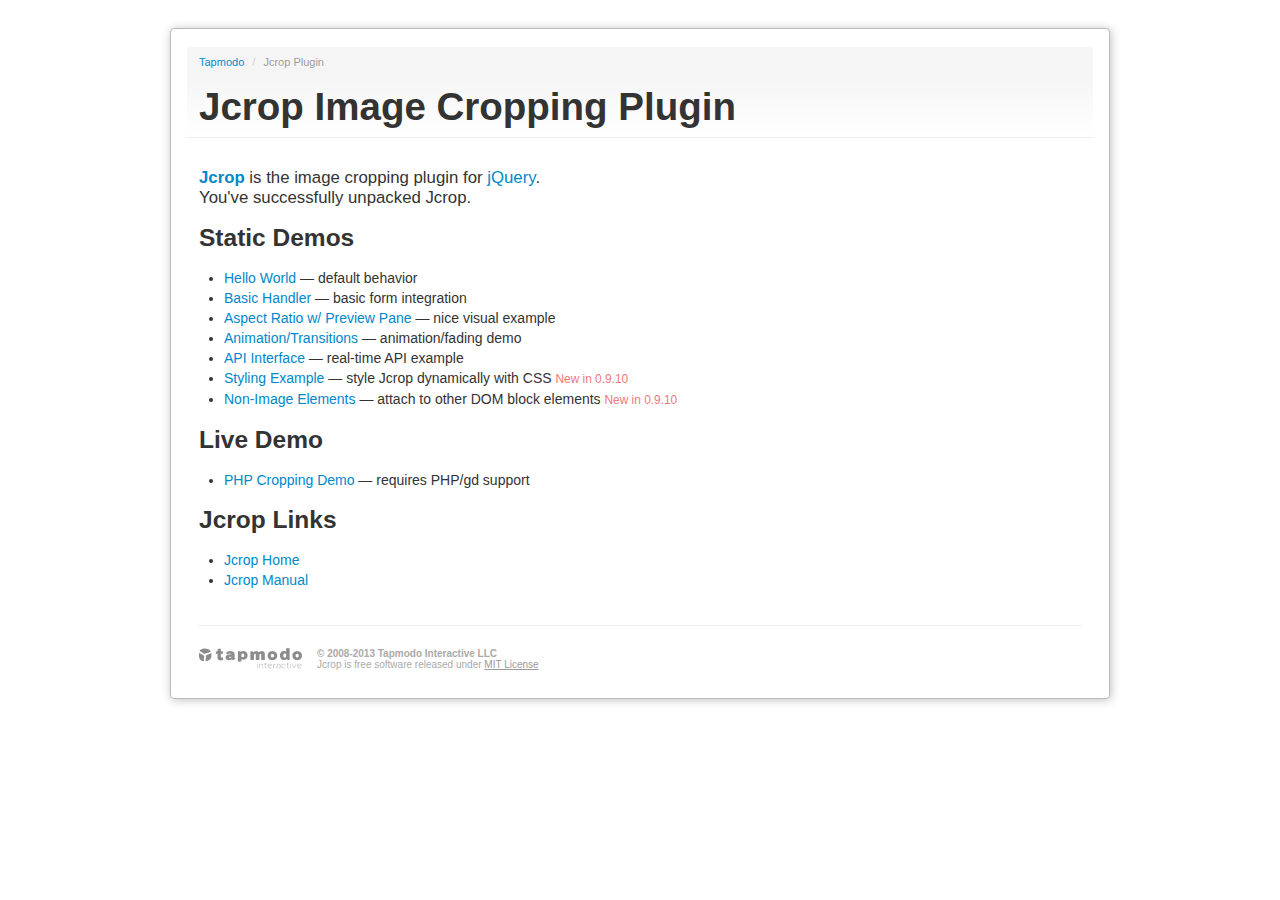
<file: administracion/assets/jcrop/index.html>
<!DOCTYPE html>
<html lang="en">
<head>
  <title>Jcrop: the jQuery Image Cropping Plugin</title>
  <link rel="stylesheet" href="demos/demo_files/main.css" type="text/css" />
  <link rel="stylesheet" href="demos/demo_files/demos.css" type="text/css" />
  <script src="js/jquery.min.js"></script>
  <meta http-equiv="Content-type" content="text/html;charset=UTF-8" />
</head>
<body>

<div class="container">
<div class="row">
<div class="span12">
<div class="jc-demo-box">

<div class="page-header">
<ul class="breadcrumb first">
  <li><a href="http://tapmodo.com/">Tapmodo</a> <span class="divider">/</span></li>
  <li class="active">Jcrop Plugin</li>
</ul>
<h1>Jcrop Image Cropping Plugin</h1>
</div>


<big>
	<a href="http://deepliquid.com/content/Jcrop.html"><b>Jcrop</b></a>
	is the image cropping plugin for
	<a href="http://jquery.com/">jQuery</a>.<br />
	You've successfully unpacked Jcrop.
</big>

<h3>Static Demos</h3>

<ul>
	<li><a href="demos/tutorial1.html">Hello World</a>
		&mdash; default behavior</li>
	<li><a href="demos/tutorial2.html">Basic Handler</a>
		&mdash; basic form integration</li>
	<li><a href="demos/tutorial3.html">Aspect Ratio w/ Preview Pane</a>
		&mdash; nice visual example</li>
	<li><a href="demos/tutorial4.html">Animation/Transitions</a>
		&mdash; animation/fading demo</li>
	<li><a href="demos/tutorial5.html">API Interface</a>
		&mdash; real-time API example</li>
	<li><a href="demos/styling.html">Styling Example</a>
		&mdash; style Jcrop dynamically with CSS
    <small>New in 0.9.10</small>
    </li>
  <li><a href="demos/non-image.html">Non-Image Elements</a>
    &mdash; attach to other DOM block elements
    <small>New in 0.9.10</small>
    </li>
</ul>

<h3>Live Demo</h3>

<ul>
	<li><a href="demos/crop.php">PHP Cropping Demo</a>
		&mdash; requires PHP/gd support</li>
</ul>

<h3>Jcrop Links</h3>

<ul>
	<li><a href="http://deepliquid.com/content/Jcrop.html">Jcrop Home</a></li>
	<li><a href="http://deepliquid.com/content/Jcrop_Manual.html">Jcrop Manual</a></li>
</ul>

<div class="tapmodo-footer">
  <a href="http://tapmodo.com" class="tapmodo-logo segment">tapmodo.com</a>
  <div class="segment"><b>&copy; 2008-2013 Tapmodo Interactive LLC</b><br />
    Jcrop is free software released under <a href="MIT-LICENSE.txt">MIT License</a>
  </div>
</div>
<div class="clearfix"></div>

</div>
</div>
</div>
</div>

</body>
</html>
</file>
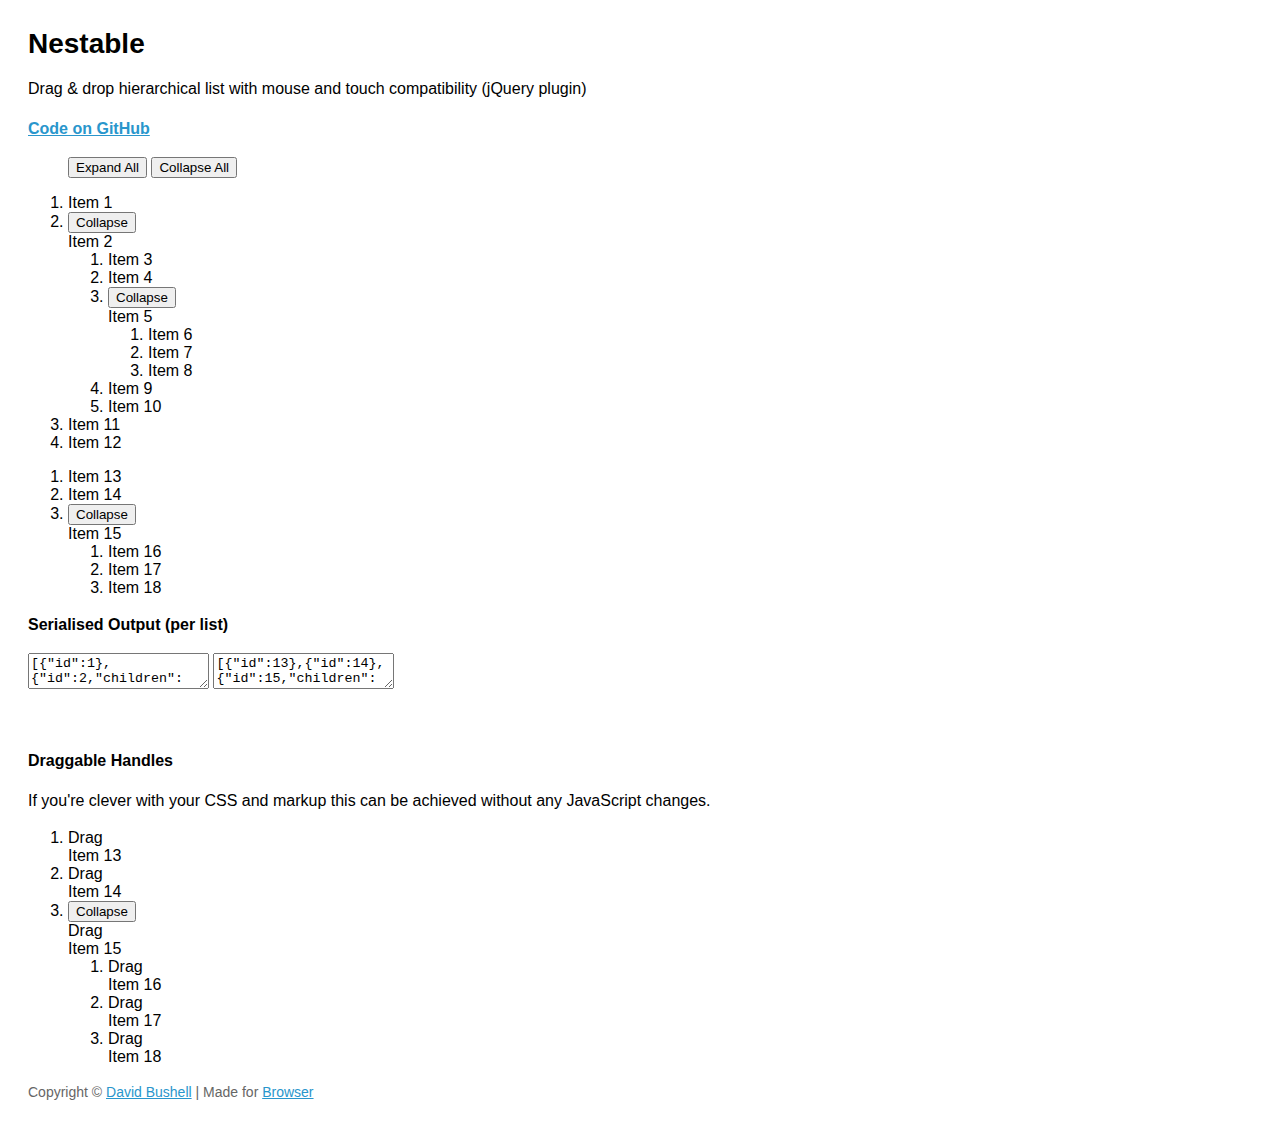
<file: administracion/assets/nestable/index.html>
<!DOCTYPE html>
<!--[if lt IE 7]> <html lang="en" class="lt-ie9 lt-ie8 lt-ie7"> <![endif]-->
<!--[if IE 7]>    <html lang="en" class="lt-ie9 lt-ie8"> <![endif]-->
<!--[if IE 8]>    <html lang="en" class="lt-ie9"> <![endif]-->
<!--[if IE 9]>    <html lang="en" class="ie9"> <![endif]-->
<!--[if gt IE 9]><!--> <html lang="en"> <!--<![endif]-->
<head>
    <meta charset="utf-8">
    <meta name="viewport" content="width=device-width, initial-scale=1, minimum-scale=1">
    <title>Nestable</title>
    <style type="text/css">

.cf:after { visibility: hidden; display: block; font-size: 0; content: " "; clear: both; height: 0; }
* html .cf { zoom: 1; }
*:first-child+html .cf { zoom: 1; }

html { margin: 0; padding: 0; }
body { font-size: 100%; margin: 0; padding: 1.75em; font-family: 'Helvetica Neue', Arial, sans-serif; }

h1 { font-size: 1.75em; margin: 0 0 0.6em 0; }

a { color: #2996cc; }
a:hover { text-decoration: none; }

p { line-height: 1.5em; }
.small { color: #666; font-size: 0.875em; }
.large { font-size: 1.25em; }



    </style>
</head>
<body>

    <h1>Nestable</h1>

    <p>Drag &amp; drop hierarchical list with mouse and touch compatibility (jQuery plugin)</p>

    <p><strong><a href="https://github.com/dbushell/Nestable">Code on GitHub</a></strong></p>

    <menu id="nestable-menu">
        <button type="button" data-action="expand-all">Expand All</button>
        <button type="button" data-action="collapse-all">Collapse All</button>
    </menu>

    <div class="cf nestable-lists">

        <div class="dd" id="nestable">
            <ol class="dd-list">
                <li class="dd-item" data-id="1">
                    <div class="dd-handle">Item 1</div>
                </li>
                <li class="dd-item" data-id="2">
                    <div class="dd-handle">Item 2</div>
                    <ol class="dd-list">
                        <li class="dd-item" data-id="3"><div class="dd-handle">Item 3</div></li>
                        <li class="dd-item" data-id="4"><div class="dd-handle">Item 4</div></li>
                        <li class="dd-item" data-id="5">
                            <div class="dd-handle">Item 5</div>
                            <ol class="dd-list">
                                <li class="dd-item" data-id="6"><div class="dd-handle">Item 6</div></li>
                                <li class="dd-item" data-id="7"><div class="dd-handle">Item 7</div></li>
                                <li class="dd-item" data-id="8"><div class="dd-handle">Item 8</div></li>
                            </ol>
                        </li>
                        <li class="dd-item" data-id="9"><div class="dd-handle">Item 9</div></li>
                        <li class="dd-item" data-id="10"><div class="dd-handle">Item 10</div></li>
                    </ol>
                </li>
                <li class="dd-item" data-id="11">
                    <div class="dd-handle">Item 11</div>
                </li>
                <li class="dd-item" data-id="12">
                    <div class="dd-handle">Item 12</div>
                </li>
            </ol>
        </div>

        <div class="dd" id="nestable2">
            <ol class="dd-list">
                <li class="dd-item" data-id="13">
                    <div class="dd-handle">Item 13</div>
                </li>
                <li class="dd-item" data-id="14">
                    <div class="dd-handle">Item 14</div>
                </li>
                <li class="dd-item" data-id="15">
                    <div class="dd-handle">Item 15</div>
                    <ol class="dd-list">
                        <li class="dd-item" data-id="16"><div class="dd-handle">Item 16</div></li>
                        <li class="dd-item" data-id="17"><div class="dd-handle">Item 17</div></li>
                        <li class="dd-item" data-id="18"><div class="dd-handle">Item 18</div></li>
                    </ol>
                </li>
            </ol>
        </div>

    </div>

    <p><strong>Serialised Output (per list)</strong></p>

    <textarea id="nestable-output"></textarea>
    <textarea id="nestable2-output"></textarea>

    <p>&nbsp;</p>

    <div class="cf nestable-lists">

    <p><strong>Draggable Handles</strong></p>

    <p>If you're clever with your CSS and markup this can be achieved without any JavaScript changes.</p>

        <div class="dd" id="nestable3">
            <ol class="dd-list">
                <li class="dd-item dd3-item" data-id="13">
                    <div class="dd-handle dd3-handle">Drag</div><div class="dd3-content">Item 13</div>
                </li>
                <li class="dd-item dd3-item" data-id="14">
                    <div class="dd-handle dd3-handle">Drag</div><div class="dd3-content">Item 14</div>
                </li>
                <li class="dd-item dd3-item" data-id="15">
                    <div class="dd-handle dd3-handle">Drag</div><div class="dd3-content">Item 15</div>
                    <ol class="dd-list">
                        <li class="dd-item dd3-item" data-id="16">
                            <div class="dd-handle dd3-handle">Drag</div><div class="dd3-content">Item 16</div>
                        </li>
                        <li class="dd-item dd3-item" data-id="17">
                            <div class="dd-handle dd3-handle">Drag</div><div class="dd3-content">Item 17</div>
                        </li>
                        <li class="dd-item dd3-item" data-id="18">
                            <div class="dd-handle dd3-handle">Drag</div><div class="dd3-content">Item 18</div>
                        </li>
                    </ol>
                </li>
            </ol>
        </div>

    </div>

    <p class="small">Copyright &copy; <a href="http://dbushell.com/">David Bushell</a> | Made for <a href="http://www.browserlondon.com/">Browser</a></p>

<script src="http://ajax.googleapis.com/ajax/libs/jquery/1.7.2/jquery.min.js"></script>
<script src="jquery.nestable.js"></script>
<script>

$(document).ready(function()
{

    var updateOutput = function(e)
    {
        var list   = e.length ? e : $(e.target),
            output = list.data('output');
        if (window.JSON) {
            output.val(window.JSON.stringify(list.nestable('serialize')));//, null, 2));
        } else {
            output.val('JSON browser support required for this demo.');
        }
    };

    // activate Nestable for list 1
    $('#nestable').nestable({
        group: 1
    })
    .on('change', updateOutput);
    
    // activate Nestable for list 2
    $('#nestable2').nestable({
        group: 1
    })
    .on('change', updateOutput);

    // output initial serialised data
    updateOutput($('#nestable').data('output', $('#nestable-output')));
    updateOutput($('#nestable2').data('output', $('#nestable2-output')));

    $('#nestable-menu').on('click', function(e)
    {
        var target = $(e.target),
            action = target.data('action');
        if (action === 'expand-all') {
            $('.dd').nestable('expandAll');
        }
        if (action === 'collapse-all') {
            $('.dd').nestable('collapseAll');
        }
    });

    $('#nestable3').nestable();

});
</script>
</body>
</html>
</file>
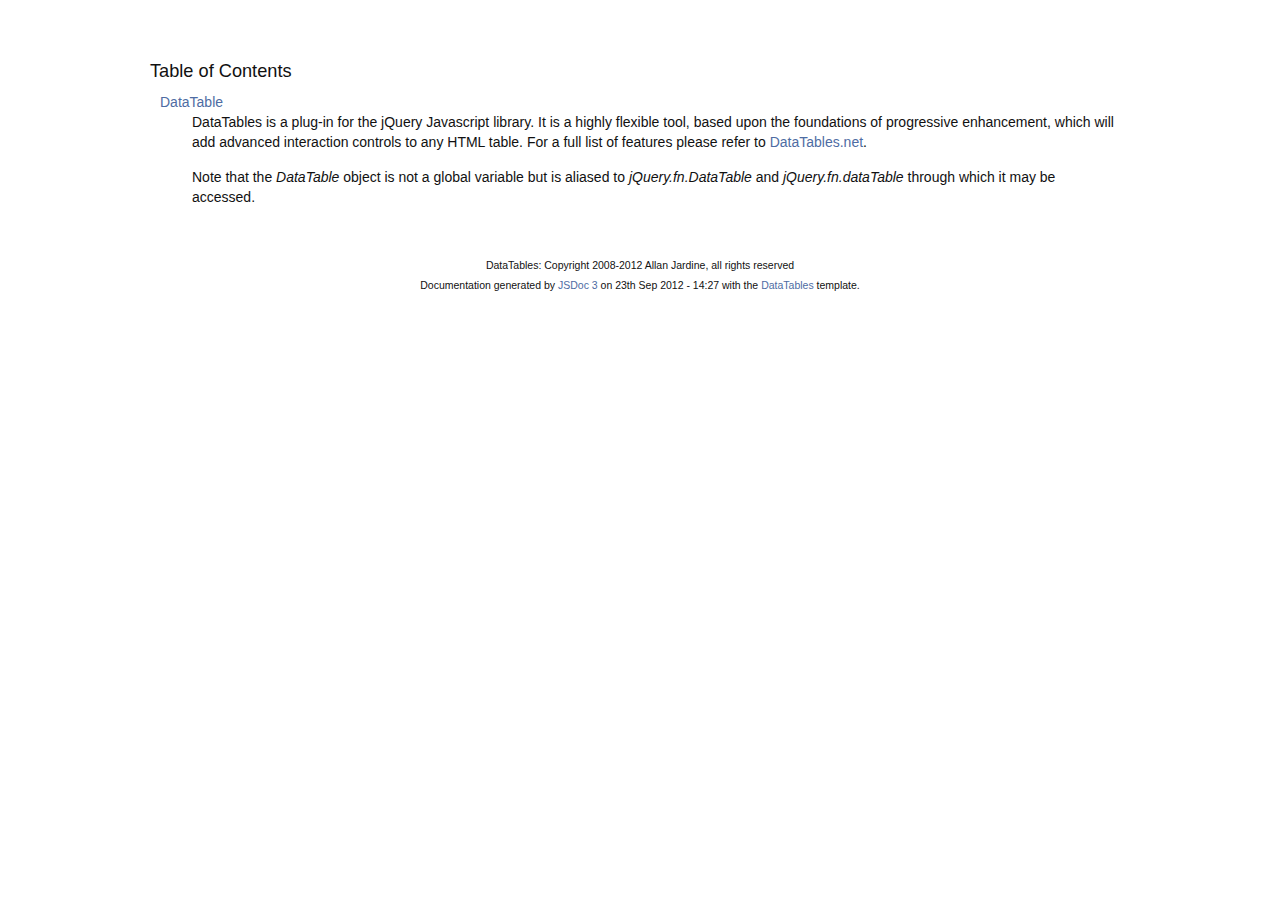
<file: administracion/assets/advanced-datatable/docs/index.html>
<!DOCTYPE HTML PUBLIC "-//W3C//DTD HTML 4.01//EN" "http://www.w3.org/TR/html4/strict.dtd">
<html>
	<head>
		<meta http-equiv="Content-type" content="text/html; charset=utf-8">
		<title>Table of Contents - documentation</title>
  
		<style type="text/css" media="screen">
			@import "media/css/doc.css";
			@import "media/css/shCore.css";
			@import "media/css/shThemeDataTables.css";
		</style>
	
		<script type="text/javascript" src="media/js/shCore.js"></script>
		<script type="text/javascript" src="media/js/shBrushJScript.js"></script>
		<script type="text/javascript" src="media/js/jquery.js"></script>
		<script type="text/javascript" src="media/js/doc.js"></script>
	</head>
	<body>
		<div class="fw_container">
			<a name="top"></a>
			<div class="fw_header">
			</div>

			<div class="fw_content">
				<h3 class="subsection-title">Table of Contents</h3>
				<dl>
					<dt><a href="DataTable.html">DataTable</a></dt><dd><p>DataTables is a plug-in for the jQuery Javascript library. It is a 
highly flexible tool, based upon the foundations of progressive 
enhancement, which will add advanced interaction controls to any 
HTML table. For a full list of features please refer to
<a href="http://datatables.net">DataTables.net</a>.</p>

<p>Note that the <i>DataTable</i> object is not a global variable but is
aliased to <i>jQuery.fn.DataTable</i> and <i>jQuery.fn.dataTable</i> through which 
it may be  accessed.</p></dd>
				</dl>
   			</div>
		</div>

		<div class="fw_footer">
			DataTables: Copyright 2008-2012 Allan Jardine, all rights reserved<br>

			Documentation generated by <a href="https://github.com/micmath/JSDoc">JSDoc 3</a> on
			23th Sep 2012 - 14:27
			with the <a href="http://datatables.net/">DataTables</a> template.
		</div>
	</body>
</html>
</file>
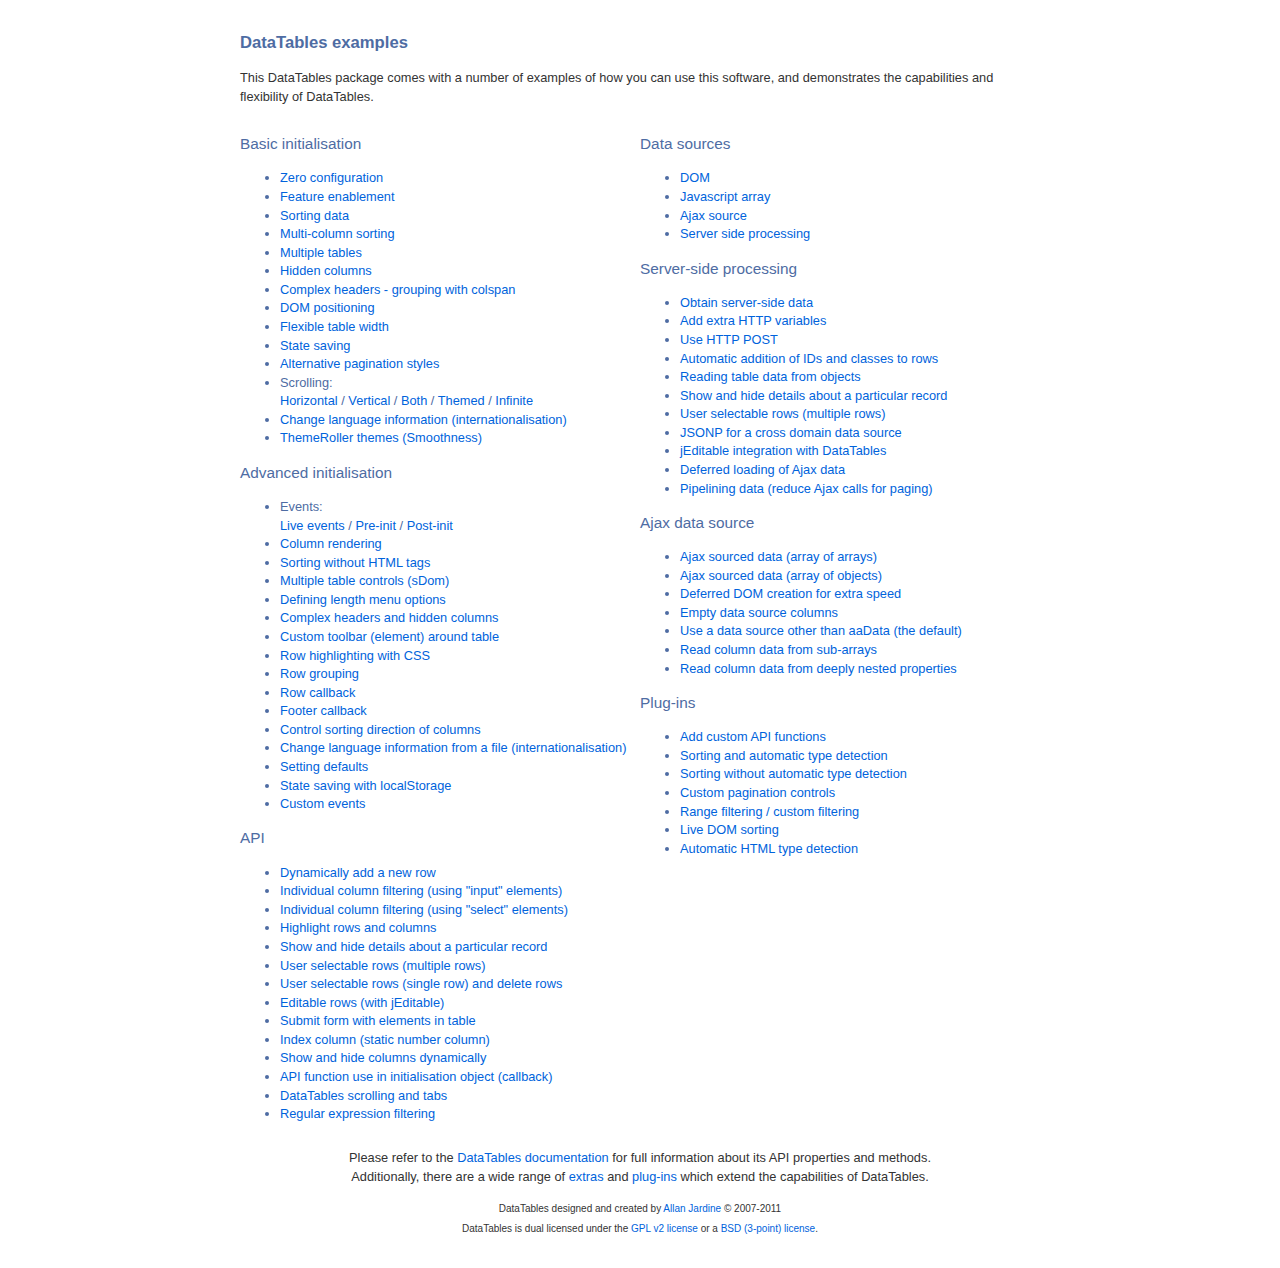
<file: administracion/assets/advanced-datatable/examples/index.html>
<!DOCTYPE HTML PUBLIC "-//W3C//DTD HTML 4.01//EN" "http://www.w3.org/TR/html4/strict.dtd">
<html>
	<head>
		<meta http-equiv="content-type" content="text/html; charset=utf-8" />
		<link rel="shortcut icon" type="image/ico" href="http://www.datatables.net/favicon.ico" />
		
		<title>DataTables example</title>
		<style type="text/css" title="currentStyle">
			@import "../media/css/demo_page.css";
			@import "../media/css/demo_table.css";
		</style>
	</head>
	<body id="dt_example">
		<div id="container">
			<div class="full_width big">
				DataTables examples
			</div>
			
			<p>This DataTables package comes with a number of examples of how you can use this software, and demonstrates the capabilities and flexibility of DataTables.</p>
			
			<div class="demo_links">
				<h2>Basic initialisation</h2>
				<ul>
					<li><a href="basic_init/zero_config.html">Zero configuration</a></li>
					<li><a href="basic_init/filter_only.html">Feature enablement</a></li>
					<li><a href="basic_init/table_sorting.html">Sorting data</a></li>
					<li><a href="basic_init/multi_col_sort.html">Multi-column sorting</a></li>
					<li><a href="basic_init/multiple_tables.html">Multiple tables</a></li>
					<li><a href="basic_init/hidden_columns.html">Hidden columns</a></li>
					<li><a href="basic_init/complex_header.html">Complex headers - grouping with colspan</a></li>
					<li><a href="basic_init/dom.html">DOM positioning</a></li>
					<li><a href="basic_init/flexible_width.html">Flexible table width</a></li>
					<li><a href="basic_init/state_save.html">State saving</a></li>
					<li><a href="basic_init/alt_pagination.html">Alternative pagination styles</a></li>
					<li>Scrolling: <br>
						<a href="basic_init/scroll_x.html">Horizontal</a> / 
						<a href="basic_init/scroll_y.html">Vertical</a> / 
						<a href="basic_init/scroll_xy.html">Both</a> / 
						<a href="basic_init/scroll_y_theme.html">Themed</a> / 
						<a href="basic_init/scroll_y_infinite.html">Infinite</a>
					</li>
					<li><a href="basic_init/language.html">Change language information (internationalisation)</a></li>
					<li><a href="basic_init/themes.html">ThemeRoller themes (Smoothness)</a></li>
				</ul>
				
				<h2>Advanced initialisation</h2>
				<ul>
					<li>Events: <br>
						<a href="advanced_init/events_live.html">Live events</a> / 
						<a href="advanced_init/events_pre_init.html">Pre-init</a> / 
						<a href="advanced_init/events_post_init.html">Post-init</a>
					</li>
					<li><a href="advanced_init/column_render.html">Column rendering</a></li>
					<li><a href="advanced_init/html_sort.html">Sorting without HTML tags</a></li>
					<li><a href="advanced_init/dom_multiple_elements.html">Multiple table controls (sDom)</a></li>
					<li><a href="advanced_init/length_menu.html">Defining length menu options</a></li>
					<li><a href="advanced_init/complex_header.html">Complex headers and hidden columns</a></li>
					<li><a href="advanced_init/dom_toolbar.html">Custom toolbar (element) around table</a></li>
					<li><a href="advanced_init/highlight.html">Row highlighting with CSS</a></li>
					<li><a href="advanced_init/row_grouping.html">Row grouping</a></li>
					<li><a href="advanced_init/row_callback.html">Row callback</a></li>
					<li><a href="advanced_init/footer_callback.html">Footer callback</a></li>
					<li><a href="advanced_init/sorting_control.html">Control sorting direction of columns</a></li>
					<li><a href="advanced_init/language_file.html">Change language information from a file (internationalisation)</a></li>
					<li><a href="advanced_init/defaults.html">Setting defaults</a></li>
					<li><a href="advanced_init/localstorage.html">State saving with localStorage</a></li>
					<li><a href="advanced_init/dt_events.html">Custom events</a></li>
				</ul>
				
				<h2>API</h2>
				<ul>
					<li><a href="api/add_row.html">Dynamically add a new row</a></li>
					<li><a href="api/multi_filter.html">Individual column filtering (using "input" elements)</a></li>
					<li><a href="api/multi_filter_select.html">Individual column filtering (using "select" elements)</a></li>
					<li><a href="api/highlight.html">Highlight rows and columns</a></li>
					<li><a href="api/row_details.html">Show and hide details about a particular record</a></li>
					<li><a href="api/select_row.html">User selectable rows (multiple rows)</a></li>
					<li><a href="api/select_single_row.html">User selectable rows (single row) and delete rows</a></li>
					<li><a href="api/editable.html">Editable rows (with jEditable)</a></li>
					<li><a href="api/form.html">Submit form with elements in table</a></li>
					<li><a href="api/counter_column.html">Index column (static number column)</a></li>
					<li><a href="api/show_hide.html">Show and hide columns dynamically</a></li>
					<li><a href="api/api_in_init.html">API function use in initialisation object (callback)</a></li>
					<li><a href="api/tabs_and_scrolling.html">DataTables scrolling and tabs</a></li>
					<li><a href="api/regex.html">Regular expression filtering</a></li>
				</ul>
			</div>
			
			<div class="demo_links">
				<h2>Data sources</h2>
				<ul>
					<li><a href="data_sources/dom.html">DOM</a></li>
					<li><a href="data_sources/js_array.html">Javascript array</a></li>
					<li><a href="data_sources/ajax.html">Ajax source</a></li>
					<li><a href="data_sources/server_side.html">Server side processing</a></li>
				</ul>
				
				<h2>Server-side processing</h2>
				<ul>
					<li><a href="server_side/server_side.html">Obtain server-side data</a></li>
					<li><a href="server_side/custom_vars.html">Add extra HTTP variables</a></li>
					<li><a href="server_side/post.html">Use HTTP POST</a></li>
					<li><a href="server_side/ids.html">Automatic addition of IDs and classes to rows</a></li>
					<li><a href="server_side/object_data.html">Reading table data from objects</a></li>
					<li><a href="server_side/row_details.html">Show and hide details about a particular record</a></li>
					<li><a href="server_side/select_rows.html">User selectable rows (multiple rows)</a></li>
					<li><a href="server_side/jsonp.html">JSONP for a cross domain data source</a></li>
					<li><a href="server_side/editable.html">jEditable integration with DataTables</a></li>
					<li><a href="server_side/defer_loading.html">Deferred loading of Ajax data</a></li>
					<li><a href="server_side/pipeline.html">Pipelining data (reduce Ajax calls for paging)</a></li>
				</ul>
				
				<h2>Ajax data source</h2>
				<ul>
					<li><a href="ajax/ajax.html">Ajax sourced data (array of arrays)</a></li>
					<li><a href="ajax/objects.html">Ajax sourced data (array of objects)</a></li>
					<li><a href="ajax/defer_render.html">Deferred DOM creation for extra speed</a></li>
					<li><a href="ajax/null_data_source.html">Empty data source columns</a></li>
					<li><a href="ajax/custom_data_property.html">Use a data source other than aaData (the default)</a></li>
					<li><a href="ajax/objects_subarrays.html">Read column data from sub-arrays</a></li>
					<li><a href="ajax/deep.html">Read column data from deeply nested properties</a></li>
				</ul>
				
				<h2>Plug-ins</h2>
				<ul>
					<li><a href="plug-ins/plugin_api.html">Add custom API functions</a></li>
					<li><a href="plug-ins/sorting_plugin.html">Sorting and automatic type detection</a></li>
					<li><a href="plug-ins/sorting_sType.html">Sorting without automatic type detection</a></li>
					<li><a href="plug-ins/paging_plugin.html">Custom pagination controls</a></li>
					<li><a href="plug-ins/range_filtering.html">Range filtering / custom filtering</a></li>
					<li><a href="plug-ins/dom_sort.html">Live DOM sorting</a></li>
					<li><a href="plug-ins/html_sort.html">Automatic HTML type detection</a></li>
				</ul>
			</div>
			
			
			<div id="footer" class="clear" style="text-align:center;">
				<p>
					Please refer to the <a href="http://www.datatables.net/usage">DataTables documentation</a> for full information about its API properties and methods.<br>
					Additionally, there are a wide range of <a href="http://www.datatables.net/extras">extras</a> and <a href="http://www.datatables.net/plug-ins">plug-ins</a> which extend the capabilities of DataTables.
				</p>
				
				<span style="font-size:10px;">
					DataTables designed and created by <a href="http://www.sprymedia.co.uk">Allan Jardine</a> &copy; 2007-2011<br>
					DataTables is dual licensed under the <a href="http://www.datatables.net/license_gpl2">GPL v2 license</a> or a <a href="http://www.datatables.net/license_bsd">BSD (3-point) license</a>.
				</span>
			</div>
		</div>
	</body>
</html>
</file>
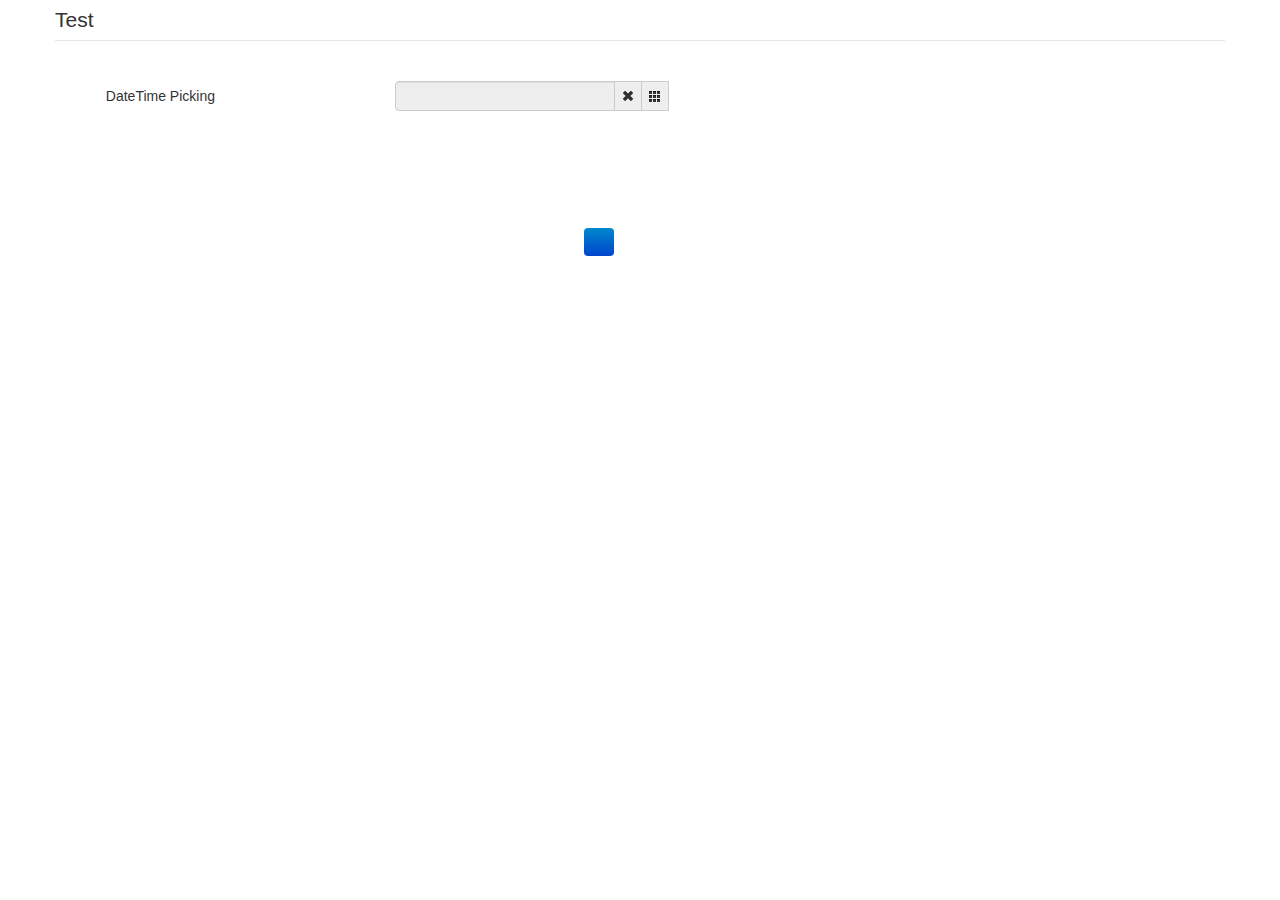
<file: administracion/assets/bootstrap-datetimepicker/sample/index.html>
<!DOCTYPE html>
<html>
<head>
    <title></title>
    <link href="./bootstrap/css/bootstrap.min.css" rel="stylesheet" media="screen">
    <link href="../css/datetimepicker.css" rel="stylesheet" media="screen">
</head>

<body>
<div class="container">
    <form action="" class="form-horizontal">
        <fieldset>
            <legend>Test</legend>
            <div class="control-group">
                <label class="control-label">DateTime Picking</label>
                <div class="controls input-append date form_datetime" data-date="1979-09-16T05:25:07Z" data-date-format="dd MM yyyy - HH:ii p" data-link-field="dtp_input1">
                    <input size="16" type="text" value="" readonly>
                    <span class="add-on"><i class="icon-remove"></i></span>
					<span class="add-on"><i class="icon-th"></i></span>
                </div>
				<input type="hidden" id="dtp_input1" value="" /><br/>
            </div>
			<!--div class="control-group">
                <label class="control-label">Date Picking</label>
                <div class="controls input-append date form_date" data-date="" data-date-format="dd MM yyyy" data-link-field="dtp_input2" data-link-format="yyyy-mm-dd">
                    <input size="16" type="text" value="" readonly>
                    <span class="add-on"><i class="icon-remove"></i></span>
					<span class="add-on"><i class="icon-th"></i></span>
                </div>
				<input type="hidden" id="dtp_input2" value="" /><br/>
            </div>
			<div class="control-group">
                <label class="control-label">Time Picking</label>
                <div class="controls input-append date form_time" data-date="" data-date-format="hh:ii" data-link-field="dtp_input3" data-link-format="hh:ii">
                    <input size="16" type="text" value="" readonly>
                    <span class="add-on"><i class="icon-remove"></i></span>
					<span class="add-on"><i class="icon-th"></i></span>
                </div>
				<input type="hidden" id="dtp_input3" value="" /><br/>
            </div-->
        </fieldset>
    </form>
</div>

<script type="text/javascript" src="./jquery/jquery-1.8.3.min.js" charset="UTF-8"></script>
<script type="text/javascript" src="./bootstrap/js/bootstrap.min.js"></script>
<script type="text/javascript" src="../js/bootstrap-datetimepicker.js" charset="UTF-8"></script>
<script type="text/javascript" src="../js/locales/bootstrap-datetimepicker.fr.js" charset="UTF-8"></script>
<script type="text/javascript">
    $('.form_datetime').datetimepicker({
        //language:  'fr',
        weekStart: 1,
        todayBtn:  1,
		autoclose: 1,
		todayHighlight: 1,
		startView: 2,
		forceParse: 0,
        showMeridian: 1
    });
	/*$('.form_date').datetimepicker({
        language:  'fr',
        weekStart: 1,
        todayBtn:  1,
		autoclose: 1,
		todayHighlight: 1,
		startView: 2,
		minView: 2,
		forceParse: 0
    });
	$('.form_time').datetimepicker({
        language:  'fr',
        weekStart: 1,
        todayBtn:  1,
		autoclose: 1,
		todayHighlight: 1,
		startView: 1,
		minView: 0,
		maxView: 1,
		forceParse: 0
    });*/
</script>

</body>
</html>
</file>
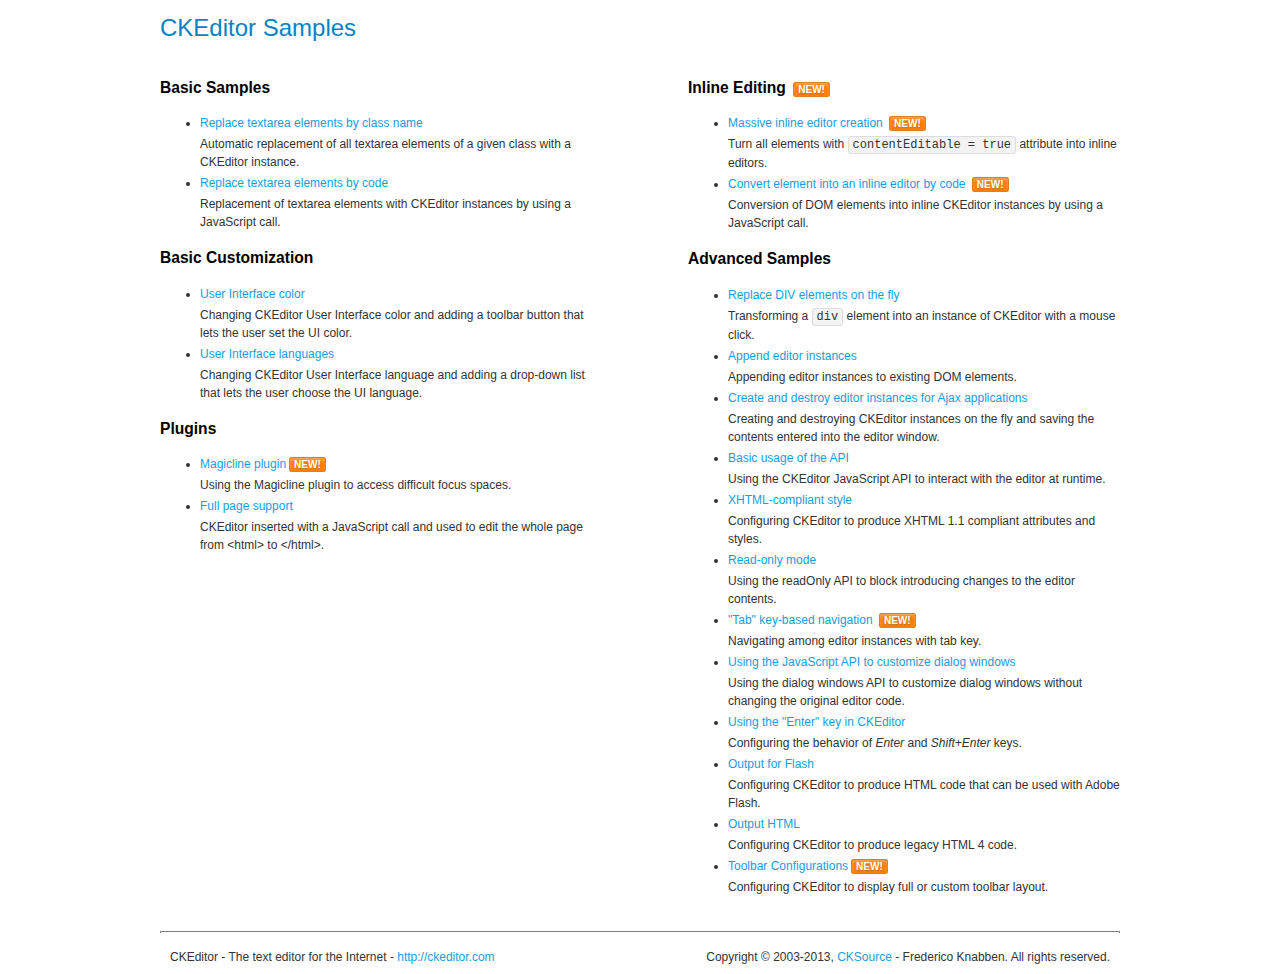
<file: administracion/assets/ckeditor/samples/index.html>
<!DOCTYPE html>
<!--
Copyright (c) 2003-2013, CKSource - Frederico Knabben. All rights reserved.
For licensing, see LICENSE.html or http://ckeditor.com/license
-->
<html>
<head>
	<title>CKEditor Samples</title>
	<meta charset="utf-8">
	<link rel="stylesheet" href="sample.css">
</head>
<body>
	<h1 class="samples">
		CKEditor Samples
	</h1>
	<div class="twoColumns">
		<div class="twoColumnsLeft">
			<h2 class="samples">
				Basic Samples
			</h2>
			<dl class="samples">
				<dt><a class="samples" href="replacebyclass.html">Replace textarea elements by class name</a></dt>
				<dd>Automatic replacement of all textarea elements of a given class with a CKEditor instance.</dd>

				<dt><a class="samples" href="replacebycode.html">Replace textarea elements by code</a></dt>
				<dd>Replacement of textarea elements with CKEditor instances by using a JavaScript call.</dd>
			</dl>

			<h2 class="samples">
				Basic Customization
			</h2>
			<dl class="samples">
				<dt><a class="samples" href="uicolor.html">User Interface color</a></dt>
				<dd>Changing CKEditor User Interface color and adding a toolbar button that lets the user set the UI color.</dd>

				<dt><a class="samples" href="uilanguages.html">User Interface languages</a></dt>
				<dd>Changing CKEditor User Interface language and adding a drop-down list that lets the user choose the UI language.</dd>
			</dl>


			<h2 class="samples">Plugins</h2>
<dl class="samples">
<dt><a class="samples" href="plugins/magicline/magicline.html">Magicline plugin</a><span class="new">New!</span></dt>
<dd>Using the Magicline plugin to access difficult focus spaces.</dd>

<dt><a class="samples" href="plugins/wysiwygarea/fullpage.html">Full page support</a></dt>
<dd>CKEditor inserted with a JavaScript call and used to edit the whole page from &lt;html&gt; to &lt;/html&gt;.</dd>
</dl>
		</div>
		<div class="twoColumnsRight">
			<h2 class="samples">
				Inline Editing <span class="new">New!</span>
			</h2>
			<dl class="samples">
				<dt><a class="samples" href="inlineall.html">Massive inline editor creation</a> <span class="new">New!</span></dt>
				<dd>Turn all elements with <code>contentEditable = true</code> attribute into inline editors.</dd>

				<dt><a class="samples" href="inlinebycode.html">Convert element into an inline editor by code</a> <span class="new">New!</span></dt>
				<dd>Conversion of DOM elements into inline CKEditor instances by using a JavaScript call.</dd>

				
			</dl>

			<h2 class="samples">
				Advanced Samples
			</h2>
			<dl class="samples">
				<dt><a class="samples" href="divreplace.html">Replace DIV elements on the fly</a></dt>
				<dd>Transforming a <code>div</code> element into an instance of CKEditor with a mouse click.</dd>

				<dt><a class="samples" href="appendto.html">Append editor instances</a></dt>
				<dd>Appending editor instances to existing DOM elements.</dd>

				<dt><a class="samples" href="ajax.html">Create and destroy editor instances for Ajax applications</a></dt>
				<dd>Creating and destroying CKEditor instances on the fly and saving the contents entered into the editor window.</dd>

				<dt><a class="samples" href="api.html">Basic usage of the API</a></dt>
				<dd>Using the CKEditor JavaScript API to interact with the editor at runtime.</dd>

				<dt><a class="samples" href="xhtmlstyle.html">XHTML-compliant style</a></dt>
				<dd>Configuring CKEditor to produce XHTML 1.1 compliant attributes and styles.</dd>

				<dt><a class="samples" href="readonly.html">Read-only mode</a></dt>
				<dd>Using the readOnly API to block introducing changes to the editor contents.</dd>

				<dt><a class="samples" href="tabindex.html">"Tab" key-based navigation</a> <span class="new">New!</span></dt>
				<dd>Navigating among editor instances with tab key.</dd>


				
<dt><a class="samples" href="plugins/dialog/dialog.html">Using the JavaScript API to customize dialog windows</a></dt>
<dd>Using the dialog windows API to customize dialog windows without changing the original editor code.</dd>

<dt><a class="samples" href="plugins/enterkey/enterkey.html">Using the &quot;Enter&quot; key in CKEditor</a></dt>
<dd>Configuring the behavior of <em>Enter</em> and <em>Shift+Enter</em> keys.</dd>

<dt><a class="samples" href="plugins/htmlwriter/outputforflash.html">Output for Flash</a></dt>
<dd>Configuring CKEditor to produce HTML code that can be used with Adobe Flash.</dd>

<dt><a class="samples" href="plugins/htmlwriter/outputhtml.html">Output HTML</a></dt>
<dd>Configuring CKEditor to produce legacy HTML 4 code.</dd>

<dt><a class="samples" href="plugins/toolbar/toolbar.html">Toolbar Configurations</a><span class="new">New!</span></dt>
<dd>Configuring CKEditor to display full or custom toolbar layout.</dd>

			</dl>
		</div>
	</div>
	<div id="footer">
		<hr>
		<p>
			CKEditor - The text editor for the Internet - <a class="samples" href="http://ckeditor.com/">http://ckeditor.com</a>
		</p>
		<p id="copy">
			Copyright &copy; 2003-2013, <a class="samples" href="http://cksource.com/">CKSource</a> - Frederico Knabben. All rights reserved.
		</p>
	</div>
</body>
</html>
</file>
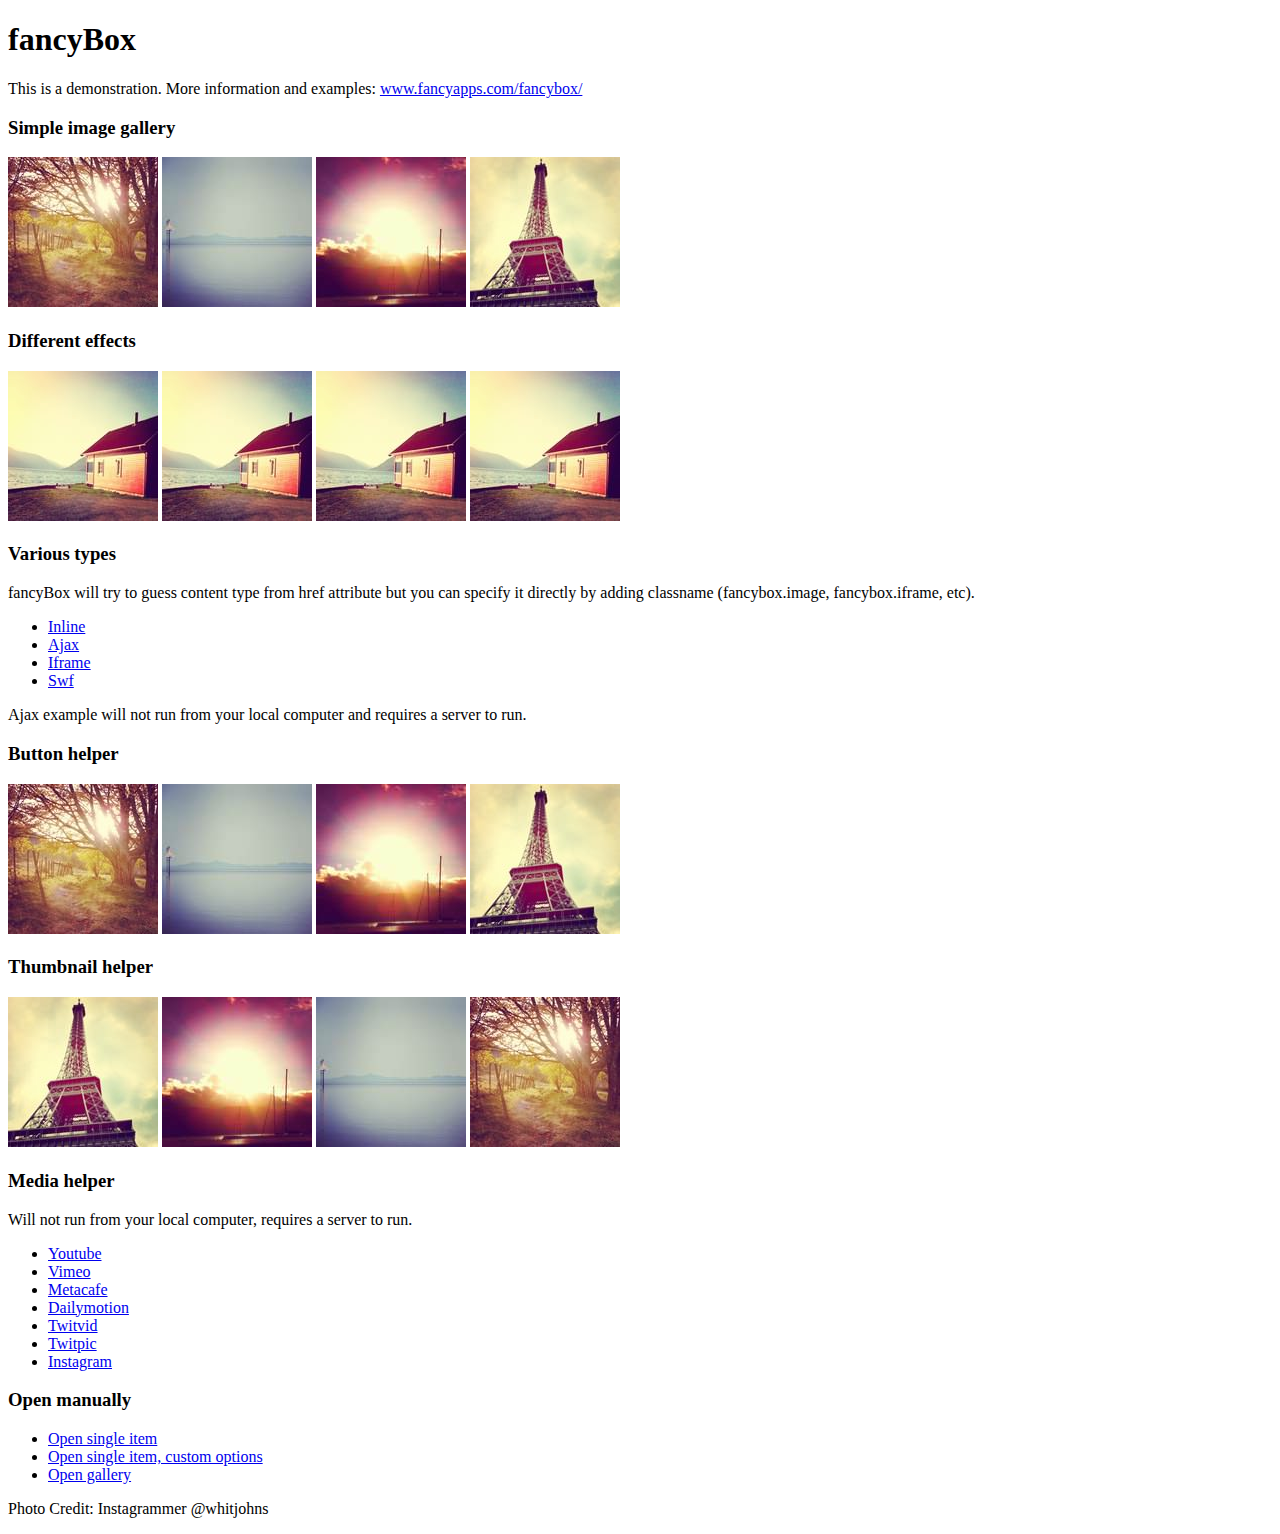
<file: administracion/assets/fancybox/demo/index.html>
<!DOCTYPE html>
<html>
<head>
	<title>fancyBox - Fancy jQuery Lightbox Alternative | Demonstration</title>
	<meta http-equiv="Content-Type" content="text/html; charset=UTF-8" />

	<!-- Add jQuery library -->
	<script type="text/javascript" src="../lib/jquery-1.8.2.min.js"></script>

	<!-- Add mousewheel plugin (this is optional) -->
	<script type="text/javascript" src="../lib/jquery.mousewheel-3.0.6.pack.js"></script>

	<!-- Add fancyBox main JS and CSS files -->
	<script type="text/javascript" src="../source/jquery.fancybox.js?v=2.1.3"></script>
	<link rel="stylesheet" type="text/css" href="../source/jquery.fancybox.css?v=2.1.2" media="screen" />

	<!-- Add Button helper (this is optional) -->
	<link rel="stylesheet" type="text/css" href="../source/helpers/jquery.fancybox-buttons.css?v=1.0.5" />
	<script type="text/javascript" src="../source/helpers/jquery.fancybox-buttons.js?v=1.0.5"></script>

	<!-- Add Thumbnail helper (this is optional) -->
	<link rel="stylesheet" type="text/css" href="../source/helpers/jquery.fancybox-thumbs.css?v=1.0.7" />
	<script type="text/javascript" src="../source/helpers/jquery.fancybox-thumbs.js?v=1.0.7"></script>

	<!-- Add Media helper (this is optional) -->
	<script type="text/javascript" src="../source/helpers/jquery.fancybox-media.js?v=1.0.5"></script>

	<script type="text/javascript">
		$(document).ready(function() {
			/*
			 *  Simple image gallery. Uses default settings
			 */

			$('.fancybox').fancybox();

			/*
			 *  Different effects
			 */

			// Change title type, overlay closing speed
			$(".fancybox-effects-a").fancybox({
				helpers: {
					title : {
						type : 'outside'
					},
					overlay : {
						speedOut : 0
					}
				}
			});

			// Disable opening and closing animations, change title type
			$(".fancybox-effects-b").fancybox({
				openEffect  : 'none',
				closeEffect	: 'none',

				helpers : {
					title : {
						type : 'over'
					}
				}
			});

			// Set custom style, close if clicked, change title type and overlay color
			$(".fancybox-effects-c").fancybox({
				wrapCSS    : 'fancybox-custom',
				closeClick : true,

				openEffect : 'none',

				helpers : {
					title : {
						type : 'inside'
					},
					overlay : {
						css : {
							'background' : 'rgba(238,238,238,0.85)'
						}
					}
				}
			});

			// Remove padding, set opening and closing animations, close if clicked and disable overlay
			$(".fancybox-effects-d").fancybox({
				padding: 0,

				openEffect : 'elastic',
				openSpeed  : 150,

				closeEffect : 'elastic',
				closeSpeed  : 150,

				closeClick : true,

				helpers : {
					overlay : null
				}
			});

			/*
			 *  Button helper. Disable animations, hide close button, change title type and content
			 */

			$('.fancybox-buttons').fancybox({
				openEffect  : 'none',
				closeEffect : 'none',

				prevEffect : 'none',
				nextEffect : 'none',

				closeBtn  : false,

				helpers : {
					title : {
						type : 'inside'
					},
					buttons	: {}
				},

				afterLoad : function() {
					this.title = 'Image ' + (this.index + 1) + ' of ' + this.group.length + (this.title ? ' - ' + this.title : '');
				}
			});


			/*
			 *  Thumbnail helper. Disable animations, hide close button, arrows and slide to next gallery item if clicked
			 */

			$('.fancybox-thumbs').fancybox({
				prevEffect : 'none',
				nextEffect : 'none',

				closeBtn  : false,
				arrows    : false,
				nextClick : true,

				helpers : {
					thumbs : {
						width  : 50,
						height : 50
					}
				}
			});

			/*
			 *  Media helper. Group items, disable animations, hide arrows, enable media and button helpers.
			*/
			$('.fancybox-media')
				.attr('rel', 'media-gallery')
				.fancybox({
					openEffect : 'none',
					closeEffect : 'none',
					prevEffect : 'none',
					nextEffect : 'none',

					arrows : false,
					helpers : {
						media : {},
						buttons : {}
					}
				});

			/*
			 *  Open manually
			 */

			$("#fancybox-manual-a").click(function() {
				$.fancybox.open('1_b.jpg');
			});

			$("#fancybox-manual-b").click(function() {
				$.fancybox.open({
					href : 'iframe.html',
					type : 'iframe',
					padding : 5
				});
			});

			$("#fancybox-manual-c").click(function() {
				$.fancybox.open([
					{
						href : '1_b.jpg',
						title : 'My title'
					}, {
						href : '2_b.jpg',
						title : '2nd title'
					}, {
						href : '3_b.jpg'
					}
				], {
					helpers : {
						thumbs : {
							width: 75,
							height: 50
						}
					}
				});
			});


		});
	</script>
	<style type="text/css">
		.fancybox-custom .fancybox-skin {
			box-shadow: 0 0 50px #222;
		}
	</style>
</head>
<body>
	<h1>fancyBox</h1>

	<p>This is a demonstration. More information and examples: <a href="http://fancyapps.com/fancybox/">www.fancyapps.com/fancybox/</a></p>

	<h3>Simple image gallery</h3>
	<p>
		<a class="fancybox" href="1_b.jpg" data-fancybox-group="gallery" title="Lorem ipsum dolor sit amet"><img src="1_s.jpg" alt="" /></a>

		<a class="fancybox" href="2_b.jpg" data-fancybox-group="gallery" title="Etiam quis mi eu elit temp"><img src="2_s.jpg" alt="" /></a>

		<a class="fancybox" href="3_b.jpg" data-fancybox-group="gallery" title="Cras neque mi, semper leon"><img src="3_s.jpg" alt="" /></a>

		<a class="fancybox" href="4_b.jpg" data-fancybox-group="gallery" title="Sed vel sapien vel sem uno"><img src="4_s.jpg" alt="" /></a>
	</p>

	<h3>Different effects</h3>
	<p>
		<a class="fancybox-effects-a" href="5_b.jpg" title="Lorem ipsum dolor sit amet, consectetur adipiscing elit"><img src="5_s.jpg" alt="" /></a>

		<a class="fancybox-effects-b" href="5_b.jpg" title="Lorem ipsum dolor sit amet, consectetur adipiscing elit"><img src="5_s.jpg" alt="" /></a>

		<a class="fancybox-effects-c" href="5_b.jpg" title="Lorem ipsum dolor sit amet, consectetur adipiscing elit"><img src="5_s.jpg" alt="" /></a>

		<a class="fancybox-effects-d" href="5_b.jpg" title="Lorem ipsum dolor sit amet, consectetur adipiscing elit"><img src="5_s.jpg" alt="" /></a>
	</p>

	<h3>Various types</h3>
	<p>
		fancyBox will try to guess content type from href attribute but you can specify it directly by adding classname (fancybox.image, fancybox.iframe, etc).
	</p>
	<ul>
		<li><a class="fancybox" href="#inline1" title="Lorem ipsum dolor sit amet">Inline</a></li>
		<li><a class="fancybox fancybox.ajax" href="ajax.txt">Ajax</a></li>
		<li><a class="fancybox fancybox.iframe" href="iframe.html">Iframe</a></li>
		<li><a class="fancybox" href="http://www.adobe.com/jp/events/cs3_web_edition_tour/swfs/perform.swf">Swf</a></li>
	</ul>

	<div id="inline1" style="width:400px;display: none;">
		<h3>Etiam quis mi eu elit</h3>
		<p>
			Lorem ipsum dolor sit amet, consectetur adipiscing elit. Etiam quis mi eu elit tempor facilisis id et neque. Nulla sit amet sem sapien. Vestibulum imperdiet porta ante ac ornare. Nulla et lorem eu nibh adipiscing ultricies nec at lacus. Cras laoreet ultricies sem, at blandit mi eleifend aliquam. Nunc enim ipsum, vehicula non pretium varius, cursus ac tortor. Vivamus fringilla congue laoreet. Quisque ultrices sodales orci, quis rhoncus justo auctor in. Phasellus dui eros, bibendum eu feugiat ornare, faucibus eu mi. Nunc aliquet tempus sem, id aliquam diam varius ac. Maecenas nisl nunc, molestie vitae eleifend vel, iaculis sed magna. Aenean tempus lacus vitae orci posuere porttitor eget non felis. Donec lectus elit, aliquam nec eleifend sit amet, vestibulum sed nunc.
		</p>
	</div>

	<p>
		Ajax example will not run from your local computer and requires a server to run.
	</p>

	<h3>Button helper</h3>
	<p>
		<a class="fancybox-buttons" data-fancybox-group="button" href="1_b.jpg"><img src="1_s.jpg" alt="" /></a>

		<a class="fancybox-buttons" data-fancybox-group="button" href="2_b.jpg"><img src="2_s.jpg" alt="" /></a>

		<a class="fancybox-buttons" data-fancybox-group="button" href="3_b.jpg"><img src="3_s.jpg" alt="" /></a>

		<a class="fancybox-buttons" data-fancybox-group="button" href="4_b.jpg"><img src="4_s.jpg" alt="" /></a>
	</p>

	<h3>Thumbnail helper</h3>
	<p>
		<a class="fancybox-thumbs" data-fancybox-group="thumb" href="4_b.jpg"><img src="4_s.jpg" alt="" /></a>

		<a class="fancybox-thumbs" data-fancybox-group="thumb" href="3_b.jpg"><img src="3_s.jpg" alt="" /></a>

		<a class="fancybox-thumbs" data-fancybox-group="thumb" href="2_b.jpg"><img src="2_s.jpg" alt="" /></a>

		<a class="fancybox-thumbs" data-fancybox-group="thumb" href="1_b.jpg"><img src="1_s.jpg" alt="" /></a>
	</p>

	<h3>Media helper</h3>
	<p>
		Will not run from your local computer, requires a server to run.
	</p>

	<ul>
		<li><a class="fancybox-media" href="http://www.youtube.com/watch?v=opj24KnzrWo">Youtube</a></li>
		<li><a class="fancybox-media" href="http://vimeo.com/25634903">Vimeo</a></li>
		<li><a class="fancybox-media" href="http://www.metacafe.com/watch/7635964/">Metacafe</a></li>
		<li><a class="fancybox-media" href="http://www.dailymotion.com/video/xoeylt_electric-guest-this-head-i-hold_music">Dailymotion</a></li>
		<li><a class="fancybox-media" href="http://twitvid.com/QY7MD">Twitvid</a></li>
		<li><a class="fancybox-media" href="http://twitpic.com/7p93st">Twitpic</a></li>
		<li><a class="fancybox-media" href="http://instagr.am/p/IejkuUGxQn">Instagram</a></li>
	</ul>

	<h3>Open manually</h3>
	<ul>
		<li><a id="fancybox-manual-a" href="javascript:;">Open single item</a></li>
		<li><a id="fancybox-manual-b" href="javascript:;">Open single item, custom options</a></li>
		<li><a id="fancybox-manual-c" href="javascript:;">Open gallery</a></li>
	</ul>

	<p>
		Photo Credit: Instagrammer @whitjohns
	</p>
</body>
</html>
</file>
<file: administracion/assets/ckeditor/samples/sample.css>
/*
Copyright (c) 2003-2013, CKSource - Frederico Knabben. All rights reserved.
For licensing, see LICENSE.html or http://ckeditor.com/license
*/

html, body, h1, h2, h3, h4, h5, h6, div, span, blockquote, p, address, form, fieldset, img, ul, ol, dl, dt, dd, li, hr, table, td, th, strong, em, sup, sub, dfn, ins, del, q, cite, var, samp, code, kbd, tt, pre
{
	line-height: 1.5em;
}

body
{
	padding: 10px 30px;
}

input, textarea, select, option, optgroup, button, td, th
{
	font-size: 100%;
}

pre, code, kbd, samp, tt
{
	font-family: monospace,monospace;
	font-size: 1em;
}

body {
    width: 960px;
    margin: 0 auto;
}

code
{
	background: #f3f3f3;
	border: 1px solid #ddd;
	padding: 1px 4px;

	-moz-border-radius: 3px;
	-webkit-border-radius: 3px;
	border-radius: 3px;
}

.new
{
	background: #FF7E00;
	border: 1px solid #DA8028;
	color: #fff;
	font-size: 10px;
	font-weight: bold;
	padding: 1px 4px;
	text-shadow: 0 1px 0 #C97626;
	text-transform: uppercase;
	margin: 0 0 0 3px;

	-moz-border-radius: 3px;
	-webkit-border-radius: 3px;
	border-radius: 3px;

	-moz-box-shadow: 0 2px 3px 0 #FFA54E inset;
	-webkit-box-shadow: 0 2px 3px 0 #FFA54E inset;
	box-shadow: 0 2px 3px 0 #FFA54E inset;
}

h1.samples
{
	color: #0782C1;
	font-size: 200%;
	font-weight: normal;
	margin: 0;
	padding: 0;
}

h1.samples a
{
	color: #0782C1;
	text-decoration: none;
	border-bottom: 1px dotted #0782C1;
}

.samples a:hover
{
	border-bottom: 1px dotted #0782C1;
}

h2.samples
{
	color: #000000;
	font-size: 130%;
	margin: 15px 0 0 0;
	padding: 0;
}

p, blockquote, address, form, pre, dl, h1.samples, h2.samples
{
	margin-bottom: 15px;
}

ul.samples
{
	margin-bottom: 15px;
}

.clear
{
	clear: both;
}

fieldset
{
	margin: 0;
	padding: 10px;
}

body, input, textarea
{
	color: #333333;
	font-family: Arial, Helvetica, sans-serif;
}

body
{
	font-size: 75%;
}

a.samples
{
	color: #189DE1;
	text-decoration: none;
}

form
{
	margin: 0;
	padding: 0;
}

pre.samples
{
	background-color: #F7F7F7;
	border: 1px solid #D7D7D7;
	overflow: auto;
	padding: 0.25em;
	white-space: pre-wrap; /* CSS 2.1 */
	word-wrap: break-word; /* IE7 */
	-moz-tab-size: 4;
	-o-tab-size: 4;
	-webkit-tab-size: 4;
	tab-size: 4;
}

#footer
{
	clear: both;
	padding-top: 10px;
}

#footer hr
{
	margin: 10px 0 15px 0;
	height: 1px;
	border: solid 1px gray;
	border-bottom: none;
}

#footer p
{
	margin: 0 10px 10px 10px;
	float: left;
}

#footer #copy
{
	float: right;
}

#outputSample
{
	width: 100%;
	table-layout: fixed;
}

#outputSample thead th
{
	color: #dddddd;
	background-color: #999999;
	padding: 4px;
	white-space: nowrap;
}

#outputSample tbody th
{
	vertical-align: top;
	text-align: left;
}

#outputSample pre
{
	margin: 0;
	padding: 0;
}

.description
{
	border: 1px dotted #B7B7B7;
	margin-bottom: 10px;
	padding: 10px 10px 0;
	overflow: hidden;
}

label
{
	display: block;
	margin-bottom: 6px;
}

/**
 *	CKEditor editables are automatically set with the "cke_editable" class
 *	plus cke_editable_(inline|themed) depending on the editor type.
 */

/* Style a bit the inline editables. */
.cke_editable.cke_editable_inline
{
	cursor: pointer;
}

/* Once an editable element gets focused, the "cke_focus" class is
   added to it, so we can style it differently. */
.cke_editable.cke_editable_inline.cke_focus
{
	box-shadow: inset 0px 0px 20px 3px #ddd, inset 0 0 1px #000;
	outline: none;
	background: #eee;
	cursor: text;
}

/* Avoid pre-formatted overflows inline editable. */
.cke_editable_inline pre
{
	white-space: pre-wrap;
	word-wrap: break-word;
}

/**
 *	Samples index styles.
 */

.twoColumns,
.twoColumnsLeft,
.twoColumnsRight
{
	overflow: hidden;
}

.twoColumnsLeft,
.twoColumnsRight
{
	width: 45%;
}

.twoColumnsLeft
{
	float: left;
}

.twoColumnsRight
{
	float: right;
}

dl.samples
{
	padding: 0 0 0 40px;
}
dl.samples > dt
{
	display: list-item;
	list-style-type: disc;
	list-style-position: outside;
	margin: 0 0 3px;
}
dl.samples > dd
{
	margin: 0 0 3px;
}
.warning
{
    color: #ff0000;
	background-color: #FFCCBA;
    border: 2px dotted #ff0000;
	padding: 15px 10px;
	margin: 10px 0;
}

/* Used on inline samples */

blockquote
{
	font-style: italic;
	font-family: Georgia, Times, "Times New Roman", serif;
	padding: 2px 0;
	border-style: solid;
	border-color: #ccc;
	border-width: 0;
}

.cke_contents_ltr blockquote
{
	padding-left: 20px;
	padding-right: 8px;
	border-left-width: 5px;
}

.cke_contents_rtl blockquote
{
	padding-left: 8px;
	padding-right: 20px;
	border-right-width: 5px;
}

img.right {
    border: 1px solid #ccc;
    float: right;
    margin-left: 15px;
    padding: 5px;
}

img.left {
    border: 1px solid #ccc;
    float: left;
    margin-right: 15px;
    padding: 5px;
}
</file>
<file: administracion/assets/jcrop/demos/demo_files/main.css>
/* Jcrop Demo Site CSS - 2012 Tapmodo Interactive LLC - MIT License
   Not required to run Jcrop - contains twitter bootstrap code */
/*!
 * Bootstrap v2.2.1
 *
 * Copyright 2012 Twitter, Inc
 * Licensed under the Apache License v2.0
 * http://www.apache.org/licenses/LICENSE-2.0
 *
 * Designed and built with all the love in the world @twitter by @mdo and @fat.
 */
article,
aside,
details,
figcaption,
figure,
footer,
header,
hgroup,
nav,
section {
  display: block;
}
audio,
canvas,
video {
  display: inline-block;
  *display: inline;
  *zoom: 1;
}
audio:not([controls]) {
  display: none;
}
html {
  font-size: 100%;
  -webkit-text-size-adjust: 100%;
  -ms-text-size-adjust: 100%;
}
a:focus {
  outline: thin dotted #333;
  outline: 5px auto -webkit-focus-ring-color;
  outline-offset: -2px;
}
a:hover,
a:active {
  outline: 0;
}
sub,
sup {
  position: relative;
  font-size: 75%;
  line-height: 0;
  vertical-align: baseline;
}
sup {
  top: -0.5em;
}
sub {
  bottom: -0.25em;
}
button,
input,
select,
textarea {
  margin: 0;
  font-size: 100%;
  vertical-align: middle;
}
button,
input {
  *overflow: visible;
  line-height: normal;
}
button::-moz-focus-inner,
input::-moz-focus-inner {
  padding: 0;
  border: 0;
}
button,
html input[type="button"],
input[type="reset"],
input[type="submit"] {
  -webkit-appearance: button;
  cursor: pointer;
}
input[type="search"] {
  -webkit-box-sizing: content-box;
  -moz-box-sizing: content-box;
  box-sizing: content-box;
  -webkit-appearance: textfield;
}
input[type="search"]::-webkit-search-decoration,
input[type="search"]::-webkit-search-cancel-button {
  -webkit-appearance: none;
}
textarea {
  overflow: auto;
  vertical-align: top;
}
.clearfix {
  *zoom: 1;
}
.clearfix:before,
.clearfix:after {
  display: table;
  content: "";
  line-height: 0;
}
.clearfix:after {
  clear: both;
}
.hide-text {
  font: 0/0 a;
  color: transparent;
  text-shadow: none;
  background-color: transparent;
  border: 0;
}
.input-block-level {
  display: block;
  width: 100%;
  min-height: 30px;
  -webkit-box-sizing: border-box;
  -moz-box-sizing: border-box;
  box-sizing: border-box;
}
body {
  margin: 0;
  font-family: "Helvetica Neue", Helvetica, Arial, sans-serif;
  font-size: 14px;
  line-height: 20px;
  color: #333333;
  background-color: #ffffff;
}
a {
  color: #0088cc;
  text-decoration: none;
}
a:hover {
  color: #005580;
  text-decoration: underline;
}
.img-rounded {
  -webkit-border-radius: 6px;
  -moz-border-radius: 6px;
  border-radius: 6px;
}
.img-polaroid {
  padding: 4px;
  background-color: #fff;
  border: 1px solid #ccc;
  border: 1px solid rgba(0, 0, 0, 0.2);
  -webkit-box-shadow: 0 1px 3px rgba(0, 0, 0, 0.1);
  -moz-box-shadow: 0 1px 3px rgba(0, 0, 0, 0.1);
  box-shadow: 0 1px 3px rgba(0, 0, 0, 0.1);
}
.img-circle {
  -webkit-border-radius: 500px;
  -moz-border-radius: 500px;
  border-radius: 500px;
}
.row {
  margin-left: -20px;
  *zoom: 1;
}
.row:before,
.row:after {
  display: table;
  content: "";
  line-height: 0;
}
.row:after {
  clear: both;
}
[class*="span"] {
  float: left;
  min-height: 1px;
  margin-left: 20px;
}
.container,
.navbar-static-top .container,
.navbar-fixed-top .container,
.navbar-fixed-bottom .container {
  width: 940px;
}
.span12 {
  width: 940px;
}
.span11 {
  width: 860px;
}
.span10 {
  width: 780px;
}
.span9 {
  width: 700px;
}
.span8 {
  width: 620px;
}
.span7 {
  width: 540px;
}
.span6 {
  width: 460px;
}
.span5 {
  width: 380px;
}
.span4 {
  width: 300px;
}
.span3 {
  width: 220px;
}
.span2 {
  width: 140px;
}
.span1 {
  width: 60px;
}
.offset12 {
  margin-left: 980px;
}
.offset11 {
  margin-left: 900px;
}
.offset10 {
  margin-left: 820px;
}
.offset9 {
  margin-left: 740px;
}
.offset8 {
  margin-left: 660px;
}
.offset7 {
  margin-left: 580px;
}
.offset6 {
  margin-left: 500px;
}
.offset5 {
  margin-left: 420px;
}
.offset4 {
  margin-left: 340px;
}
.offset3 {
  margin-left: 260px;
}
.offset2 {
  margin-left: 180px;
}
.offset1 {
  margin-left: 100px;
}
.row-fluid {
  width: 100%;
  *zoom: 1;
}
.row-fluid:before,
.row-fluid:after {
  display: table;
  content: "";
  line-height: 0;
}
.row-fluid:after {
  clear: both;
}
.row-fluid [class*="span"] {
  display: block;
  width: 100%;
  min-height: 30px;
  -webkit-box-sizing: border-box;
  -moz-box-sizing: border-box;
  box-sizing: border-box;
  float: left;
  margin-left: 2.127659574468085%;
  *margin-left: 2.074468085106383%;
}
.row-fluid [class*="span"]:first-child {
  margin-left: 0;
}
.row-fluid .controls-row [class*="span"] + [class*="span"] {
  margin-left: 2.127659574468085%;
}
.row-fluid .span12 {
  width: 100%;
  *width: 99.94680851063829%;
}
.row-fluid .span11 {
  width: 91.48936170212765%;
  *width: 91.43617021276594%;
}
.row-fluid .span10 {
  width: 82.97872340425532%;
  *width: 82.92553191489361%;
}
.row-fluid .span9 {
  width: 74.46808510638297%;
  *width: 74.41489361702126%;
}
.row-fluid .span8 {
  width: 65.95744680851064%;
  *width: 65.90425531914893%;
}
.row-fluid .span7 {
  width: 57.44680851063829%;
  *width: 57.39361702127659%;
}
.row-fluid .span6 {
  width: 48.93617021276595%;
  *width: 48.88297872340425%;
}
.row-fluid .span5 {
  width: 40.42553191489362%;
  *width: 40.37234042553192%;
}
.row-fluid .span4 {
  width: 31.914893617021278%;
  *width: 31.861702127659576%;
}
.row-fluid .span3 {
  width: 23.404255319148934%;
  *width: 23.351063829787233%;
}
.row-fluid .span2 {
  width: 14.893617021276595%;
  *width: 14.840425531914894%;
}
.row-fluid .span1 {
  width: 6.382978723404255%;
  *width: 6.329787234042553%;
}
.row-fluid .offset12 {
  margin-left: 104.25531914893617%;
  *margin-left: 104.14893617021275%;
}
.row-fluid .offset12:first-child {
  margin-left: 102.12765957446808%;
  *margin-left: 102.02127659574467%;
}
.row-fluid .offset11 {
  margin-left: 95.74468085106382%;
  *margin-left: 95.6382978723404%;
}
.row-fluid .offset11:first-child {
  margin-left: 93.61702127659574%;
  *margin-left: 93.51063829787232%;
}
.row-fluid .offset10 {
  margin-left: 87.23404255319149%;
  *margin-left: 87.12765957446807%;
}
.row-fluid .offset10:first-child {
  margin-left: 85.1063829787234%;
  *margin-left: 84.99999999999999%;
}
.row-fluid .offset9 {
  margin-left: 78.72340425531914%;
  *margin-left: 78.61702127659572%;
}
.row-fluid .offset9:first-child {
  margin-left: 76.59574468085106%;
  *margin-left: 76.48936170212764%;
}
.row-fluid .offset8 {
  margin-left: 70.2127659574468%;
  *margin-left: 70.10638297872339%;
}
.row-fluid .offset8:first-child {
  margin-left: 68.08510638297872%;
  *margin-left: 67.9787234042553%;
}
.row-fluid .offset7 {
  margin-left: 61.70212765957446%;
  *margin-left: 61.59574468085106%;
}
.row-fluid .offset7:first-child {
  margin-left: 59.574468085106375%;
  *margin-left: 59.46808510638297%;
}
.row-fluid .offset6 {
  margin-left: 53.191489361702125%;
  *margin-left: 53.085106382978715%;
}
.row-fluid .offset6:first-child {
  margin-left: 51.063829787234035%;
  *margin-left: 50.95744680851063%;
}
.row-fluid .offset5 {
  margin-left: 44.68085106382979%;
  *margin-left: 44.57446808510638%;
}
.row-fluid .offset5:first-child {
  margin-left: 42.5531914893617%;
  *margin-left: 42.4468085106383%;
}
.row-fluid .offset4 {
  margin-left: 36.170212765957444%;
  *margin-left: 36.06382978723405%;
}
.row-fluid .offset4:first-child {
  margin-left: 34.04255319148936%;
  *margin-left: 33.93617021276596%;
}
.row-fluid .offset3 {
  margin-left: 27.659574468085104%;
  *margin-left: 27.5531914893617%;
}
.row-fluid .offset3:first-child {
  margin-left: 25.53191489361702%;
  *margin-left: 25.425531914893618%;
}
.row-fluid .offset2 {
  margin-left: 19.148936170212764%;
  *margin-left: 19.04255319148936%;
}
.row-fluid .offset2:first-child {
  margin-left: 17.02127659574468%;
  *margin-left: 16.914893617021278%;
}
.row-fluid .offset1 {
  margin-left: 10.638297872340425%;
  *margin-left: 10.53191489361702%;
}
.row-fluid .offset1:first-child {
  margin-left: 8.51063829787234%;
  *margin-left: 8.404255319148938%;
}
[class*="span"].hide,
.row-fluid [class*="span"].hide {
  display: none;
}
[class*="span"].pull-right,
.row-fluid [class*="span"].pull-right {
  float: right;
}
.container {
  margin-right: auto;
  margin-left: auto;
  *zoom: 1;
}
.container:before,
.container:after {
  display: table;
  content: "";
  line-height: 0;
}
.container:after {
  clear: both;
}
.container-fluid {
  padding-right: 20px;
  padding-left: 20px;
  *zoom: 1;
}
.container-fluid:before,
.container-fluid:after {
  display: table;
  content: "";
  line-height: 0;
}
.container-fluid:after {
  clear: both;
}
p {
  margin: 0 0 10px;
}
.lead {
  margin-bottom: 20px;
  font-size: 21px;
  font-weight: 200;
  line-height: 30px;
}
small {
  font-size: 85%;
}
strong {
  font-weight: bold;
}
em {
  font-style: italic;
}
cite {
  font-style: normal;
}
.muted {
  color: #999999;
}
.text-warning {
  color: #c09853;
}
a.text-warning:hover {
  color: #a47e3c;
}
.text-error {
  color: #b94a48;
}
a.text-error:hover {
  color: #953b39;
}
.text-info {
  color: #3a87ad;
}
a.text-info:hover {
  color: #2d6987;
}
.text-success {
  color: #468847;
}
a.text-success:hover {
  color: #356635;
}
h1,
h2,
h3,
h4,
h5,
h6 {
  margin: 10px 0;
  font-family: inherit;
  font-weight: bold;
  line-height: 20px;
  color: inherit;
  text-rendering: optimizelegibility;
}
h1 small,
h2 small,
h3 small,
h4 small,
h5 small,
h6 small {
  font-weight: normal;
  line-height: 1;
  color: #999999;
}
h1,
h2,
h3 {
  line-height: 40px;
}
h1 {
  font-size: 38.5px;
}
h2 {
  font-size: 31.5px;
}
h3 {
  font-size: 24.5px;
}
h4 {
  font-size: 17.5px;
}
h5 {
  font-size: 14px;
}
h6 {
  font-size: 11.9px;
}
h1 small {
  font-size: 24.5px;
}
h2 small {
  font-size: 17.5px;
}
h3 small {
  font-size: 14px;
}
h4 small {
  font-size: 14px;
}
.page-header {
  padding-bottom: 9px;
  margin: 20px 0 30px;
  border-bottom: 1px solid #eeeeee;
}
ul,
ol {
  padding: 0;
  margin: 0 0 10px 25px;
}
ul ul,
ul ol,
ol ol,
ol ul {
  margin-bottom: 0;
}
li {
  line-height: 20px;
}
ul.unstyled,
ol.unstyled {
  margin-left: 0;
  list-style: none;
}
dl {
  margin-bottom: 20px;
}
dt,
dd {
  line-height: 20px;
}
dt {
  font-weight: bold;
}
dd {
  margin-left: 10px;
}
.dl-horizontal {
  *zoom: 1;
}
.dl-horizontal:before,
.dl-horizontal:after {
  display: table;
  content: "";
  line-height: 0;
}
.dl-horizontal:after {
  clear: both;
}
.dl-horizontal dt {
  float: left;
  width: 160px;
  clear: left;
  text-align: right;
  overflow: hidden;
  text-overflow: ellipsis;
  white-space: nowrap;
}
.dl-horizontal dd {
  margin-left: 180px;
}
hr {
  margin: 20px 0;
  border: 0;
  border-top: 1px solid #eeeeee;
  border-bottom: 1px solid #ffffff;
}
abbr[title],
abbr[data-original-title] {
  cursor: help;
  border-bottom: 1px dotted #999999;
}
abbr.initialism {
  font-size: 90%;
  text-transform: uppercase;
}
blockquote {
  padding: 0 0 0 15px;
  margin: 0 0 20px;
  border-left: 5px solid #eeeeee;
}
blockquote p {
  margin-bottom: 0;
  font-size: 16px;
  font-weight: 300;
  line-height: 25px;
}
blockquote small {
  display: block;
  line-height: 20px;
  color: #999999;
}
blockquote small:before {
  content: '\2014 \00A0';
}
blockquote.pull-right {
  float: right;
  padding-right: 15px;
  padding-left: 0;
  border-right: 5px solid #eeeeee;
  border-left: 0;
}
blockquote.pull-right p,
blockquote.pull-right small {
  text-align: right;
}
blockquote.pull-right small:before {
  content: '';
}
blockquote.pull-right small:after {
  content: '\00A0 \2014';
}
q:before,
q:after,
blockquote:before,
blockquote:after {
  content: "";
}
address {
  display: block;
  margin-bottom: 20px;
  font-style: normal;
  line-height: 20px;
}
code,
pre {
  padding: 0 3px 2px;
  font-family: Monaco, Menlo, Consolas, "Courier New", monospace;
  font-size: 12px;
  color: #333333;
  -webkit-border-radius: 3px;
  -moz-border-radius: 3px;
  border-radius: 3px;
}
code {
  padding: 2px 4px;
  color: #d14;
  background-color: #f7f7f9;
  border: 1px solid #e1e1e8;
}
pre {
  display: block;
  padding: 9.5px;
  margin: 0 0 10px;
  font-size: 13px;
  line-height: 20px;
  word-break: break-all;
  word-wrap: break-word;
  white-space: pre;
  white-space: pre-wrap;
  background-color: #f5f5f5;
  border: 1px solid #ccc;
  border: 1px solid rgba(0, 0, 0, 0.15);
  -webkit-border-radius: 4px;
  -moz-border-radius: 4px;
  border-radius: 4px;
}
pre.prettyprint {
  margin-bottom: 20px;
}
pre code {
  padding: 0;
  color: inherit;
  background-color: transparent;
  border: 0;
}
.pre-scrollable {
  max-height: 340px;
  overflow-y: scroll;
}
form {
  margin: 0 0 20px;
}
fieldset {
  padding: 0;
  margin: 0;
  border: 0;
}
legend {
  display: block;
  width: 100%;
  padding: 0;
  margin-bottom: 20px;
  font-size: 21px;
  line-height: 40px;
  color: #333333;
  border: 0;
  border-bottom: 1px solid #e5e5e5;
}
legend small {
  font-size: 15px;
  color: #999999;
}
label,
input,
button,
select,
textarea {
  font-size: 14px;
  font-weight: normal;
  line-height: 20px;
}
input,
button,
select,
textarea {
  font-family: "Helvetica Neue", Helvetica, Arial, sans-serif;
}
label {
  display: block;
  margin-bottom: 5px;
}
select,
textarea,
input[type="text"],
input[type="password"],
input[type="datetime"],
input[type="datetime-local"],
input[type="date"],
input[type="month"],
input[type="time"],
input[type="week"],
input[type="number"],
input[type="email"],
input[type="url"],
input[type="search"],
input[type="tel"],
input[type="color"],
.uneditable-input {
  display: inline-block;
  height: 20px;
  padding: 4px 6px;
  margin-bottom: 10px;
  font-size: 14px;
  line-height: 20px;
  color: #555555;
  -webkit-border-radius: 4px;
  -moz-border-radius: 4px;
  border-radius: 4px;
  vertical-align: middle;
}
input,
textarea,
.uneditable-input {
  width: 206px;
}
textarea {
  height: auto;
}
textarea,
input[type="text"],
input[type="password"],
input[type="datetime"],
input[type="datetime-local"],
input[type="date"],
input[type="month"],
input[type="time"],
input[type="week"],
input[type="number"],
input[type="email"],
input[type="url"],
input[type="search"],
input[type="tel"],
input[type="color"],
.uneditable-input {
  background-color: #ffffff;
  border: 1px solid #cccccc;
  -webkit-box-shadow: inset 0 1px 1px rgba(0, 0, 0, 0.075);
  -moz-box-shadow: inset 0 1px 1px rgba(0, 0, 0, 0.075);
  box-shadow: inset 0 1px 1px rgba(0, 0, 0, 0.075);
  -webkit-transition: border linear .2s, box-shadow linear .2s;
  -moz-transition: border linear .2s, box-shadow linear .2s;
  -o-transition: border linear .2s, box-shadow linear .2s;
  transition: border linear .2s, box-shadow linear .2s;
}
textarea:focus,
input[type="text"]:focus,
input[type="password"]:focus,
input[type="datetime"]:focus,
input[type="datetime-local"]:focus,
input[type="date"]:focus,
input[type="month"]:focus,
input[type="time"]:focus,
input[type="week"]:focus,
input[type="number"]:focus,
input[type="email"]:focus,
input[type="url"]:focus,
input[type="search"]:focus,
input[type="tel"]:focus,
input[type="color"]:focus,
.uneditable-input:focus {
  border-color: rgba(82, 168, 236, 0.8);
  outline: 0;
  outline: thin dotted \9;
  /* IE6-9 */

  -webkit-box-shadow: inset 0 1px 1px rgba(0,0,0,.075), 0 0 8px rgba(82,168,236,.6);
  -moz-box-shadow: inset 0 1px 1px rgba(0,0,0,.075), 0 0 8px rgba(82,168,236,.6);
  box-shadow: inset 0 1px 1px rgba(0,0,0,.075), 0 0 8px rgba(82,168,236,.6);
}
input[type="radio"],
input[type="checkbox"] {
  margin: 4px 0 0;
  *margin-top: 0;
  /* IE7 */

  margin-top: 1px \9;
  /* IE8-9 */

  line-height: normal;
  cursor: pointer;
}
input[type="file"],
input[type="image"],
input[type="submit"],
input[type="reset"],
input[type="button"],
input[type="radio"],
input[type="checkbox"] {
  width: auto;
}
select,
input[type="file"] {
  height: 30px;
  /* In IE7, the height of the select element cannot be changed by height, only font-size */

  *margin-top: 4px;
  /* For IE7, add top margin to align select with labels */

  line-height: 30px;
}
select {
  width: 220px;
  border: 1px solid #cccccc;
  background-color: #ffffff;
}
select[multiple],
select[size] {
  height: auto;
}
select:focus,
input[type="file"]:focus,
input[type="radio"]:focus,
input[type="checkbox"]:focus {
  outline: thin dotted #333;
  outline: 5px auto -webkit-focus-ring-color;
  outline-offset: -2px;
}
.uneditable-input,
.uneditable-textarea {
  color: #999999;
  background-color: #fcfcfc;
  border-color: #cccccc;
  -webkit-box-shadow: inset 0 1px 2px rgba(0, 0, 0, 0.025);
  -moz-box-shadow: inset 0 1px 2px rgba(0, 0, 0, 0.025);
  box-shadow: inset 0 1px 2px rgba(0, 0, 0, 0.025);
  cursor: not-allowed;
}
.uneditable-input {
  overflow: hidden;
  white-space: nowrap;
}
.uneditable-textarea {
  width: auto;
  height: auto;
}
input:-moz-placeholder,
textarea:-moz-placeholder {
  color: #999999;
}
input:-ms-input-placeholder,
textarea:-ms-input-placeholder {
  color: #999999;
}
input::-webkit-input-placeholder,
textarea::-webkit-input-placeholder {
  color: #999999;
}
.radio,
.checkbox {
  min-height: 20px;
  padding-left: 20px;
}
.radio input[type="radio"],
.checkbox input[type="checkbox"] {
  float: left;
  margin-left: -20px;
}
.controls > .radio:first-child,
.controls > .checkbox:first-child {
  padding-top: 5px;
}
.radio.inline,
.checkbox.inline {
  display: inline-block;
  padding-top: 5px;
  margin-bottom: 0;
  vertical-align: middle;
}
.radio.inline + .radio.inline,
.checkbox.inline + .checkbox.inline {
  margin-left: 10px;
}
.input-mini {
  width: 60px;
}
.input-small {
  width: 90px;
}
.input-medium {
  width: 150px;
}
.input-large {
  width: 210px;
}
.input-xlarge {
  width: 270px;
}
.input-xxlarge {
  width: 530px;
}
input[class*="span"],
select[class*="span"],
textarea[class*="span"],
.uneditable-input[class*="span"],
.row-fluid input[class*="span"],
.row-fluid select[class*="span"],
.row-fluid textarea[class*="span"],
.row-fluid .uneditable-input[class*="span"] {
  float: none;
  margin-left: 0;
}
.input-append input[class*="span"],
.input-append .uneditable-input[class*="span"],
.input-prepend input[class*="span"],
.input-prepend .uneditable-input[class*="span"],
.row-fluid input[class*="span"],
.row-fluid select[class*="span"],
.row-fluid textarea[class*="span"],
.row-fluid .uneditable-input[class*="span"],
.row-fluid .input-prepend [class*="span"],
.row-fluid .input-append [class*="span"] {
  display: inline-block;
}
input,
textarea,
.uneditable-input {
  margin-left: 0;
}
.controls-row [class*="span"] + [class*="span"] {
  margin-left: 20px;
}
input.span12, textarea.span12, .uneditable-input.span12 {
  width: 926px;
}
input.span11, textarea.span11, .uneditable-input.span11 {
  width: 846px;
}
input.span10, textarea.span10, .uneditable-input.span10 {
  width: 766px;
}
input.span9, textarea.span9, .uneditable-input.span9 {
  width: 686px;
}
input.span8, textarea.span8, .uneditable-input.span8 {
  width: 606px;
}
input.span7, textarea.span7, .uneditable-input.span7 {
  width: 526px;
}
input.span6, textarea.span6, .uneditable-input.span6 {
  width: 446px;
}
input.span5, textarea.span5, .uneditable-input.span5 {
  width: 366px;
}
input.span4, textarea.span4, .uneditable-input.span4 {
  width: 286px;
}
input.span3, textarea.span3, .uneditable-input.span3 {
  width: 206px;
}
input.span2, textarea.span2, .uneditable-input.span2 {
  width: 126px;
}
input.span1, textarea.span1, .uneditable-input.span1 {
  width: 46px;
}
.controls-row {
  *zoom: 1;
}
.controls-row:before,
.controls-row:after {
  display: table;
  content: "";
  line-height: 0;
}
.controls-row:after {
  clear: both;
}
.controls-row [class*="span"],
.row-fluid .controls-row [class*="span"] {
  float: left;
}
.controls-row .checkbox[class*="span"],
.controls-row .radio[class*="span"] {
  padding-top: 5px;
}
input[disabled],
select[disabled],
textarea[disabled],
input[readonly],
select[readonly],
textarea[readonly] {
  cursor: not-allowed;
  background-color: #eeeeee;
}
input[type="radio"][disabled],
input[type="checkbox"][disabled],
input[type="radio"][readonly],
input[type="checkbox"][readonly] {
  background-color: transparent;
}
.control-group.warning > label,
.control-group.warning .help-block,
.control-group.warning .help-inline {
  color: #c09853;
}
.control-group.warning .checkbox,
.control-group.warning .radio,
.control-group.warning input,
.control-group.warning select,
.control-group.warning textarea {
  color: #c09853;
}
.control-group.warning input,
.control-group.warning select,
.control-group.warning textarea {
  border-color: #c09853;
  -webkit-box-shadow: inset 0 1px 1px rgba(0, 0, 0, 0.075);
  -moz-box-shadow: inset 0 1px 1px rgba(0, 0, 0, 0.075);
  box-shadow: inset 0 1px 1px rgba(0, 0, 0, 0.075);
}
.control-group.warning input:focus,
.control-group.warning select:focus,
.control-group.warning textarea:focus {
  border-color: #a47e3c;
  -webkit-box-shadow: inset 0 1px 1px rgba(0, 0, 0, 0.075), 0 0 6px #dbc59e;
  -moz-box-shadow: inset 0 1px 1px rgba(0, 0, 0, 0.075), 0 0 6px #dbc59e;
  box-shadow: inset 0 1px 1px rgba(0, 0, 0, 0.075), 0 0 6px #dbc59e;
}
.control-group.warning .input-prepend .add-on,
.control-group.warning .input-append .add-on {
  color: #c09853;
  background-color: #fcf8e3;
  border-color: #c09853;
}
.control-group.error > label,
.control-group.error .help-block,
.control-group.error .help-inline {
  color: #b94a48;
}
.control-group.error .checkbox,
.control-group.error .radio,
.control-group.error input,
.control-group.error select,
.control-group.error textarea {
  color: #b94a48;
}
.control-group.error input,
.control-group.error select,
.control-group.error textarea {
  border-color: #b94a48;
  -webkit-box-shadow: inset 0 1px 1px rgba(0, 0, 0, 0.075);
  -moz-box-shadow: inset 0 1px 1px rgba(0, 0, 0, 0.075);
  box-shadow: inset 0 1px 1px rgba(0, 0, 0, 0.075);
}
.control-group.error input:focus,
.control-group.error select:focus,
.control-group.error textarea:focus {
  border-color: #953b39;
  -webkit-box-shadow: inset 0 1px 1px rgba(0, 0, 0, 0.075), 0 0 6px #d59392;
  -moz-box-shadow: inset 0 1px 1px rgba(0, 0, 0, 0.075), 0 0 6px #d59392;
  box-shadow: inset 0 1px 1px rgba(0, 0, 0, 0.075), 0 0 6px #d59392;
}
.control-group.error .input-prepend .add-on,
.control-group.error .input-append .add-on {
  color: #b94a48;
  background-color: #f2dede;
  border-color: #b94a48;
}
.control-group.success > label,
.control-group.success .help-block,
.control-group.success .help-inline {
  color: #468847;
}
.control-group.success .checkbox,
.control-group.success .radio,
.control-group.success input,
.control-group.success select,
.control-group.success textarea {
  color: #468847;
}
.control-group.success input,
.control-group.success select,
.control-group.success textarea {
  border-color: #468847;
  -webkit-box-shadow: inset 0 1px 1px rgba(0, 0, 0, 0.075);
  -moz-box-shadow: inset 0 1px 1px rgba(0, 0, 0, 0.075);
  box-shadow: inset 0 1px 1px rgba(0, 0, 0, 0.075);
}
.control-group.success input:focus,
.control-group.success select:focus,
.control-group.success textarea:focus {
  border-color: #356635;
  -webkit-box-shadow: inset 0 1px 1px rgba(0, 0, 0, 0.075), 0 0 6px #7aba7b;
  -moz-box-shadow: inset 0 1px 1px rgba(0, 0, 0, 0.075), 0 0 6px #7aba7b;
  box-shadow: inset 0 1px 1px rgba(0, 0, 0, 0.075), 0 0 6px #7aba7b;
}
.control-group.success .input-prepend .add-on,
.control-group.success .input-append .add-on {
  color: #468847;
  background-color: #dff0d8;
  border-color: #468847;
}
.control-group.info > label,
.control-group.info .help-block,
.control-group.info .help-inline {
  color: #3a87ad;
}
.control-group.info .checkbox,
.control-group.info .radio,
.control-group.info input,
.control-group.info select,
.control-group.info textarea {
  color: #3a87ad;
}
.control-group.info input,
.control-group.info select,
.control-group.info textarea {
  border-color: #3a87ad;
  -webkit-box-shadow: inset 0 1px 1px rgba(0, 0, 0, 0.075);
  -moz-box-shadow: inset 0 1px 1px rgba(0, 0, 0, 0.075);
  box-shadow: inset 0 1px 1px rgba(0, 0, 0, 0.075);
}
.control-group.info input:focus,
.control-group.info select:focus,
.control-group.info textarea:focus {
  border-color: #2d6987;
  -webkit-box-shadow: inset 0 1px 1px rgba(0, 0, 0, 0.075), 0 0 6px #7ab5d3;
  -moz-box-shadow: inset 0 1px 1px rgba(0, 0, 0, 0.075), 0 0 6px #7ab5d3;
  box-shadow: inset 0 1px 1px rgba(0, 0, 0, 0.075), 0 0 6px #7ab5d3;
}
.control-group.info .input-prepend .add-on,
.control-group.info .input-append .add-on {
  color: #3a87ad;
  background-color: #d9edf7;
  border-color: #3a87ad;
}
input:focus:required:invalid,
textarea:focus:required:invalid,
select:focus:required:invalid {
  color: #b94a48;
  border-color: #ee5f5b;
}
input:focus:required:invalid:focus,
textarea:focus:required:invalid:focus,
select:focus:required:invalid:focus {
  border-color: #e9322d;
  -webkit-box-shadow: 0 0 6px #f8b9b7;
  -moz-box-shadow: 0 0 6px #f8b9b7;
  box-shadow: 0 0 6px #f8b9b7;
}
.form-actions {
  padding: 19px 20px 20px;
  margin-top: 20px;
  margin-bottom: 20px;
  background-color: #f5f5f5;
  border-top: 1px solid #e5e5e5;
  *zoom: 1;
}
.form-actions:before,
.form-actions:after {
  display: table;
  content: "";
  line-height: 0;
}
.form-actions:after {
  clear: both;
}
.help-block,
.help-inline {
  color: #595959;
}
.help-block {
  display: block;
  margin-bottom: 10px;
}
.help-inline {
  display: inline-block;
  *display: inline;
  /* IE7 inline-block hack */

  *zoom: 1;
  vertical-align: middle;
  padding-left: 5px;
}
.input-append,
.input-prepend {
  margin-bottom: 5px;
  font-size: 0;
  white-space: nowrap;
}
.input-append input,
.input-prepend input,
.input-append select,
.input-prepend select,
.input-append .uneditable-input,
.input-prepend .uneditable-input,
.input-append .dropdown-menu,
.input-prepend .dropdown-menu {
  font-size: 14px;
}
.input-append input,
.input-prepend input,
.input-append select,
.input-prepend select,
.input-append .uneditable-input,
.input-prepend .uneditable-input {
  position: relative;
  margin-bottom: 0;
  *margin-left: 0;
  vertical-align: top;
  -webkit-border-radius: 0 4px 4px 0;
  -moz-border-radius: 0 4px 4px 0;
  border-radius: 0 4px 4px 0;
}
.input-append input:focus,
.input-prepend input:focus,
.input-append select:focus,
.input-prepend select:focus,
.input-append .uneditable-input:focus,
.input-prepend .uneditable-input:focus {
  z-index: 2;
}
.input-append .add-on,
.input-prepend .add-on {
  display: inline-block;
  width: auto;
  height: 20px;
  min-width: 16px;
  padding: 4px 5px;
  font-size: 14px;
  font-weight: normal;
  line-height: 20px;
  text-align: center;
  text-shadow: 0 1px 0 #ffffff;
  background-color: #eeeeee;
  border: 1px solid #ccc;
}
.input-append .add-on,
.input-prepend .add-on,
.input-append .btn,
.input-prepend .btn {
  vertical-align: top;
  -webkit-border-radius: 0;
  -moz-border-radius: 0;
  border-radius: 0;
}
.input-append .active,
.input-prepend .active {
  background-color: #a9dba9;
  border-color: #46a546;
}
.input-prepend .add-on,
.input-prepend .btn {
  margin-right: -1px;
}
.input-prepend .add-on:first-child,
.input-prepend .btn:first-child {
  -webkit-border-radius: 4px 0 0 4px;
  -moz-border-radius: 4px 0 0 4px;
  border-radius: 4px 0 0 4px;
}
.input-append input,
.input-append select,
.input-append .uneditable-input {
  -webkit-border-radius: 4px 0 0 4px;
  -moz-border-radius: 4px 0 0 4px;
  border-radius: 4px 0 0 4px;
}
.input-append input + .btn-group .btn,
.input-append select + .btn-group .btn,
.input-append .uneditable-input + .btn-group .btn {
  -webkit-border-radius: 0 4px 4px 0;
  -moz-border-radius: 0 4px 4px 0;
  border-radius: 0 4px 4px 0;
}
.input-append .add-on,
.input-append .btn,
.input-append .btn-group {
  margin-left: -1px;
}
.input-append .add-on:last-child,
.input-append .btn:last-child {
  -webkit-border-radius: 0 4px 4px 0;
  -moz-border-radius: 0 4px 4px 0;
  border-radius: 0 4px 4px 0;
}
.input-prepend.input-append input,
.input-prepend.input-append select,
.input-prepend.input-append .uneditable-input {
  -webkit-border-radius: 0;
  -moz-border-radius: 0;
  border-radius: 0;
}
.input-prepend.input-append input + .btn-group .btn,
.input-prepend.input-append select + .btn-group .btn,
.input-prepend.input-append .uneditable-input + .btn-group .btn {
  -webkit-border-radius: 0 4px 4px 0;
  -moz-border-radius: 0 4px 4px 0;
  border-radius: 0 4px 4px 0;
}
.input-prepend.input-append .add-on:first-child,
.input-prepend.input-append .btn:first-child {
  margin-right: -1px;
  -webkit-border-radius: 4px 0 0 4px;
  -moz-border-radius: 4px 0 0 4px;
  border-radius: 4px 0 0 4px;
}
.input-prepend.input-append .add-on:last-child,
.input-prepend.input-append .btn:last-child {
  margin-left: -1px;
  -webkit-border-radius: 0 4px 4px 0;
  -moz-border-radius: 0 4px 4px 0;
  border-radius: 0 4px 4px 0;
}
.input-prepend.input-append .btn-group:first-child {
  margin-left: 0;
}
input.search-query {
  padding-right: 14px;
  padding-right: 4px \9;
  padding-left: 14px;
  padding-left: 4px \9;
  /* IE7-8 doesn't have border-radius, so don't indent the padding */

  margin-bottom: 0;
  -webkit-border-radius: 15px;
  -moz-border-radius: 15px;
  border-radius: 15px;
}
/* Allow for input prepend/append in search forms */
.form-search .input-append .search-query,
.form-search .input-prepend .search-query {
  -webkit-border-radius: 0;
  -moz-border-radius: 0;
  border-radius: 0;
}
.form-search .input-append .search-query {
  -webkit-border-radius: 14px 0 0 14px;
  -moz-border-radius: 14px 0 0 14px;
  border-radius: 14px 0 0 14px;
}
.form-search .input-append .btn {
  -webkit-border-radius: 0 14px 14px 0;
  -moz-border-radius: 0 14px 14px 0;
  border-radius: 0 14px 14px 0;
}
.form-search .input-prepend .search-query {
  -webkit-border-radius: 0 14px 14px 0;
  -moz-border-radius: 0 14px 14px 0;
  border-radius: 0 14px 14px 0;
}
.form-search .input-prepend .btn {
  -webkit-border-radius: 14px 0 0 14px;
  -moz-border-radius: 14px 0 0 14px;
  border-radius: 14px 0 0 14px;
}
.form-search input,
.form-inline input,
.form-horizontal input,
.form-search textarea,
.form-inline textarea,
.form-horizontal textarea,
.form-search select,
.form-inline select,
.form-horizontal select,
.form-search .help-inline,
.form-inline .help-inline,
.form-horizontal .help-inline,
.form-search .uneditable-input,
.form-inline .uneditable-input,
.form-horizontal .uneditable-input,
.form-search .input-prepend,
.form-inline .input-prepend,
.form-horizontal .input-prepend,
.form-search .input-append,
.form-inline .input-append,
.form-horizontal .input-append {
  display: inline-block;
  *display: inline;
  /* IE7 inline-block hack */

  *zoom: 1;
  margin-bottom: 0;
  vertical-align: middle;
}
.form-search .hide,
.form-inline .hide,
.form-horizontal .hide {
  display: none;
}
.form-search label,
.form-inline label,
.form-search .btn-group,
.form-inline .btn-group {
  display: inline-block;
}
.form-search .input-append,
.form-inline .input-append,
.form-search .input-prepend,
.form-inline .input-prepend {
  margin-bottom: 0;
}
.form-search .radio,
.form-search .checkbox,
.form-inline .radio,
.form-inline .checkbox {
  padding-left: 0;
  margin-bottom: 0;
  vertical-align: middle;
}
.form-search .radio input[type="radio"],
.form-search .checkbox input[type="checkbox"],
.form-inline .radio input[type="radio"],
.form-inline .checkbox input[type="checkbox"] {
  float: left;
  margin-right: 3px;
  margin-left: 0;
}
.control-group {
  margin-bottom: 10px;
}
legend + .control-group {
  margin-top: 20px;
  -webkit-margin-top-collapse: separate;
}
.form-horizontal .control-group {
  margin-bottom: 20px;
  *zoom: 1;
}
.form-horizontal .control-group:before,
.form-horizontal .control-group:after {
  display: table;
  content: "";
  line-height: 0;
}
.form-horizontal .control-group:after {
  clear: both;
}
.form-horizontal .control-label {
  float: left;
  width: 160px;
  padding-top: 5px;
  text-align: right;
}
.form-horizontal .controls {
  *display: inline-block;
  *padding-left: 20px;
  margin-left: 180px;
  *margin-left: 0;
}
.form-horizontal .controls:first-child {
  *padding-left: 180px;
}
.form-horizontal .help-block {
  margin-bottom: 0;
}
.form-horizontal input + .help-block,
.form-horizontal select + .help-block,
.form-horizontal textarea + .help-block {
  margin-top: 10px;
}
.form-horizontal .form-actions {
  padding-left: 180px;
}
table {
  max-width: 100%;
  background-color: transparent;
  border-collapse: collapse;
  border-spacing: 0;
}
.table {
  width: 100%;
  margin-bottom: 20px;
}
.table th,
.table td {
  padding: 8px;
  line-height: 20px;
  text-align: left;
  vertical-align: top;
  border-top: 1px solid #dddddd;
}
.table th {
  font-weight: bold;
}
.table thead th {
  vertical-align: bottom;
}
.table caption + thead tr:first-child th,
.table caption + thead tr:first-child td,
.table colgroup + thead tr:first-child th,
.table colgroup + thead tr:first-child td,
.table thead:first-child tr:first-child th,
.table thead:first-child tr:first-child td {
  border-top: 0;
}
.table tbody + tbody {
  border-top: 2px solid #dddddd;
}
.table-condensed th,
.table-condensed td {
  padding: 4px 5px;
}
.table-bordered {
  border: 1px solid #dddddd;
  border-collapse: separate;
  *border-collapse: collapse;
  border-left: 0;
  -webkit-border-radius: 4px;
  -moz-border-radius: 4px;
  border-radius: 4px;
}
.table-bordered th,
.table-bordered td {
  border-left: 1px solid #dddddd;
}
.table-bordered caption + thead tr:first-child th,
.table-bordered caption + tbody tr:first-child th,
.table-bordered caption + tbody tr:first-child td,
.table-bordered colgroup + thead tr:first-child th,
.table-bordered colgroup + tbody tr:first-child th,
.table-bordered colgroup + tbody tr:first-child td,
.table-bordered thead:first-child tr:first-child th,
.table-bordered tbody:first-child tr:first-child th,
.table-bordered tbody:first-child tr:first-child td {
  border-top: 0;
}
.table-bordered thead:first-child tr:first-child th:first-child,
.table-bordered tbody:first-child tr:first-child td:first-child {
  -webkit-border-top-left-radius: 4px;
  border-top-left-radius: 4px;
  -moz-border-radius-topleft: 4px;
}
.table-bordered thead:first-child tr:first-child th:last-child,
.table-bordered tbody:first-child tr:first-child td:last-child {
  -webkit-border-top-right-radius: 4px;
  border-top-right-radius: 4px;
  -moz-border-radius-topright: 4px;
}
.table-bordered thead:last-child tr:last-child th:first-child,
.table-bordered tbody:last-child tr:last-child td:first-child,
.table-bordered tfoot:last-child tr:last-child td:first-child {
  -webkit-border-radius: 0 0 0 4px;
  -moz-border-radius: 0 0 0 4px;
  border-radius: 0 0 0 4px;
  -webkit-border-bottom-left-radius: 4px;
  border-bottom-left-radius: 4px;
  -moz-border-radius-bottomleft: 4px;
}
.table-bordered thead:last-child tr:last-child th:last-child,
.table-bordered tbody:last-child tr:last-child td:last-child,
.table-bordered tfoot:last-child tr:last-child td:last-child {
  -webkit-border-bottom-right-radius: 4px;
  border-bottom-right-radius: 4px;
  -moz-border-radius-bottomright: 4px;
}
.table-bordered caption + thead tr:first-child th:first-child,
.table-bordered caption + tbody tr:first-child td:first-child,
.table-bordered colgroup + thead tr:first-child th:first-child,
.table-bordered colgroup + tbody tr:first-child td:first-child {
  -webkit-border-top-left-radius: 4px;
  border-top-left-radius: 4px;
  -moz-border-radius-topleft: 4px;
}
.table-bordered caption + thead tr:first-child th:last-child,
.table-bordered caption + tbody tr:first-child td:last-child,
.table-bordered colgroup + thead tr:first-child th:last-child,
.table-bordered colgroup + tbody tr:first-child td:last-child {
  -webkit-border-top-right-radius: 4px;
  border-top-right-radius: 4px;
  -moz-border-radius-topright: 4px;
}
.table-striped tbody tr:nth-child(odd) td,
.table-striped tbody tr:nth-child(odd) th {
  background-color: #f9f9f9;
}
.table-hover tbody tr:hover td,
.table-hover tbody tr:hover th {
  background-color: #f5f5f5;
}
table td[class*="span"],
table th[class*="span"],
.row-fluid table td[class*="span"],
.row-fluid table th[class*="span"] {
  display: table-cell;
  float: none;
  margin-left: 0;
}
.table td.span1,
.table th.span1 {
  float: none;
  width: 44px;
  margin-left: 0;
}
.table td.span2,
.table th.span2 {
  float: none;
  width: 124px;
  margin-left: 0;
}
.table td.span3,
.table th.span3 {
  float: none;
  width: 204px;
  margin-left: 0;
}
.table td.span4,
.table th.span4 {
  float: none;
  width: 284px;
  margin-left: 0;
}
.table td.span5,
.table th.span5 {
  float: none;
  width: 364px;
  margin-left: 0;
}
.table td.span6,
.table th.span6 {
  float: none;
  width: 444px;
  margin-left: 0;
}
.table td.span7,
.table th.span7 {
  float: none;
  width: 524px;
  margin-left: 0;
}
.table td.span8,
.table th.span8 {
  float: none;
  width: 604px;
  margin-left: 0;
}
.table td.span9,
.table th.span9 {
  float: none;
  width: 684px;
  margin-left: 0;
}
.table td.span10,
.table th.span10 {
  float: none;
  width: 764px;
  margin-left: 0;
}
.table td.span11,
.table th.span11 {
  float: none;
  width: 844px;
  margin-left: 0;
}
.table td.span12,
.table th.span12 {
  float: none;
  width: 924px;
  margin-left: 0;
}
.table tbody tr.success td {
  background-color: #dff0d8;
}
.table tbody tr.error td {
  background-color: #f2dede;
}
.table tbody tr.warning td {
  background-color: #fcf8e3;
}
.table tbody tr.info td {
  background-color: #d9edf7;
}
.table-hover tbody tr.success:hover td {
  background-color: #d0e9c6;
}
.table-hover tbody tr.error:hover td {
  background-color: #ebcccc;
}
.table-hover tbody tr.warning:hover td {
  background-color: #faf2cc;
}
.table-hover tbody tr.info:hover td {
  background-color: #c4e3f3;
}
[class^="icon-"],
[class*=" icon-"] {
  display: inline-block;
  width: 14px;
  height: 14px;
  *margin-right: .3em;
  line-height: 14px;
  vertical-align: text-top;
  background-image: url("../img/glyphicons-halflings.png");
  background-position: 14px 14px;
  background-repeat: no-repeat;
  margin-top: 1px;
}
/* White icons with optional class, or on hover/active states of certain elements */
.icon-white,
.nav-pills > .active > a > [class^="icon-"],
.nav-pills > .active > a > [class*=" icon-"],
.nav-list > .active > a > [class^="icon-"],
.nav-list > .active > a > [class*=" icon-"],
.navbar-inverse .nav > .active > a > [class^="icon-"],
.navbar-inverse .nav > .active > a > [class*=" icon-"],
.dropdown-menu > li > a:hover > [class^="icon-"],
.dropdown-menu > li > a:hover > [class*=" icon-"],
.dropdown-menu > .active > a > [class^="icon-"],
.dropdown-menu > .active > a > [class*=" icon-"],
.dropdown-submenu:hover > a > [class^="icon-"],
.dropdown-submenu:hover > a > [class*=" icon-"] {
  background-image: url("../img/glyphicons-halflings-white.png");
}
.icon-glass {
  background-position: 0      0;
}
.icon-music {
  background-position: -24px 0;
}
.icon-search {
  background-position: -48px 0;
}
.icon-envelope {
  background-position: -72px 0;
}
.icon-heart {
  background-position: -96px 0;
}
.icon-star {
  background-position: -120px 0;
}
.icon-star-empty {
  background-position: -144px 0;
}
.icon-user {
  background-position: -168px 0;
}
.icon-film {
  background-position: -192px 0;
}
.icon-th-large {
  background-position: -216px 0;
}
.icon-th {
  background-position: -240px 0;
}
.icon-th-list {
  background-position: -264px 0;
}
.icon-ok {
  background-position: -288px 0;
}
.icon-remove {
  background-position: -312px 0;
}
.icon-zoom-in {
  background-position: -336px 0;
}
.icon-zoom-out {
  background-position: -360px 0;
}
.icon-off {
  background-position: -384px 0;
}
.icon-signal {
  background-position: -408px 0;
}
.icon-cog {
  background-position: -432px 0;
}
.icon-trash {
  background-position: -456px 0;
}
.icon-home {
  background-position: 0 -24px;
}
.icon-file {
  background-position: -24px -24px;
}
.icon-time {
  background-position: -48px -24px;
}
.icon-road {
  background-position: -72px -24px;
}
.icon-download-alt {
  background-position: -96px -24px;
}
.icon-download {
  background-position: -120px -24px;
}
.icon-upload {
  background-position: -144px -24px;
}
.icon-inbox {
  background-position: -168px -24px;
}
.icon-play-circle {
  background-position: -192px -24px;
}
.icon-repeat {
  background-position: -216px -24px;
}
.icon-refresh {
  background-position: -240px -24px;
}
.icon-list-alt {
  background-position: -264px -24px;
}
.icon-lock {
  background-position: -287px -24px;
}
.icon-flag {
  background-position: -312px -24px;
}
.icon-headphones {
  background-position: -336px -24px;
}
.icon-volume-off {
  background-position: -360px -24px;
}
.icon-volume-down {
  background-position: -384px -24px;
}
.icon-volume-up {
  background-position: -408px -24px;
}
.icon-qrcode {
  background-position: -432px -24px;
}
.icon-barcode {
  background-position: -456px -24px;
}
.icon-tag {
  background-position: 0 -48px;
}
.icon-tags {
  background-position: -25px -48px;
}
.icon-book {
  background-position: -48px -48px;
}
.icon-bookmark {
  background-position: -72px -48px;
}
.icon-print {
  background-position: -96px -48px;
}
.icon-camera {
  background-position: -120px -48px;
}
.icon-font {
  background-position: -144px -48px;
}
.icon-bold {
  background-position: -167px -48px;
}
.icon-italic {
  background-position: -192px -48px;
}
.icon-text-height {
  background-position: -216px -48px;
}
.icon-text-width {
  background-position: -240px -48px;
}
.icon-align-left {
  background-position: -264px -48px;
}
.icon-align-center {
  background-position: -288px -48px;
}
.icon-align-right {
  background-position: -312px -48px;
}
.icon-align-justify {
  background-position: -336px -48px;
}
.icon-list {
  background-position: -360px -48px;
}
.icon-indent-left {
  background-position: -384px -48px;
}
.icon-indent-right {
  background-position: -408px -48px;
}
.icon-facetime-video {
  background-position: -432px -48px;
}
.icon-picture {
  background-position: -456px -48px;
}
.icon-pencil {
  background-position: 0 -72px;
}
.icon-map-marker {
  background-position: -24px -72px;
}
.icon-adjust {
  background-position: -48px -72px;
}
.icon-tint {
  background-position: -72px -72px;
}
.icon-edit {
  background-position: -96px -72px;
}
.icon-share {
  background-position: -120px -72px;
}
.icon-check {
  background-position: -144px -72px;
}
.icon-move {
  background-position: -168px -72px;
}
.icon-step-backward {
  background-position: -192px -72px;
}
.icon-fast-backward {
  background-position: -216px -72px;
}
.icon-backward {
  background-position: -240px -72px;
}
.icon-play {
  background-position: -264px -72px;
}
.icon-pause {
  background-position: -288px -72px;
}
.icon-stop {
  background-position: -312px -72px;
}
.icon-forward {
  background-position: -336px -72px;
}
.icon-fast-forward {
  background-position: -360px -72px;
}
.icon-step-forward {
  background-position: -384px -72px;
}
.icon-eject {
  background-position: -408px -72px;
}
.icon-chevron-left {
  background-position: -432px -72px;
}
.icon-chevron-right {
  background-position: -456px -72px;
}
.icon-plus-sign {
  background-position: 0 -96px;
}
.icon-minus-sign {
  background-position: -24px -96px;
}
.icon-remove-sign {
  background-position: -48px -96px;
}
.icon-ok-sign {
  background-position: -72px -96px;
}
.icon-question-sign {
  background-position: -96px -96px;
}
.icon-info-sign {
  background-position: -120px -96px;
}
.icon-screenshot {
  background-position: -144px -96px;
}
.icon-remove-circle {
  background-position: -168px -96px;
}
.icon-ok-circle {
  background-position: -192px -96px;
}
.icon-ban-circle {
  background-position: -216px -96px;
}
.icon-arrow-left {
  background-position: -240px -96px;
}
.icon-arrow-right {
  background-position: -264px -96px;
}
.icon-arrow-up {
  background-position: -289px -96px;
}
.icon-arrow-down {
  background-position: -312px -96px;
}
.icon-share-alt {
  background-position: -336px -96px;
}
.icon-resize-full {
  background-position: -360px -96px;
}
.icon-resize-small {
  background-position: -384px -96px;
}
.icon-plus {
  background-position: -408px -96px;
}
.icon-minus {
  background-position: -433px -96px;
}
.icon-asterisk {
  background-position: -456px -96px;
}
.icon-exclamation-sign {
  background-position: 0 -120px;
}
.icon-gift {
  background-position: -24px -120px;
}
.icon-leaf {
  background-position: -48px -120px;
}
.icon-fire {
  background-position: -72px -120px;
}
.icon-eye-open {
  background-position: -96px -120px;
}
.icon-eye-close {
  background-position: -120px -120px;
}
.icon-warning-sign {
  background-position: -144px -120px;
}
.icon-plane {
  background-position: -168px -120px;
}
.icon-calendar {
  background-position: -192px -120px;
}
.icon-random {
  background-position: -216px -120px;
  width: 16px;
}
.icon-comment {
  background-position: -240px -120px;
}
.icon-magnet {
  background-position: -264px -120px;
}
.icon-chevron-up {
  background-position: -288px -120px;
}
.icon-chevron-down {
  background-position: -313px -119px;
}
.icon-retweet {
  background-position: -336px -120px;
}
.icon-shopping-cart {
  background-position: -360px -120px;
}
.icon-folder-close {
  background-position: -384px -120px;
}
.icon-folder-open {
  background-position: -408px -120px;
  width: 16px;
}
.icon-resize-vertical {
  background-position: -432px -119px;
}
.icon-resize-horizontal {
  background-position: -456px -118px;
}
.icon-hdd {
  background-position: 0 -144px;
}
.icon-bullhorn {
  background-position: -24px -144px;
}
.icon-bell {
  background-position: -48px -144px;
}
.icon-certificate {
  background-position: -72px -144px;
}
.icon-thumbs-up {
  background-position: -96px -144px;
}
.icon-thumbs-down {
  background-position: -120px -144px;
}
.icon-hand-right {
  background-position: -144px -144px;
}
.icon-hand-left {
  background-position: -168px -144px;
}
.icon-hand-up {
  background-position: -192px -144px;
}
.icon-hand-down {
  background-position: -216px -144px;
}
.icon-circle-arrow-right {
  background-position: -240px -144px;
}
.icon-circle-arrow-left {
  background-position: -264px -144px;
}
.icon-circle-arrow-up {
  background-position: -288px -144px;
}
.icon-circle-arrow-down {
  background-position: -312px -144px;
}
.icon-globe {
  background-position: -336px -144px;
}
.icon-wrench {
  background-position: -360px -144px;
}
.icon-tasks {
  background-position: -384px -144px;
}
.icon-filter {
  background-position: -408px -144px;
}
.icon-briefcase {
  background-position: -432px -144px;
}
.icon-fullscreen {
  background-position: -456px -144px;
}
.dropup,
.dropdown {
  position: relative;
}
.dropdown-toggle {
  *margin-bottom: -3px;
}
.dropdown-toggle:active,
.open .dropdown-toggle {
  outline: 0;
}
.caret {
  display: inline-block;
  width: 0;
  height: 0;
  vertical-align: top;
  border-top: 4px solid #000000;
  border-right: 4px solid transparent;
  border-left: 4px solid transparent;
  content: "";
}
.dropdown .caret {
  margin-top: 8px;
  margin-left: 2px;
}
.dropdown-menu {
  position: absolute;
  top: 100%;
  left: 0;
  z-index: 1000;
  display: none;
  float: left;
  min-width: 160px;
  padding: 5px 0;
  margin: 2px 0 0;
  list-style: none;
  background-color: #ffffff;
  border: 1px solid #ccc;
  border: 1px solid rgba(0, 0, 0, 0.2);
  *border-right-width: 2px;
  *border-bottom-width: 2px;
  -webkit-border-radius: 6px;
  -moz-border-radius: 6px;
  border-radius: 6px;
  -webkit-box-shadow: 0 5px 10px rgba(0, 0, 0, 0.2);
  -moz-box-shadow: 0 5px 10px rgba(0, 0, 0, 0.2);
  box-shadow: 0 5px 10px rgba(0, 0, 0, 0.2);
  -webkit-background-clip: padding-box;
  -moz-background-clip: padding;
  background-clip: padding-box;
}
.dropdown-menu.pull-right {
  right: 0;
  left: auto;
}
.dropdown-menu .divider {
  *width: 100%;
  height: 1px;
  margin: 9px 1px;
  *margin: -5px 0 5px;
  overflow: hidden;
  background-color: #e5e5e5;
  border-bottom: 1px solid #ffffff;
}
.dropdown-menu li > a {
  display: block;
  padding: 3px 20px;
  clear: both;
  font-weight: normal;
  line-height: 20px;
  color: #333333;
  white-space: nowrap;
}
.dropdown-menu li > a:hover,
.dropdown-menu li > a:focus,
.dropdown-submenu:hover > a {
  text-decoration: none;
  color: #ffffff;
  background-color: #0081c2;
  background-image: -moz-linear-gradient(top, #0088cc, #0077b3);
  background-image: -webkit-gradient(linear, 0 0, 0 100%, from(#0088cc), to(#0077b3));
  background-image: -webkit-linear-gradient(top, #0088cc, #0077b3);
  background-image: -o-linear-gradient(top, #0088cc, #0077b3);
  background-image: linear-gradient(to bottom, #0088cc, #0077b3);
  background-repeat: repeat-x;
  filter: progid:DXImageTransform.Microsoft.gradient(startColorstr='#ff0088cc', endColorstr='#ff0077b3', GradientType=0);
}
.dropdown-menu .active > a,
.dropdown-menu .active > a:hover {
  color: #333333;
  text-decoration: none;
  outline: 0;
  background-color: #0081c2;
  background-image: -moz-linear-gradient(top, #0088cc, #0077b3);
  background-image: -webkit-gradient(linear, 0 0, 0 100%, from(#0088cc), to(#0077b3));
  background-image: -webkit-linear-gradient(top, #0088cc, #0077b3);
  background-image: -o-linear-gradient(top, #0088cc, #0077b3);
  background-image: linear-gradient(to bottom, #0088cc, #0077b3);
  background-repeat: repeat-x;
  filter: progid:DXImageTransform.Microsoft.gradient(startColorstr='#ff0088cc', endColorstr='#ff0077b3', GradientType=0);
}
.dropdown-menu .disabled > a,
.dropdown-menu .disabled > a:hover {
  color: #999999;
}
.dropdown-menu .disabled > a:hover {
  text-decoration: none;
  background-color: transparent;
  background-image: none;
  cursor: default;
}
.open {
  *z-index: 1000;
}
.open  > .dropdown-menu {
  display: block;
}
.pull-right > .dropdown-menu {
  right: 0;
  left: auto;
}
.dropup .caret,
.navbar-fixed-bottom .dropdown .caret {
  border-top: 0;
  border-bottom: 4px solid #000000;
  content: "";
}
.dropup .dropdown-menu,
.navbar-fixed-bottom .dropdown .dropdown-menu {
  top: auto;
  bottom: 100%;
  margin-bottom: 1px;
}
.dropdown-submenu {
  position: relative;
}
.dropdown-submenu > .dropdown-menu {
  top: 0;
  left: 100%;
  margin-top: -6px;
  margin-left: -1px;
  -webkit-border-radius: 0 6px 6px 6px;
  -moz-border-radius: 0 6px 6px 6px;
  border-radius: 0 6px 6px 6px;
}
.dropdown-submenu:hover > .dropdown-menu {
  display: block;
}
.dropup .dropdown-submenu > .dropdown-menu {
  top: auto;
  bottom: 0;
  margin-top: 0;
  margin-bottom: -2px;
  -webkit-border-radius: 5px 5px 5px 0;
  -moz-border-radius: 5px 5px 5px 0;
  border-radius: 5px 5px 5px 0;
}
.dropdown-submenu > a:after {
  display: block;
  content: " ";
  float: right;
  width: 0;
  height: 0;
  border-color: transparent;
  border-style: solid;
  border-width: 5px 0 5px 5px;
  border-left-color: #cccccc;
  margin-top: 5px;
  margin-right: -10px;
}
.dropdown-submenu:hover > a:after {
  border-left-color: #ffffff;
}
.dropdown-submenu.pull-left {
  float: none;
}
.dropdown-submenu.pull-left > .dropdown-menu {
  left: -100%;
  margin-left: 10px;
  -webkit-border-radius: 6px 0 6px 6px;
  -moz-border-radius: 6px 0 6px 6px;
  border-radius: 6px 0 6px 6px;
}
.dropdown .dropdown-menu .nav-header {
  padding-left: 20px;
  padding-right: 20px;
}
.typeahead {
  margin-top: 2px;
  -webkit-border-radius: 4px;
  -moz-border-radius: 4px;
  border-radius: 4px;
}
.well {
  min-height: 20px;
  padding: 19px;
  margin-bottom: 20px;
  background-color: #f5f5f5;
  border: 1px solid #e3e3e3;
  -webkit-border-radius: 4px;
  -moz-border-radius: 4px;
  border-radius: 4px;
  -webkit-box-shadow: inset 0 1px 1px rgba(0, 0, 0, 0.05);
  -moz-box-shadow: inset 0 1px 1px rgba(0, 0, 0, 0.05);
  box-shadow: inset 0 1px 1px rgba(0, 0, 0, 0.05);
}
.well blockquote {
  border-color: #ddd;
  border-color: rgba(0, 0, 0, 0.15);
}
.well-large {
  padding: 24px;
  -webkit-border-radius: 6px;
  -moz-border-radius: 6px;
  border-radius: 6px;
}
.well-small {
  padding: 9px;
  -webkit-border-radius: 3px;
  -moz-border-radius: 3px;
  border-radius: 3px;
}
.fade {
  opacity: 0;
  -webkit-transition: opacity 0.15s linear;
  -moz-transition: opacity 0.15s linear;
  -o-transition: opacity 0.15s linear;
  transition: opacity 0.15s linear;
}
.fade.in {
  opacity: 1;
}
.collapse {
  position: relative;
  height: 0;
  overflow: hidden;
  -webkit-transition: height 0.35s ease;
  -moz-transition: height 0.35s ease;
  -o-transition: height 0.35s ease;
  transition: height 0.35s ease;
}
.collapse.in {
  height: auto;
}
.close {
  float: right;
  font-size: 20px;
  font-weight: bold;
  line-height: 20px;
  color: #000000;
  text-shadow: 0 1px 0 #ffffff;
  opacity: 0.2;
  filter: alpha(opacity=20);
}
.close:hover {
  color: #000000;
  text-decoration: none;
  cursor: pointer;
  opacity: 0.4;
  filter: alpha(opacity=40);
}
button.close {
  padding: 0;
  cursor: pointer;
  background: transparent;
  border: 0;
  -webkit-appearance: none;
}
.btn {
  display: inline-block;
  *display: inline;
  /* IE7 inline-block hack */

  *zoom: 1;
  padding: 4px 12px;
  margin-bottom: 0;
  font-size: 14px;
  line-height: 20px;
  *line-height: 20px;
  text-align: center;
  vertical-align: middle;
  cursor: pointer;
  color: #333333;
  text-shadow: 0 1px 1px rgba(255, 255, 255, 0.75);
  background-color: #f5f5f5;
  background-image: -moz-linear-gradient(top, #ffffff, #e6e6e6);
  background-image: -webkit-gradient(linear, 0 0, 0 100%, from(#ffffff), to(#e6e6e6));
  background-image: -webkit-linear-gradient(top, #ffffff, #e6e6e6);
  background-image: -o-linear-gradient(top, #ffffff, #e6e6e6);
  background-image: linear-gradient(to bottom, #ffffff, #e6e6e6);
  background-repeat: repeat-x;
  filter: progid:DXImageTransform.Microsoft.gradient(startColorstr='#ffffffff', endColorstr='#ffe6e6e6', GradientType=0);
  border-color: #e6e6e6 #e6e6e6 #bfbfbf;
  border-color: rgba(0, 0, 0, 0.1) rgba(0, 0, 0, 0.1) rgba(0, 0, 0, 0.25);
  *background-color: #e6e6e6;
  /* Darken IE7 buttons by default so they stand out more given they won't have borders */

  filter: progid:DXImageTransform.Microsoft.gradient(enabled = false);
  border: 1px solid #bbbbbb;
  *border: 0;
  border-bottom-color: #a2a2a2;
  -webkit-border-radius: 4px;
  -moz-border-radius: 4px;
  border-radius: 4px;
  *margin-left: .3em;
  -webkit-box-shadow: inset 0 1px 0 rgba(255,255,255,.2), 0 1px 2px rgba(0,0,0,.05);
  -moz-box-shadow: inset 0 1px 0 rgba(255,255,255,.2), 0 1px 2px rgba(0,0,0,.05);
  box-shadow: inset 0 1px 0 rgba(255,255,255,.2), 0 1px 2px rgba(0,0,0,.05);
}
.btn:hover,
.btn:active,
.btn.active,
.btn.disabled,
.btn[disabled] {
  color: #333333;
  background-color: #e6e6e6;
  *background-color: #d9d9d9;
}
.btn:active,
.btn.active {
  background-color: #cccccc \9;
}
.btn:first-child {
  *margin-left: 0;
}
.btn:hover {
  color: #333333;
  text-decoration: none;
  background-color: #e6e6e6;
  *background-color: #d9d9d9;
  /* Buttons in IE7 don't get borders, so darken on hover */

  background-position: 0 -15px;
  -webkit-transition: background-position 0.1s linear;
  -moz-transition: background-position 0.1s linear;
  -o-transition: background-position 0.1s linear;
  transition: background-position 0.1s linear;
}
.btn:focus {
  outline: thin dotted #333;
  outline: 5px auto -webkit-focus-ring-color;
  outline-offset: -2px;
}
.btn.active,
.btn:active {
  background-color: #e6e6e6;
  background-color: #d9d9d9 \9;
  background-image: none;
  outline: 0;
  -webkit-box-shadow: inset 0 2px 4px rgba(0,0,0,.15), 0 1px 2px rgba(0,0,0,.05);
  -moz-box-shadow: inset 0 2px 4px rgba(0,0,0,.15), 0 1px 2px rgba(0,0,0,.05);
  box-shadow: inset 0 2px 4px rgba(0,0,0,.15), 0 1px 2px rgba(0,0,0,.05);
}
.btn.disabled,
.btn[disabled] {
  cursor: default;
  background-color: #e6e6e6;
  background-image: none;
  opacity: 0.65;
  filter: alpha(opacity=65);
  -webkit-box-shadow: none;
  -moz-box-shadow: none;
  box-shadow: none;
}
.btn-large {
  padding: 11px 19px;
  font-size: 17.5px;
  -webkit-border-radius: 6px;
  -moz-border-radius: 6px;
  border-radius: 6px;
}
.btn-large [class^="icon-"],
.btn-large [class*=" icon-"] {
  margin-top: 2px;
}
.btn-small {
  padding: 2px 10px;
  font-size: 11.9px;
  -webkit-border-radius: 3px;
  -moz-border-radius: 3px;
  border-radius: 3px;
}
.btn-small [class^="icon-"],
.btn-small [class*=" icon-"] {
  margin-top: 0;
}
.btn-mini {
  padding: 1px 6px;
  font-size: 10.5px;
  -webkit-border-radius: 3px;
  -moz-border-radius: 3px;
  border-radius: 3px;
}
.btn-block {
  display: block;
  width: 100%;
  padding-left: 0;
  padding-right: 0;
  -webkit-box-sizing: border-box;
  -moz-box-sizing: border-box;
  box-sizing: border-box;
}
.btn-block + .btn-block {
  margin-top: 5px;
}
input[type="submit"].btn-block,
input[type="reset"].btn-block,
input[type="button"].btn-block {
  width: 100%;
}
.btn-primary.active,
.btn-warning.active,
.btn-danger.active,
.btn-success.active,
.btn-info.active,
.btn-inverse.active {
  color: rgba(255, 255, 255, 0.75);
}
.btn {
  border-color: #c5c5c5;
  border-color: rgba(0, 0, 0, 0.15) rgba(0, 0, 0, 0.15) rgba(0, 0, 0, 0.25);
}
.btn-primary {
  color: #ffffff;
  text-shadow: 0 -1px 0 rgba(0, 0, 0, 0.25);
  background-color: #006dcc;
  background-image: -moz-linear-gradient(top, #0088cc, #0044cc);
  background-image: -webkit-gradient(linear, 0 0, 0 100%, from(#0088cc), to(#0044cc));
  background-image: -webkit-linear-gradient(top, #0088cc, #0044cc);
  background-image: -o-linear-gradient(top, #0088cc, #0044cc);
  background-image: linear-gradient(to bottom, #0088cc, #0044cc);
  background-repeat: repeat-x;
  filter: progid:DXImageTransform.Microsoft.gradient(startColorstr='#ff0088cc', endColorstr='#ff0044cc', GradientType=0);
  border-color: #0044cc #0044cc #002a80;
  border-color: rgba(0, 0, 0, 0.1) rgba(0, 0, 0, 0.1) rgba(0, 0, 0, 0.25);
  *background-color: #0044cc;
  /* Darken IE7 buttons by default so they stand out more given they won't have borders */

  filter: progid:DXImageTransform.Microsoft.gradient(enabled = false);
}
.btn-primary:hover,
.btn-primary:active,
.btn-primary.active,
.btn-primary.disabled,
.btn-primary[disabled] {
  color: #ffffff;
  background-color: #0044cc;
  *background-color: #003bb3;
}
.btn-primary:active,
.btn-primary.active {
  background-color: #003399 \9;
}
.btn-warning {
  color: #ffffff;
  text-shadow: 0 -1px 0 rgba(0, 0, 0, 0.25);
  background-color: #faa732;
  background-image: -moz-linear-gradient(top, #fbb450, #f89406);
  background-image: -webkit-gradient(linear, 0 0, 0 100%, from(#fbb450), to(#f89406));
  background-image: -webkit-linear-gradient(top, #fbb450, #f89406);
  background-image: -o-linear-gradient(top, #fbb450, #f89406);
  background-image: linear-gradient(to bottom, #fbb450, #f89406);
  background-repeat: repeat-x;
  filter: progid:DXImageTransform.Microsoft.gradient(startColorstr='#fffbb450', endColorstr='#fff89406', GradientType=0);
  border-color: #f89406 #f89406 #ad6704;
  border-color: rgba(0, 0, 0, 0.1) rgba(0, 0, 0, 0.1) rgba(0, 0, 0, 0.25);
  *background-color: #f89406;
  /* Darken IE7 buttons by default so they stand out more given they won't have borders */

  filter: progid:DXImageTransform.Microsoft.gradient(enabled = false);
}
.btn-warning:hover,
.btn-warning:active,
.btn-warning.active,
.btn-warning.disabled,
.btn-warning[disabled] {
  color: #ffffff;
  background-color: #f89406;
  *background-color: #df8505;
}
.btn-warning:active,
.btn-warning.active {
  background-color: #c67605 \9;
}
.btn-danger {
  color: #ffffff;
  text-shadow: 0 -1px 0 rgba(0, 0, 0, 0.25);
  background-color: #da4f49;
  background-image: -moz-linear-gradient(top, #ee5f5b, #bd362f);
  background-image: -webkit-gradient(linear, 0 0, 0 100%, from(#ee5f5b), to(#bd362f));
  background-image: -webkit-linear-gradient(top, #ee5f5b, #bd362f);
  background-image: -o-linear-gradient(top, #ee5f5b, #bd362f);
  background-image: linear-gradient(to bottom, #ee5f5b, #bd362f);
  background-repeat: repeat-x;
  filter: progid:DXImageTransform.Microsoft.gradient(startColorstr='#ffee5f5b', endColorstr='#ffbd362f', GradientType=0);
  border-color: #bd362f #bd362f #802420;
  border-color: rgba(0, 0, 0, 0.1) rgba(0, 0, 0, 0.1) rgba(0, 0, 0, 0.25);
  *background-color: #bd362f;
  /* Darken IE7 buttons by default so they stand out more given they won't have borders */

  filter: progid:DXImageTransform.Microsoft.gradient(enabled = false);
}
.btn-danger:hover,
.btn-danger:active,
.btn-danger.active,
.btn-danger.disabled,
.btn-danger[disabled] {
  color: #ffffff;
  background-color: #bd362f;
  *background-color: #a9302a;
}
.btn-danger:active,
.btn-danger.active {
  background-color: #942a25 \9;
}
.btn-success {
  color: #ffffff;
  text-shadow: 0 -1px 0 rgba(0, 0, 0, 0.25);
  background-color: #5bb75b;
  background-image: -moz-linear-gradient(top, #62c462, #51a351);
  background-image: -webkit-gradient(linear, 0 0, 0 100%, from(#62c462), to(#51a351));
  background-image: -webkit-linear-gradient(top, #62c462, #51a351);
  background-image: -o-linear-gradient(top, #62c462, #51a351);
  background-image: linear-gradient(to bottom, #62c462, #51a351);
  background-repeat: repeat-x;
  filter: progid:DXImageTransform.Microsoft.gradient(startColorstr='#ff62c462', endColorstr='#ff51a351', GradientType=0);
  border-color: #51a351 #51a351 #387038;
  border-color: rgba(0, 0, 0, 0.1) rgba(0, 0, 0, 0.1) rgba(0, 0, 0, 0.25);
  *background-color: #51a351;
  /* Darken IE7 buttons by default so they stand out more given they won't have borders */

  filter: progid:DXImageTransform.Microsoft.gradient(enabled = false);
}
.btn-success:hover,
.btn-success:active,
.btn-success.active,
.btn-success.disabled,
.btn-success[disabled] {
  color: #ffffff;
  background-color: #51a351;
  *background-color: #499249;
}
.btn-success:active,
.btn-success.active {
  background-color: #408140 \9;
}
.btn-info {
  color: #ffffff;
  text-shadow: 0 -1px 0 rgba(0, 0, 0, 0.25);
  background-color: #49afcd;
  background-image: -moz-linear-gradient(top, #5bc0de, #2f96b4);
  background-image: -webkit-gradient(linear, 0 0, 0 100%, from(#5bc0de), to(#2f96b4));
  background-image: -webkit-linear-gradient(top, #5bc0de, #2f96b4);
  background-image: -o-linear-gradient(top, #5bc0de, #2f96b4);
  background-image: linear-gradient(to bottom, #5bc0de, #2f96b4);
  background-repeat: repeat-x;
  filter: progid:DXImageTransform.Microsoft.gradient(startColorstr='#ff5bc0de', endColorstr='#ff2f96b4', GradientType=0);
  border-color: #2f96b4 #2f96b4 #1f6377;
  border-color: rgba(0, 0, 0, 0.1) rgba(0, 0, 0, 0.1) rgba(0, 0, 0, 0.25);
  *background-color: #2f96b4;
  /* Darken IE7 buttons by default so they stand out more given they won't have borders */

  filter: progid:DXImageTransform.Microsoft.gradient(enabled = false);
}
.btn-info:hover,
.btn-info:active,
.btn-info.active,
.btn-info.disabled,
.btn-info[disabled] {
  color: #ffffff;
  background-color: #2f96b4;
  *background-color: #2a85a0;
}
.btn-info:active,
.btn-info.active {
  background-color: #24748c \9;
}
.btn-inverse {
  color: #ffffff;
  text-shadow: 0 -1px 0 rgba(0, 0, 0, 0.25);
  background-color: #363636;
  background-image: -moz-linear-gradient(top, #444444, #222222);
  background-image: -webkit-gradient(linear, 0 0, 0 100%, from(#444444), to(#222222));
  background-image: -webkit-linear-gradient(top, #444444, #222222);
  background-image: -o-linear-gradient(top, #444444, #222222);
  background-image: linear-gradient(to bottom, #444444, #222222);
  background-repeat: repeat-x;
  filter: progid:DXImageTransform.Microsoft.gradient(startColorstr='#ff444444', endColorstr='#ff222222', GradientType=0);
  border-color: #222222 #222222 #000000;
  border-color: rgba(0, 0, 0, 0.1) rgba(0, 0, 0, 0.1) rgba(0, 0, 0, 0.25);
  *background-color: #222222;
  /* Darken IE7 buttons by default so they stand out more given they won't have borders */

  filter: progid:DXImageTransform.Microsoft.gradient(enabled = false);
}
.btn-inverse:hover,
.btn-inverse:active,
.btn-inverse.active,
.btn-inverse.disabled,
.btn-inverse[disabled] {
  color: #ffffff;
  background-color: #222222;
  *background-color: #151515;
}
.btn-inverse:active,
.btn-inverse.active {
  background-color: #080808 \9;
}
button.btn,
input[type="submit"].btn {
  *padding-top: 3px;
  *padding-bottom: 3px;
}
button.btn::-moz-focus-inner,
input[type="submit"].btn::-moz-focus-inner {
  padding: 0;
  border: 0;
}
button.btn.btn-large,
input[type="submit"].btn.btn-large {
  *padding-top: 7px;
  *padding-bottom: 7px;
}
button.btn.btn-small,
input[type="submit"].btn.btn-small {
  *padding-top: 3px;
  *padding-bottom: 3px;
}
button.btn.btn-mini,
input[type="submit"].btn.btn-mini {
  *padding-top: 1px;
  *padding-bottom: 1px;
}
.btn-link,
.btn-link:active,
.btn-link[disabled] {
  background-color: transparent;
  background-image: none;
  -webkit-box-shadow: none;
  -moz-box-shadow: none;
  box-shadow: none;
}
.btn-link {
  border-color: transparent;
  cursor: pointer;
  color: #0088cc;
  -webkit-border-radius: 0;
  -moz-border-radius: 0;
  border-radius: 0;
}
.btn-link:hover {
  color: #005580;
  text-decoration: underline;
  background-color: transparent;
}
.btn-link[disabled]:hover {
  color: #333333;
  text-decoration: none;
}
.btn-group {
  position: relative;
  display: inline-block;
  *display: inline;
  /* IE7 inline-block hack */

  *zoom: 1;
  font-size: 0;
  vertical-align: middle;
  white-space: nowrap;
  *margin-left: .3em;
}
.btn-group:first-child {
  *margin-left: 0;
}
.btn-group + .btn-group {
  margin-left: 5px;
}
.btn-toolbar {
  font-size: 0;
  margin-top: 10px;
  margin-bottom: 10px;
}
.btn-toolbar .btn + .btn,
.btn-toolbar .btn-group + .btn,
.btn-toolbar .btn + .btn-group {
  margin-left: 5px;
}
.btn-group > .btn {
  position: relative;
  -webkit-border-radius: 0;
  -moz-border-radius: 0;
  border-radius: 0;
}
.btn-group > .btn + .btn {
  margin-left: -1px;
}
.btn-group > .btn,
.btn-group > .dropdown-menu {
  font-size: 14px;
}
.btn-group > .btn-mini {
  font-size: 11px;
}
.btn-group > .btn-small {
  font-size: 12px;
}
.btn-group > .btn-large {
  font-size: 16px;
}
.btn-group > .btn:first-child {
  margin-left: 0;
  -webkit-border-top-left-radius: 4px;
  -moz-border-radius-topleft: 4px;
  border-top-left-radius: 4px;
  -webkit-border-bottom-left-radius: 4px;
  -moz-border-radius-bottomleft: 4px;
  border-bottom-left-radius: 4px;
}
.btn-group > .btn:last-child,
.btn-group > .dropdown-toggle {
  -webkit-border-top-right-radius: 4px;
  -moz-border-radius-topright: 4px;
  border-top-right-radius: 4px;
  -webkit-border-bottom-right-radius: 4px;
  -moz-border-radius-bottomright: 4px;
  border-bottom-right-radius: 4px;
}
.btn-group > .btn.large:first-child {
  margin-left: 0;
  -webkit-border-top-left-radius: 6px;
  -moz-border-radius-topleft: 6px;
  border-top-left-radius: 6px;
  -webkit-border-bottom-left-radius: 6px;
  -moz-border-radius-bottomleft: 6px;
  border-bottom-left-radius: 6px;
}
.btn-group > .btn.large:last-child,
.btn-group > .large.dropdown-toggle {
  -webkit-border-top-right-radius: 6px;
  -moz-border-radius-topright: 6px;
  border-top-right-radius: 6px;
  -webkit-border-bottom-right-radius: 6px;
  -moz-border-radius-bottomright: 6px;
  border-bottom-right-radius: 6px;
}
.btn-group > .btn:hover,
.btn-group > .btn:focus,
.btn-group > .btn:active,
.btn-group > .btn.active {
  z-index: 2;
}
.btn-group .dropdown-toggle:active,
.btn-group.open .dropdown-toggle {
  outline: 0;
}
.btn-group > .btn + .dropdown-toggle {
  padding-left: 8px;
  padding-right: 8px;
  -webkit-box-shadow: inset 1px 0 0 rgba(255,255,255,.125), inset 0 1px 0 rgba(255,255,255,.2), 0 1px 2px rgba(0,0,0,.05);
  -moz-box-shadow: inset 1px 0 0 rgba(255,255,255,.125), inset 0 1px 0 rgba(255,255,255,.2), 0 1px 2px rgba(0,0,0,.05);
  box-shadow: inset 1px 0 0 rgba(255,255,255,.125), inset 0 1px 0 rgba(255,255,255,.2), 0 1px 2px rgba(0,0,0,.05);
  *padding-top: 5px;
  *padding-bottom: 5px;
}
.btn-group > .btn-mini + .dropdown-toggle {
  padding-left: 5px;
  padding-right: 5px;
  *padding-top: 2px;
  *padding-bottom: 2px;
}
.btn-group > .btn-small + .dropdown-toggle {
  *padding-top: 5px;
  *padding-bottom: 4px;
}
.btn-group > .btn-large + .dropdown-toggle {
  padding-left: 12px;
  padding-right: 12px;
  *padding-top: 7px;
  *padding-bottom: 7px;
}
.btn-group.open .dropdown-toggle {
  background-image: none;
  -webkit-box-shadow: inset 0 2px 4px rgba(0,0,0,.15), 0 1px 2px rgba(0,0,0,.05);
  -moz-box-shadow: inset 0 2px 4px rgba(0,0,0,.15), 0 1px 2px rgba(0,0,0,.05);
  box-shadow: inset 0 2px 4px rgba(0,0,0,.15), 0 1px 2px rgba(0,0,0,.05);
}
.btn-group.open .btn.dropdown-toggle {
  background-color: #e6e6e6;
}
.btn-group.open .btn-primary.dropdown-toggle {
  background-color: #0044cc;
}
.btn-group.open .btn-warning.dropdown-toggle {
  background-color: #f89406;
}
.btn-group.open .btn-danger.dropdown-toggle {
  background-color: #bd362f;
}
.btn-group.open .btn-success.dropdown-toggle {
  background-color: #51a351;
}
.btn-group.open .btn-info.dropdown-toggle {
  background-color: #2f96b4;
}
.btn-group.open .btn-inverse.dropdown-toggle {
  background-color: #222222;
}
.btn .caret {
  margin-top: 8px;
  margin-left: 0;
}
.btn-mini .caret,
.btn-small .caret,
.btn-large .caret {
  margin-top: 6px;
}
.btn-large .caret {
  border-left-width: 5px;
  border-right-width: 5px;
  border-top-width: 5px;
}
.dropup .btn-large .caret {
  border-bottom-width: 5px;
}
.btn-primary .caret,
.btn-warning .caret,
.btn-danger .caret,
.btn-info .caret,
.btn-success .caret,
.btn-inverse .caret {
  border-top-color: #ffffff;
  border-bottom-color: #ffffff;
}
.btn-group-vertical {
  display: inline-block;
  *display: inline;
  /* IE7 inline-block hack */

  *zoom: 1;
}
.btn-group-vertical .btn {
  display: block;
  float: none;
  width: 100%;
  -webkit-border-radius: 0;
  -moz-border-radius: 0;
  border-radius: 0;
}
.btn-group-vertical .btn + .btn {
  margin-left: 0;
  margin-top: -1px;
}
.btn-group-vertical .btn:first-child {
  -webkit-border-radius: 4px 4px 0 0;
  -moz-border-radius: 4px 4px 0 0;
  border-radius: 4px 4px 0 0;
}
.btn-group-vertical .btn:last-child {
  -webkit-border-radius: 0 0 4px 4px;
  -moz-border-radius: 0 0 4px 4px;
  border-radius: 0 0 4px 4px;
}
.btn-group-vertical .btn-large:first-child {
  -webkit-border-radius: 6px 6px 0 0;
  -moz-border-radius: 6px 6px 0 0;
  border-radius: 6px 6px 0 0;
}
.btn-group-vertical .btn-large:last-child {
  -webkit-border-radius: 0 0 6px 6px;
  -moz-border-radius: 0 0 6px 6px;
  border-radius: 0 0 6px 6px;
}
.alert {
  padding: 8px 35px 8px 14px;
  margin-bottom: 20px;
  text-shadow: 0 1px 0 rgba(255, 255, 255, 0.5);
  background-color: #fcf8e3;
  border: 1px solid #fbeed5;
  -webkit-border-radius: 4px;
  -moz-border-radius: 4px;
  border-radius: 4px;
  color: #c09853;
}
.alert h4 {
  margin: 0;
}
.alert .close {
  position: relative;
  top: -2px;
  right: -21px;
  line-height: 20px;
}
.alert-success {
  background-color: #dff0d8;
  border-color: #d6e9c6;
  color: #468847;
}
.alert-danger,
.alert-error {
  background-color: #f2dede;
  border-color: #eed3d7;
  color: #b94a48;
}
.alert-info {
  background-color: #d9edf7;
  border-color: #bce8f1;
  color: #3a87ad;
}
.alert-block {
  padding-top: 14px;
  padding-bottom: 14px;
}
.alert-block > p,
.alert-block > ul {
  margin-bottom: 0;
}
.alert-block p + p {
  margin-top: 5px;
}
.nav {
  margin-left: 0;
  margin-bottom: 20px;
  list-style: none;
}
.nav > li > a {
  display: block;
}
.nav > li > a:hover {
  text-decoration: none;
  background-color: #eeeeee;
}
.nav > .pull-right {
  float: right;
}
.nav-header {
  display: block;
  padding: 3px 15px;
  font-size: 11px;
  font-weight: bold;
  line-height: 20px;
  color: #999999;
  text-shadow: 0 1px 0 rgba(255, 255, 255, 0.5);
  text-transform: uppercase;
}
.nav li + .nav-header {
  margin-top: 9px;
}
.nav-list {
  padding-left: 15px;
  padding-right: 15px;
  margin-bottom: 0;
}
.nav-list > li > a,
.nav-list .nav-header {
  margin-left: -15px;
  margin-right: -15px;
  text-shadow: 0 1px 0 rgba(255, 255, 255, 0.5);
}
.nav-list > li > a {
  padding: 3px 15px;
}
.nav-list > .active > a,
.nav-list > .active > a:hover {
  color: #ffffff;
  text-shadow: 0 -1px 0 rgba(0, 0, 0, 0.2);
  background-color: #0088cc;
}
.nav-list [class^="icon-"],
.nav-list [class*=" icon-"] {
  margin-right: 2px;
}
.nav-list .divider {
  *width: 100%;
  height: 1px;
  margin: 9px 1px;
  *margin: -5px 0 5px;
  overflow: hidden;
  background-color: #e5e5e5;
  border-bottom: 1px solid #ffffff;
}
.nav-tabs,
.nav-pills {
  *zoom: 1;
}
.nav-tabs:before,
.nav-pills:before,
.nav-tabs:after,
.nav-pills:after {
  display: table;
  content: "";
  line-height: 0;
}
.nav-tabs:after,
.nav-pills:after {
  clear: both;
}
.nav-tabs > li,
.nav-pills > li {
  float: left;
}
.nav-tabs > li > a,
.nav-pills > li > a {
  padding-right: 12px;
  padding-left: 12px;
  margin-right: 2px;
  line-height: 14px;
}
.nav-tabs {
  border-bottom: 1px solid #ddd;
}
.nav-tabs > li {
  margin-bottom: -1px;
}
.nav-tabs > li > a {
  padding-top: 8px;
  padding-bottom: 8px;
  line-height: 20px;
  border: 1px solid transparent;
  -webkit-border-radius: 4px 4px 0 0;
  -moz-border-radius: 4px 4px 0 0;
  border-radius: 4px 4px 0 0;
}
.nav-tabs > li > a:hover {
  border-color: #eeeeee #eeeeee #dddddd;
}
.nav-tabs > .active > a,
.nav-tabs > .active > a:hover {
  color: #555555;
  background-color: #ffffff;
  border: 1px solid #ddd;
  border-bottom-color: transparent;
  cursor: default;
}
.nav-pills > li > a {
  padding-top: 8px;
  padding-bottom: 8px;
  margin-top: 2px;
  margin-bottom: 2px;
  -webkit-border-radius: 5px;
  -moz-border-radius: 5px;
  border-radius: 5px;
}
.nav-pills > .active > a,
.nav-pills > .active > a:hover {
  color: #ffffff;
  background-color: #0088cc;
}
.nav-stacked > li {
  float: none;
}
.nav-stacked > li > a {
  margin-right: 0;
}
.nav-tabs.nav-stacked {
  border-bottom: 0;
}
.nav-tabs.nav-stacked > li > a {
  border: 1px solid #ddd;
  -webkit-border-radius: 0;
  -moz-border-radius: 0;
  border-radius: 0;
}
.nav-tabs.nav-stacked > li:first-child > a {
  -webkit-border-top-right-radius: 4px;
  -moz-border-radius-topright: 4px;
  border-top-right-radius: 4px;
  -webkit-border-top-left-radius: 4px;
  -moz-border-radius-topleft: 4px;
  border-top-left-radius: 4px;
}
.nav-tabs.nav-stacked > li:last-child > a {
  -webkit-border-bottom-right-radius: 4px;
  -moz-border-radius-bottomright: 4px;
  border-bottom-right-radius: 4px;
  -webkit-border-bottom-left-radius: 4px;
  -moz-border-radius-bottomleft: 4px;
  border-bottom-left-radius: 4px;
}
.nav-tabs.nav-stacked > li > a:hover {
  border-color: #ddd;
  z-index: 2;
}
.nav-pills.nav-stacked > li > a {
  margin-bottom: 3px;
}
.nav-pills.nav-stacked > li:last-child > a {
  margin-bottom: 1px;
}
.nav-tabs .dropdown-menu {
  -webkit-border-radius: 0 0 6px 6px;
  -moz-border-radius: 0 0 6px 6px;
  border-radius: 0 0 6px 6px;
}
.nav-pills .dropdown-menu {
  -webkit-border-radius: 6px;
  -moz-border-radius: 6px;
  border-radius: 6px;
}
.nav .dropdown-toggle .caret {
  border-top-color: #0088cc;
  border-bottom-color: #0088cc;
  margin-top: 6px;
}
.nav .dropdown-toggle:hover .caret {
  border-top-color: #005580;
  border-bottom-color: #005580;
}
/* move down carets for tabs */
.nav-tabs .dropdown-toggle .caret {
  margin-top: 8px;
}
.nav .active .dropdown-toggle .caret {
  border-top-color: #fff;
  border-bottom-color: #fff;
}
.nav-tabs .active .dropdown-toggle .caret {
  border-top-color: #555555;
  border-bottom-color: #555555;
}
.nav > .dropdown.active > a:hover {
  cursor: pointer;
}
.nav-tabs .open .dropdown-toggle,
.nav-pills .open .dropdown-toggle,
.nav > li.dropdown.open.active > a:hover {
  color: #ffffff;
  background-color: #999999;
  border-color: #999999;
}
.nav li.dropdown.open .caret,
.nav li.dropdown.open.active .caret,
.nav li.dropdown.open a:hover .caret {
  border-top-color: #ffffff;
  border-bottom-color: #ffffff;
  opacity: 1;
  filter: alpha(opacity=100);
}
.tabs-stacked .open > a:hover {
  border-color: #999999;
}
.tabbable {
  *zoom: 1;
}
.tabbable:before,
.tabbable:after {
  display: table;
  content: "";
  line-height: 0;
}
.tabbable:after {
  clear: both;
}
.tab-content {
  overflow: auto;
}
.tabs-below > .nav-tabs,
.tabs-right > .nav-tabs,
.tabs-left > .nav-tabs {
  border-bottom: 0;
}
.tab-content > .tab-pane,
.pill-content > .pill-pane {
  display: none;
}
.tab-content > .active,
.pill-content > .active {
  display: block;
}
.tabs-below > .nav-tabs {
  border-top: 1px solid #ddd;
}
.tabs-below > .nav-tabs > li {
  margin-top: -1px;
  margin-bottom: 0;
}
.tabs-below > .nav-tabs > li > a {
  -webkit-border-radius: 0 0 4px 4px;
  -moz-border-radius: 0 0 4px 4px;
  border-radius: 0 0 4px 4px;
}
.tabs-below > .nav-tabs > li > a:hover {
  border-bottom-color: transparent;
  border-top-color: #ddd;
}
.tabs-below > .nav-tabs > .active > a,
.tabs-below > .nav-tabs > .active > a:hover {
  border-color: transparent #ddd #ddd #ddd;
}
.tabs-left > .nav-tabs > li,
.tabs-right > .nav-tabs > li {
  float: none;
}
.tabs-left > .nav-tabs > li > a,
.tabs-right > .nav-tabs > li > a {
  min-width: 74px;
  margin-right: 0;
  margin-bottom: 3px;
}
.tabs-left > .nav-tabs {
  float: left;
  margin-right: 19px;
  border-right: 1px solid #ddd;
}
.tabs-left > .nav-tabs > li > a {
  margin-right: -1px;
  -webkit-border-radius: 4px 0 0 4px;
  -moz-border-radius: 4px 0 0 4px;
  border-radius: 4px 0 0 4px;
}
.tabs-left > .nav-tabs > li > a:hover {
  border-color: #eeeeee #dddddd #eeeeee #eeeeee;
}
.tabs-left > .nav-tabs .active > a,
.tabs-left > .nav-tabs .active > a:hover {
  border-color: #ddd transparent #ddd #ddd;
  *border-right-color: #ffffff;
}
.tabs-right > .nav-tabs {
  float: right;
  margin-left: 19px;
  border-left: 1px solid #ddd;
}
.tabs-right > .nav-tabs > li > a {
  margin-left: -1px;
  -webkit-border-radius: 0 4px 4px 0;
  -moz-border-radius: 0 4px 4px 0;
  border-radius: 0 4px 4px 0;
}
.tabs-right > .nav-tabs > li > a:hover {
  border-color: #eeeeee #eeeeee #eeeeee #dddddd;
}
.tabs-right > .nav-tabs .active > a,
.tabs-right > .nav-tabs .active > a:hover {
  border-color: #ddd #ddd #ddd transparent;
  *border-left-color: #ffffff;
}
.nav > .disabled > a {
  color: #999999;
}
.nav > .disabled > a:hover {
  text-decoration: none;
  background-color: transparent;
  cursor: default;
}
.navbar {
  overflow: visible;
  margin-bottom: 20px;
  color: #777777;
  *position: relative;
  *z-index: 2;
}
.navbar-inner {
  min-height: 40px;
  padding-left: 20px;
  padding-right: 20px;
  background-color: #fafafa;
  background-image: -moz-linear-gradient(top, #ffffff, #f2f2f2);
  background-image: -webkit-gradient(linear, 0 0, 0 100%, from(#ffffff), to(#f2f2f2));
  background-image: -webkit-linear-gradient(top, #ffffff, #f2f2f2);
  background-image: -o-linear-gradient(top, #ffffff, #f2f2f2);
  background-image: linear-gradient(to bottom, #ffffff, #f2f2f2);
  background-repeat: repeat-x;
  filter: progid:DXImageTransform.Microsoft.gradient(startColorstr='#ffffffff', endColorstr='#fff2f2f2', GradientType=0);
  border: 1px solid #d4d4d4;
  -webkit-border-radius: 4px;
  -moz-border-radius: 4px;
  border-radius: 4px;
  -webkit-box-shadow: 0 1px 4px rgba(0, 0, 0, 0.065);
  -moz-box-shadow: 0 1px 4px rgba(0, 0, 0, 0.065);
  box-shadow: 0 1px 4px rgba(0, 0, 0, 0.065);
  *zoom: 1;
}
.navbar-inner:before,
.navbar-inner:after {
  display: table;
  content: "";
  line-height: 0;
}
.navbar-inner:after {
  clear: both;
}
.navbar .container {
  width: auto;
}
.nav-collapse.collapse {
  height: auto;
  overflow: visible;
}
.navbar .brand {
  float: left;
  display: block;
  padding: 10px 20px 10px;
  margin-left: -20px;
  font-size: 20px;
  font-weight: 200;
  color: #777777;
  text-shadow: 0 1px 0 #ffffff;
}
.navbar .brand:hover {
  text-decoration: none;
}
.navbar-text {
  margin-bottom: 0;
  line-height: 40px;
}
.navbar-link {
  color: #777777;
}
.navbar-link:hover {
  color: #333333;
}
.navbar .divider-vertical {
  height: 40px;
  margin: 0 9px;
  border-left: 1px solid #f2f2f2;
  border-right: 1px solid #ffffff;
}
.navbar .btn,
.navbar .btn-group {
  margin-top: 5px;
}
.navbar .btn-group .btn,
.navbar .input-prepend .btn,
.navbar .input-append .btn {
  margin-top: 0;
}
.navbar-form {
  margin-bottom: 0;
  *zoom: 1;
}
.navbar-form:before,
.navbar-form:after {
  display: table;
  content: "";
  line-height: 0;
}
.navbar-form:after {
  clear: both;
}
.navbar-form input,
.navbar-form select,
.navbar-form .radio,
.navbar-form .checkbox {
  margin-top: 5px;
}
.navbar-form input,
.navbar-form select,
.navbar-form .btn {
  display: inline-block;
  margin-bottom: 0;
}
.navbar-form input[type="image"],
.navbar-form input[type="checkbox"],
.navbar-form input[type="radio"] {
  margin-top: 3px;
}
.navbar-form .input-append,
.navbar-form .input-prepend {
  margin-top: 6px;
  white-space: nowrap;
}
.navbar-form .input-append input,
.navbar-form .input-prepend input {
  margin-top: 0;
}
.navbar-search {
  position: relative;
  float: left;
  margin-top: 5px;
  margin-bottom: 0;
}
.navbar-search .search-query {
  margin-bottom: 0;
  padding: 4px 14px;
  font-family: "Helvetica Neue", Helvetica, Arial, sans-serif;
  font-size: 13px;
  font-weight: normal;
  line-height: 1;
  -webkit-border-radius: 15px;
  -moz-border-radius: 15px;
  border-radius: 15px;
}
.navbar-static-top {
  position: static;
  margin-bottom: 0;
}
.navbar-static-top .navbar-inner {
  -webkit-border-radius: 0;
  -moz-border-radius: 0;
  border-radius: 0;
}
.navbar-fixed-top,
.navbar-fixed-bottom {
  position: fixed;
  right: 0;
  left: 0;
  z-index: 1030;
  margin-bottom: 0;
}
.navbar-fixed-top .navbar-inner,
.navbar-static-top .navbar-inner {
  border-width: 0 0 1px;
}
.navbar-fixed-bottom .navbar-inner {
  border-width: 1px 0 0;
}
.navbar-fixed-top .navbar-inner,
.navbar-fixed-bottom .navbar-inner {
  padding-left: 0;
  padding-right: 0;
  -webkit-border-radius: 0;
  -moz-border-radius: 0;
  border-radius: 0;
}
.navbar-static-top .container,
.navbar-fixed-top .container,
.navbar-fixed-bottom .container {
  width: 940px;
}
.navbar-fixed-top {
  top: 0;
}
.navbar-fixed-top .navbar-inner,
.navbar-static-top .navbar-inner {
  -webkit-box-shadow: 0 1px 10px rgba(0,0,0,.1);
  -moz-box-shadow: 0 1px 10px rgba(0,0,0,.1);
  box-shadow: 0 1px 10px rgba(0,0,0,.1);
}
.navbar-fixed-bottom {
  bottom: 0;
}
.navbar-fixed-bottom .navbar-inner {
  -webkit-box-shadow: 0 -1px 10px rgba(0,0,0,.1);
  -moz-box-shadow: 0 -1px 10px rgba(0,0,0,.1);
  box-shadow: 0 -1px 10px rgba(0,0,0,.1);
}
.navbar .nav {
  position: relative;
  left: 0;
  display: block;
  float: left;
  margin: 0 10px 0 0;
}
.navbar .nav.pull-right {
  float: right;
  margin-right: 0;
}
.navbar .nav > li {
  float: left;
}
.navbar .nav > li > a {
  float: none;
  padding: 10px 15px 10px;
  color: #777777;
  text-decoration: none;
  text-shadow: 0 1px 0 #ffffff;
}
.navbar .nav .dropdown-toggle .caret {
  margin-top: 8px;
}
.navbar .nav > li > a:focus,
.navbar .nav > li > a:hover {
  background-color: transparent;
  color: #333333;
  text-decoration: none;
}
.navbar .nav > .active > a,
.navbar .nav > .active > a:hover,
.navbar .nav > .active > a:focus {
  color: #555555;
  text-decoration: none;
  background-color: #e5e5e5;
  -webkit-box-shadow: inset 0 3px 8px rgba(0, 0, 0, 0.125);
  -moz-box-shadow: inset 0 3px 8px rgba(0, 0, 0, 0.125);
  box-shadow: inset 0 3px 8px rgba(0, 0, 0, 0.125);
}
.navbar .btn-navbar {
  display: none;
  float: right;
  padding: 7px 10px;
  margin-left: 5px;
  margin-right: 5px;
  color: #ffffff;
  text-shadow: 0 -1px 0 rgba(0, 0, 0, 0.25);
  background-color: #ededed;
  background-image: -moz-linear-gradient(top, #f2f2f2, #e5e5e5);
  background-image: -webkit-gradient(linear, 0 0, 0 100%, from(#f2f2f2), to(#e5e5e5));
  background-image: -webkit-linear-gradient(top, #f2f2f2, #e5e5e5);
  background-image: -o-linear-gradient(top, #f2f2f2, #e5e5e5);
  background-image: linear-gradient(to bottom, #f2f2f2, #e5e5e5);
  background-repeat: repeat-x;
  filter: progid:DXImageTransform.Microsoft.gradient(startColorstr='#fff2f2f2', endColorstr='#ffe5e5e5', GradientType=0);
  border-color: #e5e5e5 #e5e5e5 #bfbfbf;
  border-color: rgba(0, 0, 0, 0.1) rgba(0, 0, 0, 0.1) rgba(0, 0, 0, 0.25);
  *background-color: #e5e5e5;
  /* Darken IE7 buttons by default so they stand out more given they won't have borders */

  filter: progid:DXImageTransform.Microsoft.gradient(enabled = false);
  -webkit-box-shadow: inset 0 1px 0 rgba(255,255,255,.1), 0 1px 0 rgba(255,255,255,.075);
  -moz-box-shadow: inset 0 1px 0 rgba(255,255,255,.1), 0 1px 0 rgba(255,255,255,.075);
  box-shadow: inset 0 1px 0 rgba(255,255,255,.1), 0 1px 0 rgba(255,255,255,.075);
}
.navbar .btn-navbar:hover,
.navbar .btn-navbar:active,
.navbar .btn-navbar.active,
.navbar .btn-navbar.disabled,
.navbar .btn-navbar[disabled] {
  color: #ffffff;
  background-color: #e5e5e5;
  *background-color: #d9d9d9;
}
.navbar .btn-navbar:active,
.navbar .btn-navbar.active {
  background-color: #cccccc \9;
}
.navbar .btn-navbar .icon-bar {
  display: block;
  width: 18px;
  height: 2px;
  background-color: #f5f5f5;
  -webkit-border-radius: 1px;
  -moz-border-radius: 1px;
  border-radius: 1px;
  -webkit-box-shadow: 0 1px 0 rgba(0, 0, 0, 0.25);
  -moz-box-shadow: 0 1px 0 rgba(0, 0, 0, 0.25);
  box-shadow: 0 1px 0 rgba(0, 0, 0, 0.25);
}
.btn-navbar .icon-bar + .icon-bar {
  margin-top: 3px;
}
.navbar .nav > li > .dropdown-menu:before {
  content: '';
  display: inline-block;
  border-left: 7px solid transparent;
  border-right: 7px solid transparent;
  border-bottom: 7px solid #ccc;
  border-bottom-color: rgba(0, 0, 0, 0.2);
  position: absolute;
  top: -7px;
  left: 9px;
}
.navbar .nav > li > .dropdown-menu:after {
  content: '';
  display: inline-block;
  border-left: 6px solid transparent;
  border-right: 6px solid transparent;
  border-bottom: 6px solid #ffffff;
  position: absolute;
  top: -6px;
  left: 10px;
}
.navbar-fixed-bottom .nav > li > .dropdown-menu:before {
  border-top: 7px solid #ccc;
  border-top-color: rgba(0, 0, 0, 0.2);
  border-bottom: 0;
  bottom: -7px;
  top: auto;
}
.navbar-fixed-bottom .nav > li > .dropdown-menu:after {
  border-top: 6px solid #ffffff;
  border-bottom: 0;
  bottom: -6px;
  top: auto;
}
.navbar .nav li.dropdown.open > .dropdown-toggle,
.navbar .nav li.dropdown.active > .dropdown-toggle,
.navbar .nav li.dropdown.open.active > .dropdown-toggle {
  background-color: #e5e5e5;
  color: #555555;
}
.navbar .nav li.dropdown > .dropdown-toggle .caret {
  border-top-color: #777777;
  border-bottom-color: #777777;
}
.navbar .nav li.dropdown.open > .dropdown-toggle .caret,
.navbar .nav li.dropdown.active > .dropdown-toggle .caret,
.navbar .nav li.dropdown.open.active > .dropdown-toggle .caret {
  border-top-color: #555555;
  border-bottom-color: #555555;
}
.navbar .pull-right > li > .dropdown-menu,
.navbar .nav > li > .dropdown-menu.pull-right {
  left: auto;
  right: 0;
}
.navbar .pull-right > li > .dropdown-menu:before,
.navbar .nav > li > .dropdown-menu.pull-right:before {
  left: auto;
  right: 12px;
}
.navbar .pull-right > li > .dropdown-menu:after,
.navbar .nav > li > .dropdown-menu.pull-right:after {
  left: auto;
  right: 13px;
}
.navbar .pull-right > li > .dropdown-menu .dropdown-menu,
.navbar .nav > li > .dropdown-menu.pull-right .dropdown-menu {
  left: auto;
  right: 100%;
  margin-left: 0;
  margin-right: -1px;
  -webkit-border-radius: 6px 0 6px 6px;
  -moz-border-radius: 6px 0 6px 6px;
  border-radius: 6px 0 6px 6px;
}
.navbar-inverse {
  color: #999999;
}
.navbar-inverse .navbar-inner {
  background-color: #1b1b1b;
  background-image: -moz-linear-gradient(top, #222222, #111111);
  background-image: -webkit-gradient(linear, 0 0, 0 100%, from(#222222), to(#111111));
  background-image: -webkit-linear-gradient(top, #222222, #111111);
  background-image: -o-linear-gradient(top, #222222, #111111);
  background-image: linear-gradient(to bottom, #222222, #111111);
  background-repeat: repeat-x;
  filter: progid:DXImageTransform.Microsoft.gradient(startColorstr='#ff222222', endColorstr='#ff111111', GradientType=0);
  border-color: #252525;
}
.navbar-inverse .brand,
.navbar-inverse .nav > li > a {
  color: #999999;
  text-shadow: 0 -1px 0 rgba(0, 0, 0, 0.25);
}
.navbar-inverse .brand:hover,
.navbar-inverse .nav > li > a:hover {
  color: #ffffff;
}
.navbar-inverse .nav > li > a:focus,
.navbar-inverse .nav > li > a:hover {
  background-color: transparent;
  color: #ffffff;
}
.navbar-inverse .nav .active > a,
.navbar-inverse .nav .active > a:hover,
.navbar-inverse .nav .active > a:focus {
  color: #ffffff;
  background-color: #111111;
}
.navbar-inverse .navbar-link {
  color: #999999;
}
.navbar-inverse .navbar-link:hover {
  color: #ffffff;
}
.navbar-inverse .divider-vertical {
  border-left-color: #111111;
  border-right-color: #222222;
}
.navbar-inverse .nav li.dropdown.open > .dropdown-toggle,
.navbar-inverse .nav li.dropdown.active > .dropdown-toggle,
.navbar-inverse .nav li.dropdown.open.active > .dropdown-toggle {
  background-color: #111111;
  color: #ffffff;
}
.navbar-inverse .nav li.dropdown > .dropdown-toggle .caret {
  border-top-color: #999999;
  border-bottom-color: #999999;
}
.navbar-inverse .nav li.dropdown.open > .dropdown-toggle .caret,
.navbar-inverse .nav li.dropdown.active > .dropdown-toggle .caret,
.navbar-inverse .nav li.dropdown.open.active > .dropdown-toggle .caret {
  border-top-color: #ffffff;
  border-bottom-color: #ffffff;
}
.navbar-inverse .navbar-search .search-query {
  color: #ffffff;
  background-color: #515151;
  border-color: #111111;
  -webkit-box-shadow: inset 0 1px 2px rgba(0,0,0,.1), 0 1px 0 rgba(255,255,255,.15);
  -moz-box-shadow: inset 0 1px 2px rgba(0,0,0,.1), 0 1px 0 rgba(255,255,255,.15);
  box-shadow: inset 0 1px 2px rgba(0,0,0,.1), 0 1px 0 rgba(255,255,255,.15);
  -webkit-transition: none;
  -moz-transition: none;
  -o-transition: none;
  transition: none;
}
.navbar-inverse .navbar-search .search-query:-moz-placeholder {
  color: #cccccc;
}
.navbar-inverse .navbar-search .search-query:-ms-input-placeholder {
  color: #cccccc;
}
.navbar-inverse .navbar-search .search-query::-webkit-input-placeholder {
  color: #cccccc;
}
.navbar-inverse .navbar-search .search-query:focus,
.navbar-inverse .navbar-search .search-query.focused {
  padding: 5px 15px;
  color: #333333;
  text-shadow: 0 1px 0 #ffffff;
  background-color: #ffffff;
  border: 0;
  -webkit-box-shadow: 0 0 3px rgba(0, 0, 0, 0.15);
  -moz-box-shadow: 0 0 3px rgba(0, 0, 0, 0.15);
  box-shadow: 0 0 3px rgba(0, 0, 0, 0.15);
  outline: 0;
}
.navbar-inverse .btn-navbar {
  color: #ffffff;
  text-shadow: 0 -1px 0 rgba(0, 0, 0, 0.25);
  background-color: #0e0e0e;
  background-image: -moz-linear-gradient(top, #151515, #040404);
  background-image: -webkit-gradient(linear, 0 0, 0 100%, from(#151515), to(#040404));
  background-image: -webkit-linear-gradient(top, #151515, #040404);
  background-image: -o-linear-gradient(top, #151515, #040404);
  background-image: linear-gradient(to bottom, #151515, #040404);
  background-repeat: repeat-x;
  filter: progid:DXImageTransform.Microsoft.gradient(startColorstr='#ff151515', endColorstr='#ff040404', GradientType=0);
  border-color: #040404 #040404 #000000;
  border-color: rgba(0, 0, 0, 0.1) rgba(0, 0, 0, 0.1) rgba(0, 0, 0, 0.25);
  *background-color: #040404;
  /* Darken IE7 buttons by default so they stand out more given they won't have borders */

  filter: progid:DXImageTransform.Microsoft.gradient(enabled = false);
}
.navbar-inverse .btn-navbar:hover,
.navbar-inverse .btn-navbar:active,
.navbar-inverse .btn-navbar.active,
.navbar-inverse .btn-navbar.disabled,
.navbar-inverse .btn-navbar[disabled] {
  color: #ffffff;
  background-color: #040404;
  *background-color: #000000;
}
.navbar-inverse .btn-navbar:active,
.navbar-inverse .btn-navbar.active {
  background-color: #000000 \9;
}
.breadcrumb {
  padding: 8px 15px;
  margin: 0 0 20px;
  list-style: none;
  background-color: #f5f5f5;
  -webkit-border-radius: 4px;
  -moz-border-radius: 4px;
  border-radius: 4px;
}
.breadcrumb li {
  display: inline-block;
  *display: inline;
  /* IE7 inline-block hack */

  *zoom: 1;
  text-shadow: 0 1px 0 #ffffff;
}
.breadcrumb .divider {
  padding: 0 5px;
  color: #ccc;
}
.breadcrumb .active {
  color: #999999;
}
.pagination {
  margin: 20px 0;
}
.pagination ul {
  display: inline-block;
  *display: inline;
  /* IE7 inline-block hack */

  *zoom: 1;
  margin-left: 0;
  margin-bottom: 0;
  -webkit-border-radius: 4px;
  -moz-border-radius: 4px;
  border-radius: 4px;
  -webkit-box-shadow: 0 1px 2px rgba(0, 0, 0, 0.05);
  -moz-box-shadow: 0 1px 2px rgba(0, 0, 0, 0.05);
  box-shadow: 0 1px 2px rgba(0, 0, 0, 0.05);
}
.pagination ul > li {
  display: inline;
}
.pagination ul > li > a,
.pagination ul > li > span {
  float: left;
  padding: 4px 12px;
  line-height: 20px;
  text-decoration: none;
  background-color: #ffffff;
  border: 1px solid #dddddd;
  border-left-width: 0;
}
.pagination ul > li > a:hover,
.pagination ul > .active > a,
.pagination ul > .active > span {
  background-color: #f5f5f5;
}
.pagination ul > .active > a,
.pagination ul > .active > span {
  color: #999999;
  cursor: default;
}
.pagination ul > .disabled > span,
.pagination ul > .disabled > a,
.pagination ul > .disabled > a:hover {
  color: #999999;
  background-color: transparent;
  cursor: default;
}
.pagination ul > li:first-child > a,
.pagination ul > li:first-child > span {
  border-left-width: 1px;
  -webkit-border-top-left-radius: 4px;
  -moz-border-radius-topleft: 4px;
  border-top-left-radius: 4px;
  -webkit-border-bottom-left-radius: 4px;
  -moz-border-radius-bottomleft: 4px;
  border-bottom-left-radius: 4px;
}
.pagination ul > li:last-child > a,
.pagination ul > li:last-child > span {
  -webkit-border-top-right-radius: 4px;
  -moz-border-radius-topright: 4px;
  border-top-right-radius: 4px;
  -webkit-border-bottom-right-radius: 4px;
  -moz-border-radius-bottomright: 4px;
  border-bottom-right-radius: 4px;
}
.pagination-centered {
  text-align: center;
}
.pagination-right {
  text-align: right;
}
.pagination-large ul > li > a,
.pagination-large ul > li > span {
  padding: 11px 19px;
  font-size: 17.5px;
}
.pagination-large ul > li:first-child > a,
.pagination-large ul > li:first-child > span {
  -webkit-border-top-left-radius: 6px;
  -moz-border-radius-topleft: 6px;
  border-top-left-radius: 6px;
  -webkit-border-bottom-left-radius: 6px;
  -moz-border-radius-bottomleft: 6px;
  border-bottom-left-radius: 6px;
}
.pagination-large ul > li:last-child > a,
.pagination-large ul > li:last-child > span {
  -webkit-border-top-right-radius: 6px;
  -moz-border-radius-topright: 6px;
  border-top-right-radius: 6px;
  -webkit-border-bottom-right-radius: 6px;
  -moz-border-radius-bottomright: 6px;
  border-bottom-right-radius: 6px;
}
.pagination-mini ul > li:first-child > a,
.pagination-small ul > li:first-child > a,
.pagination-mini ul > li:first-child > span,
.pagination-small ul > li:first-child > span {
  -webkit-border-top-left-radius: 3px;
  -moz-border-radius-topleft: 3px;
  border-top-left-radius: 3px;
  -webkit-border-bottom-left-radius: 3px;
  -moz-border-radius-bottomleft: 3px;
  border-bottom-left-radius: 3px;
}
.pagination-mini ul > li:last-child > a,
.pagination-small ul > li:last-child > a,
.pagination-mini ul > li:last-child > span,
.pagination-small ul > li:last-child > span {
  -webkit-border-top-right-radius: 3px;
  -moz-border-radius-topright: 3px;
  border-top-right-radius: 3px;
  -webkit-border-bottom-right-radius: 3px;
  -moz-border-radius-bottomright: 3px;
  border-bottom-right-radius: 3px;
}
.pagination-small ul > li > a,
.pagination-small ul > li > span {
  padding: 2px 10px;
  font-size: 11.9px;
}
.pagination-mini ul > li > a,
.pagination-mini ul > li > span {
  padding: 1px 6px;
  font-size: 10.5px;
}
.pager {
  margin: 20px 0;
  list-style: none;
  text-align: center;
  *zoom: 1;
}
.pager:before,
.pager:after {
  display: table;
  content: "";
  line-height: 0;
}
.pager:after {
  clear: both;
}
.pager li {
  display: inline;
}
.pager li > a,
.pager li > span {
  display: inline-block;
  padding: 5px 14px;
  background-color: #fff;
  border: 1px solid #ddd;
  -webkit-border-radius: 15px;
  -moz-border-radius: 15px;
  border-radius: 15px;
}
.pager li > a:hover {
  text-decoration: none;
  background-color: #f5f5f5;
}
.pager .next > a,
.pager .next > span {
  float: right;
}
.pager .previous > a,
.pager .previous > span {
  float: left;
}
.pager .disabled > a,
.pager .disabled > a:hover,
.pager .disabled > span {
  color: #999999;
  background-color: #fff;
  cursor: default;
}
.modal-backdrop {
  position: fixed;
  top: 0;
  right: 0;
  bottom: 0;
  left: 0;
  z-index: 1040;
  background-color: #000000;
}
.modal-backdrop.fade {
  opacity: 0;
}
.modal-backdrop,
.modal-backdrop.fade.in {
  opacity: 0.8;
  filter: alpha(opacity=80);
}
.modal {
  position: fixed;
  top: 50%;
  left: 50%;
  z-index: 1050;
  width: 560px;
  margin: -250px 0 0 -280px;
  background-color: #ffffff;
  border: 1px solid #999;
  border: 1px solid rgba(0, 0, 0, 0.3);
  *border: 1px solid #999;
  /* IE6-7 */

  -webkit-border-radius: 6px;
  -moz-border-radius: 6px;
  border-radius: 6px;
  -webkit-box-shadow: 0 3px 7px rgba(0, 0, 0, 0.3);
  -moz-box-shadow: 0 3px 7px rgba(0, 0, 0, 0.3);
  box-shadow: 0 3px 7px rgba(0, 0, 0, 0.3);
  -webkit-background-clip: padding-box;
  -moz-background-clip: padding-box;
  background-clip: padding-box;
  outline: none;
}
.modal.fade {
  -webkit-transition: opacity .3s linear, top .3s ease-out;
  -moz-transition: opacity .3s linear, top .3s ease-out;
  -o-transition: opacity .3s linear, top .3s ease-out;
  transition: opacity .3s linear, top .3s ease-out;
  top: -25%;
}
.modal.fade.in {
  top: 50%;
}
.modal-header {
  padding: 9px 15px;
  border-bottom: 1px solid #eee;
}
.modal-header .close {
  margin-top: 2px;
}
.modal-header h3 {
  margin: 0;
  line-height: 30px;
}
.modal-body {
  overflow-y: auto;
  max-height: 400px;
  padding: 15px;
}
.modal-form {
  margin-bottom: 0;
}
.modal-footer {
  padding: 14px 15px 15px;
  margin-bottom: 0;
  text-align: right;
  background-color: #f5f5f5;
  border-top: 1px solid #ddd;
  -webkit-border-radius: 0 0 6px 6px;
  -moz-border-radius: 0 0 6px 6px;
  border-radius: 0 0 6px 6px;
  -webkit-box-shadow: inset 0 1px 0 #ffffff;
  -moz-box-shadow: inset 0 1px 0 #ffffff;
  box-shadow: inset 0 1px 0 #ffffff;
  *zoom: 1;
}
.modal-footer:before,
.modal-footer:after {
  display: table;
  content: "";
  line-height: 0;
}
.modal-footer:after {
  clear: both;
}
.modal-footer .btn + .btn {
  margin-left: 5px;
  margin-bottom: 0;
}
.modal-footer .btn-group .btn + .btn {
  margin-left: -1px;
}
.modal-footer .btn-block + .btn-block {
  margin-left: 0;
}
.tooltip {
  position: absolute;
  z-index: 1030;
  display: block;
  visibility: visible;
  padding: 5px;
  font-size: 11px;
  opacity: 0;
  filter: alpha(opacity=0);
}
.tooltip.in {
  opacity: 0.8;
  filter: alpha(opacity=80);
}
.tooltip.top {
  margin-top: -3px;
}
.tooltip.right {
  margin-left: 3px;
}
.tooltip.bottom {
  margin-top: 3px;
}
.tooltip.left {
  margin-left: -3px;
}
.tooltip-inner {
  max-width: 200px;
  padding: 3px 8px;
  color: #ffffff;
  text-align: center;
  text-decoration: none;
  background-color: #000000;
  -webkit-border-radius: 4px;
  -moz-border-radius: 4px;
  border-radius: 4px;
}
.tooltip-arrow {
  position: absolute;
  width: 0;
  height: 0;
  border-color: transparent;
  border-style: solid;
}
.tooltip.top .tooltip-arrow {
  bottom: 0;
  left: 50%;
  margin-left: -5px;
  border-width: 5px 5px 0;
  border-top-color: #000000;
}
.tooltip.right .tooltip-arrow {
  top: 50%;
  left: 0;
  margin-top: -5px;
  border-width: 5px 5px 5px 0;
  border-right-color: #000000;
}
.tooltip.left .tooltip-arrow {
  top: 50%;
  right: 0;
  margin-top: -5px;
  border-width: 5px 0 5px 5px;
  border-left-color: #000000;
}
.tooltip.bottom .tooltip-arrow {
  top: 0;
  left: 50%;
  margin-left: -5px;
  border-width: 0 5px 5px;
  border-bottom-color: #000000;
}
.popover {
  position: absolute;
  top: 0;
  left: 0;
  z-index: 1010;
  display: none;
  width: 236px;
  padding: 1px;
  background-color: #ffffff;
  -webkit-background-clip: padding-box;
  -moz-background-clip: padding;
  background-clip: padding-box;
  border: 1px solid #ccc;
  border: 1px solid rgba(0, 0, 0, 0.2);
  -webkit-border-radius: 6px;
  -moz-border-radius: 6px;
  border-radius: 6px;
  -webkit-box-shadow: 0 5px 10px rgba(0, 0, 0, 0.2);
  -moz-box-shadow: 0 5px 10px rgba(0, 0, 0, 0.2);
  box-shadow: 0 5px 10px rgba(0, 0, 0, 0.2);
}
.popover.top {
  margin-top: -10px;
}
.popover.right {
  margin-left: 10px;
}
.popover.bottom {
  margin-top: 10px;
}
.popover.left {
  margin-left: -10px;
}
.popover-title {
  margin: 0;
  padding: 8px 14px;
  font-size: 14px;
  font-weight: normal;
  line-height: 18px;
  background-color: #f7f7f7;
  border-bottom: 1px solid #ebebeb;
  -webkit-border-radius: 5px 5px 0 0;
  -moz-border-radius: 5px 5px 0 0;
  border-radius: 5px 5px 0 0;
}
.popover-content {
  padding: 9px 14px;
}
.popover-content p,
.popover-content ul,
.popover-content ol {
  margin-bottom: 0;
}
.popover .arrow,
.popover .arrow:after {
  position: absolute;
  display: inline-block;
  width: 0;
  height: 0;
  border-color: transparent;
  border-style: solid;
}
.popover .arrow:after {
  content: "";
  z-index: -1;
}
.popover.top .arrow {
  bottom: -10px;
  left: 50%;
  margin-left: -10px;
  border-width: 10px 10px 0;
  border-top-color: #ffffff;
}
.popover.top .arrow:after {
  border-width: 11px 11px 0;
  border-top-color: rgba(0, 0, 0, 0.25);
  bottom: -1px;
  left: -11px;
}
.popover.right .arrow {
  top: 50%;
  left: -10px;
  margin-top: -10px;
  border-width: 10px 10px 10px 0;
  border-right-color: #ffffff;
}
.popover.right .arrow:after {
  border-width: 11px 11px 11px 0;
  border-right-color: rgba(0, 0, 0, 0.25);
  bottom: -11px;
  left: -1px;
}
.popover.bottom .arrow {
  top: -10px;
  left: 50%;
  margin-left: -10px;
  border-width: 0 10px 10px;
  border-bottom-color: #ffffff;
}
.popover.bottom .arrow:after {
  border-width: 0 11px 11px;
  border-bottom-color: rgba(0, 0, 0, 0.25);
  top: -1px;
  left: -11px;
}
.popover.left .arrow {
  top: 50%;
  right: -10px;
  margin-top: -10px;
  border-width: 10px 0 10px 10px;
  border-left-color: #ffffff;
}
.popover.left .arrow:after {
  border-width: 11px 0 11px 11px;
  border-left-color: rgba(0, 0, 0, 0.25);
  bottom: -11px;
  right: -1px;
}
.media,
.media-body {
  overflow: hidden;
  *overflow: visible;
  zoom: 1;
}
.media,
.media .media {
  margin-top: 15px;
}
.media:first-child {
  margin-top: 0;
}
.media-object {
  display: block;
}
.media-heading {
  margin: 0 0 5px;
}
.media .pull-left {
  margin-right: 10px;
}
.media .pull-right {
  margin-left: 10px;
}
.media-list {
  margin-left: 0;
  list-style: none;
}
.label,
.badge {
  display: inline-block;
  padding: 2px 4px;
  font-size: 11.844px;
  font-weight: bold;
  line-height: 14px;
  color: #ffffff;
  vertical-align: baseline;
  white-space: nowrap;
  text-shadow: 0 -1px 0 rgba(0, 0, 0, 0.25);
  background-color: #999999;
}
.label {
  -webkit-border-radius: 3px;
  -moz-border-radius: 3px;
  border-radius: 3px;
}
.badge {
  padding-left: 9px;
  padding-right: 9px;
  -webkit-border-radius: 9px;
  -moz-border-radius: 9px;
  border-radius: 9px;
}
a.label:hover,
a.badge:hover {
  color: #ffffff;
  text-decoration: none;
  cursor: pointer;
}
.label-important,
.badge-important {
  background-color: #b94a48;
}
.label-important[href],
.badge-important[href] {
  background-color: #953b39;
}
.label-warning,
.badge-warning {
  background-color: #f89406;
}
.label-warning[href],
.badge-warning[href] {
  background-color: #c67605;
}
.label-success,
.badge-success {
  background-color: #468847;
}
.label-success[href],
.badge-success[href] {
  background-color: #356635;
}
.label-info,
.badge-info {
  background-color: #3a87ad;
}
.label-info[href],
.badge-info[href] {
  background-color: #2d6987;
}
.label-inverse,
.badge-inverse {
  background-color: #333333;
}
.label-inverse[href],
.badge-inverse[href] {
  background-color: #1a1a1a;
}
.btn .label,
.btn .badge {
  position: relative;
  top: -1px;
}
.btn-mini .label,
.btn-mini .badge {
  top: 0;
}
@-webkit-keyframes progress-bar-stripes {
  from {
    background-position: 40px 0;
  }
  to {
    background-position: 0 0;
  }
}
@-moz-keyframes progress-bar-stripes {
  from {
    background-position: 40px 0;
  }
  to {
    background-position: 0 0;
  }
}
@-ms-keyframes progress-bar-stripes {
  from {
    background-position: 40px 0;
  }
  to {
    background-position: 0 0;
  }
}
@-o-keyframes progress-bar-stripes {
  from {
    background-position: 0 0;
  }
  to {
    background-position: 40px 0;
  }
}
@keyframes progress-bar-stripes {
  from {
    background-position: 40px 0;
  }
  to {
    background-position: 0 0;
  }
}
.progress {
  overflow: hidden;
  height: 20px;
  margin-bottom: 20px;
  background-color: #f7f7f7;
  background-image: -moz-linear-gradient(top, #f5f5f5, #f9f9f9);
  background-image: -webkit-gradient(linear, 0 0, 0 100%, from(#f5f5f5), to(#f9f9f9));
  background-image: -webkit-linear-gradient(top, #f5f5f5, #f9f9f9);
  background-image: -o-linear-gradient(top, #f5f5f5, #f9f9f9);
  background-image: linear-gradient(to bottom, #f5f5f5, #f9f9f9);
  background-repeat: repeat-x;
  filter: progid:DXImageTransform.Microsoft.gradient(startColorstr='#fff5f5f5', endColorstr='#fff9f9f9', GradientType=0);
  -webkit-box-shadow: inset 0 1px 2px rgba(0, 0, 0, 0.1);
  -moz-box-shadow: inset 0 1px 2px rgba(0, 0, 0, 0.1);
  box-shadow: inset 0 1px 2px rgba(0, 0, 0, 0.1);
  -webkit-border-radius: 4px;
  -moz-border-radius: 4px;
  border-radius: 4px;
}
.progress .bar {
  width: 0%;
  height: 100%;
  color: #ffffff;
  float: left;
  font-size: 12px;
  text-align: center;
  text-shadow: 0 -1px 0 rgba(0, 0, 0, 0.25);
  background-color: #0e90d2;
  background-image: -moz-linear-gradient(top, #149bdf, #0480be);
  background-image: -webkit-gradient(linear, 0 0, 0 100%, from(#149bdf), to(#0480be));
  background-image: -webkit-linear-gradient(top, #149bdf, #0480be);
  background-image: -o-linear-gradient(top, #149bdf, #0480be);
  background-image: linear-gradient(to bottom, #149bdf, #0480be);
  background-repeat: repeat-x;
  filter: progid:DXImageTransform.Microsoft.gradient(startColorstr='#ff149bdf', endColorstr='#ff0480be', GradientType=0);
  -webkit-box-shadow: inset 0 -1px 0 rgba(0, 0, 0, 0.15);
  -moz-box-shadow: inset 0 -1px 0 rgba(0, 0, 0, 0.15);
  box-shadow: inset 0 -1px 0 rgba(0, 0, 0, 0.15);
  -webkit-box-sizing: border-box;
  -moz-box-sizing: border-box;
  box-sizing: border-box;
  -webkit-transition: width 0.6s ease;
  -moz-transition: width 0.6s ease;
  -o-transition: width 0.6s ease;
  transition: width 0.6s ease;
}
.progress .bar + .bar {
  -webkit-box-shadow: inset 1px 0 0 rgba(0,0,0,.15), inset 0 -1px 0 rgba(0,0,0,.15);
  -moz-box-shadow: inset 1px 0 0 rgba(0,0,0,.15), inset 0 -1px 0 rgba(0,0,0,.15);
  box-shadow: inset 1px 0 0 rgba(0,0,0,.15), inset 0 -1px 0 rgba(0,0,0,.15);
}
.progress-striped .bar {
  background-color: #149bdf;
  background-image: -webkit-gradient(linear, 0 100%, 100% 0, color-stop(0.25, rgba(255, 255, 255, 0.15)), color-stop(0.25, transparent), color-stop(0.5, transparent), color-stop(0.5, rgba(255, 255, 255, 0.15)), color-stop(0.75, rgba(255, 255, 255, 0.15)), color-stop(0.75, transparent), to(transparent));
  background-image: -webkit-linear-gradient(45deg, rgba(255, 255, 255, 0.15) 25%, transparent 25%, transparent 50%, rgba(255, 255, 255, 0.15) 50%, rgba(255, 255, 255, 0.15) 75%, transparent 75%, transparent);
  background-image: -moz-linear-gradient(45deg, rgba(255, 255, 255, 0.15) 25%, transparent 25%, transparent 50%, rgba(255, 255, 255, 0.15) 50%, rgba(255, 255, 255, 0.15) 75%, transparent 75%, transparent);
  background-image: -o-linear-gradient(45deg, rgba(255, 255, 255, 0.15) 25%, transparent 25%, transparent 50%, rgba(255, 255, 255, 0.15) 50%, rgba(255, 255, 255, 0.15) 75%, transparent 75%, transparent);
  background-image: linear-gradient(45deg, rgba(255, 255, 255, 0.15) 25%, transparent 25%, transparent 50%, rgba(255, 255, 255, 0.15) 50%, rgba(255, 255, 255, 0.15) 75%, transparent 75%, transparent);
  -webkit-background-size: 40px 40px;
  -moz-background-size: 40px 40px;
  -o-background-size: 40px 40px;
  background-size: 40px 40px;
}
.progress.active .bar {
  -webkit-animation: progress-bar-stripes 2s linear infinite;
  -moz-animation: progress-bar-stripes 2s linear infinite;
  -ms-animation: progress-bar-stripes 2s linear infinite;
  -o-animation: progress-bar-stripes 2s linear infinite;
  animation: progress-bar-stripes 2s linear infinite;
}
.progress-danger .bar,
.progress .bar-danger {
  background-color: #dd514c;
  background-image: -moz-linear-gradient(top, #ee5f5b, #c43c35);
  background-image: -webkit-gradient(linear, 0 0, 0 100%, from(#ee5f5b), to(#c43c35));
  background-image: -webkit-linear-gradient(top, #ee5f5b, #c43c35);
  background-image: -o-linear-gradient(top, #ee5f5b, #c43c35);
  background-image: linear-gradient(to bottom, #ee5f5b, #c43c35);
  background-repeat: repeat-x;
  filter: progid:DXImageTransform.Microsoft.gradient(startColorstr='#ffee5f5b', endColorstr='#ffc43c35', GradientType=0);
}
.progress-danger.progress-striped .bar,
.progress-striped .bar-danger {
  background-color: #ee5f5b;
  background-image: -webkit-gradient(linear, 0 100%, 100% 0, color-stop(0.25, rgba(255, 255, 255, 0.15)), color-stop(0.25, transparent), color-stop(0.5, transparent), color-stop(0.5, rgba(255, 255, 255, 0.15)), color-stop(0.75, rgba(255, 255, 255, 0.15)), color-stop(0.75, transparent), to(transparent));
  background-image: -webkit-linear-gradient(45deg, rgba(255, 255, 255, 0.15) 25%, transparent 25%, transparent 50%, rgba(255, 255, 255, 0.15) 50%, rgba(255, 255, 255, 0.15) 75%, transparent 75%, transparent);
  background-image: -moz-linear-gradient(45deg, rgba(255, 255, 255, 0.15) 25%, transparent 25%, transparent 50%, rgba(255, 255, 255, 0.15) 50%, rgba(255, 255, 255, 0.15) 75%, transparent 75%, transparent);
  background-image: -o-linear-gradient(45deg, rgba(255, 255, 255, 0.15) 25%, transparent 25%, transparent 50%, rgba(255, 255, 255, 0.15) 50%, rgba(255, 255, 255, 0.15) 75%, transparent 75%, transparent);
  background-image: linear-gradient(45deg, rgba(255, 255, 255, 0.15) 25%, transparent 25%, transparent 50%, rgba(255, 255, 255, 0.15) 50%, rgba(255, 255, 255, 0.15) 75%, transparent 75%, transparent);
}
.progress-success .bar,
.progress .bar-success {
  background-color: #5eb95e;
  background-image: -moz-linear-gradient(top, #62c462, #57a957);
  background-image: -webkit-gradient(linear, 0 0, 0 100%, from(#62c462), to(#57a957));
  background-image: -webkit-linear-gradient(top, #62c462, #57a957);
  background-image: -o-linear-gradient(top, #62c462, #57a957);
  background-image: linear-gradient(to bottom, #62c462, #57a957);
  background-repeat: repeat-x;
  filter: progid:DXImageTransform.Microsoft.gradient(startColorstr='#ff62c462', endColorstr='#ff57a957', GradientType=0);
}
.progress-success.progress-striped .bar,
.progress-striped .bar-success {
  background-color: #62c462;
  background-image: -webkit-gradient(linear, 0 100%, 100% 0, color-stop(0.25, rgba(255, 255, 255, 0.15)), color-stop(0.25, transparent), color-stop(0.5, transparent), color-stop(0.5, rgba(255, 255, 255, 0.15)), color-stop(0.75, rgba(255, 255, 255, 0.15)), color-stop(0.75, transparent), to(transparent));
  background-image: -webkit-linear-gradient(45deg, rgba(255, 255, 255, 0.15) 25%, transparent 25%, transparent 50%, rgba(255, 255, 255, 0.15) 50%, rgba(255, 255, 255, 0.15) 75%, transparent 75%, transparent);
  background-image: -moz-linear-gradient(45deg, rgba(255, 255, 255, 0.15) 25%, transparent 25%, transparent 50%, rgba(255, 255, 255, 0.15) 50%, rgba(255, 255, 255, 0.15) 75%, transparent 75%, transparent);
  background-image: -o-linear-gradient(45deg, rgba(255, 255, 255, 0.15) 25%, transparent 25%, transparent 50%, rgba(255, 255, 255, 0.15) 50%, rgba(255, 255, 255, 0.15) 75%, transparent 75%, transparent);
  background-image: linear-gradient(45deg, rgba(255, 255, 255, 0.15) 25%, transparent 25%, transparent 50%, rgba(255, 255, 255, 0.15) 50%, rgba(255, 255, 255, 0.15) 75%, transparent 75%, transparent);
}
.progress-info .bar,
.progress .bar-info {
  background-color: #4bb1cf;
  background-image: -moz-linear-gradient(top, #5bc0de, #339bb9);
  background-image: -webkit-gradient(linear, 0 0, 0 100%, from(#5bc0de), to(#339bb9));
  background-image: -webkit-linear-gradient(top, #5bc0de, #339bb9);
  background-image: -o-linear-gradient(top, #5bc0de, #339bb9);
  background-image: linear-gradient(to bottom, #5bc0de, #339bb9);
  background-repeat: repeat-x;
  filter: progid:DXImageTransform.Microsoft.gradient(startColorstr='#ff5bc0de', endColorstr='#ff339bb9', GradientType=0);
}
.progress-info.progress-striped .bar,
.progress-striped .bar-info {
  background-color: #5bc0de;
  background-image: -webkit-gradient(linear, 0 100%, 100% 0, color-stop(0.25, rgba(255, 255, 255, 0.15)), color-stop(0.25, transparent), color-stop(0.5, transparent), color-stop(0.5, rgba(255, 255, 255, 0.15)), color-stop(0.75, rgba(255, 255, 255, 0.15)), color-stop(0.75, transparent), to(transparent));
  background-image: -webkit-linear-gradient(45deg, rgba(255, 255, 255, 0.15) 25%, transparent 25%, transparent 50%, rgba(255, 255, 255, 0.15) 50%, rgba(255, 255, 255, 0.15) 75%, transparent 75%, transparent);
  background-image: -moz-linear-gradient(45deg, rgba(255, 255, 255, 0.15) 25%, transparent 25%, transparent 50%, rgba(255, 255, 255, 0.15) 50%, rgba(255, 255, 255, 0.15) 75%, transparent 75%, transparent);
  background-image: -o-linear-gradient(45deg, rgba(255, 255, 255, 0.15) 25%, transparent 25%, transparent 50%, rgba(255, 255, 255, 0.15) 50%, rgba(255, 255, 255, 0.15) 75%, transparent 75%, transparent);
  background-image: linear-gradient(45deg, rgba(255, 255, 255, 0.15) 25%, transparent 25%, transparent 50%, rgba(255, 255, 255, 0.15) 50%, rgba(255, 255, 255, 0.15) 75%, transparent 75%, transparent);
}
.progress-warning .bar,
.progress .bar-warning {
  background-color: #faa732;
  background-image: -moz-linear-gradient(top, #fbb450, #f89406);
  background-image: -webkit-gradient(linear, 0 0, 0 100%, from(#fbb450), to(#f89406));
  background-image: -webkit-linear-gradient(top, #fbb450, #f89406);
  background-image: -o-linear-gradient(top, #fbb450, #f89406);
  background-image: linear-gradient(to bottom, #fbb450, #f89406);
  background-repeat: repeat-x;
  filter: progid:DXImageTransform.Microsoft.gradient(startColorstr='#fffbb450', endColorstr='#fff89406', GradientType=0);
}
.progress-warning.progress-striped .bar,
.progress-striped .bar-warning {
  background-color: #fbb450;
  background-image: -webkit-gradient(linear, 0 100%, 100% 0, color-stop(0.25, rgba(255, 255, 255, 0.15)), color-stop(0.25, transparent), color-stop(0.5, transparent), color-stop(0.5, rgba(255, 255, 255, 0.15)), color-stop(0.75, rgba(255, 255, 255, 0.15)), color-stop(0.75, transparent), to(transparent));
  background-image: -webkit-linear-gradient(45deg, rgba(255, 255, 255, 0.15) 25%, transparent 25%, transparent 50%, rgba(255, 255, 255, 0.15) 50%, rgba(255, 255, 255, 0.15) 75%, transparent 75%, transparent);
  background-image: -moz-linear-gradient(45deg, rgba(255, 255, 255, 0.15) 25%, transparent 25%, transparent 50%, rgba(255, 255, 255, 0.15) 50%, rgba(255, 255, 255, 0.15) 75%, transparent 75%, transparent);
  background-image: -o-linear-gradient(45deg, rgba(255, 255, 255, 0.15) 25%, transparent 25%, transparent 50%, rgba(255, 255, 255, 0.15) 50%, rgba(255, 255, 255, 0.15) 75%, transparent 75%, transparent);
  background-image: linear-gradient(45deg, rgba(255, 255, 255, 0.15) 25%, transparent 25%, transparent 50%, rgba(255, 255, 255, 0.15) 50%, rgba(255, 255, 255, 0.15) 75%, transparent 75%, transparent);
}
.accordion {
  margin-bottom: 20px;
}
.accordion-group {
  margin-bottom: 2px;
  border: 1px solid #e5e5e5;
  -webkit-border-radius: 4px;
  -moz-border-radius: 4px;
  border-radius: 4px;
}
.accordion-heading {
  border-bottom: 0;
}
.accordion-heading .accordion-toggle {
  display: block;
  padding: 8px 15px;
}
.accordion-toggle {
  cursor: pointer;
}
.accordion-inner {
  padding: 9px 15px;
  border-top: 1px solid #e5e5e5;
}
.carousel {
  position: relative;
  margin-bottom: 20px;
  line-height: 1;
}
.carousel-inner {
  overflow: hidden;
  width: 100%;
  position: relative;
}
.carousel .item {
  display: none;
  position: relative;
  -webkit-transition: 0.6s ease-in-out left;
  -moz-transition: 0.6s ease-in-out left;
  -o-transition: 0.6s ease-in-out left;
  transition: 0.6s ease-in-out left;
}
.carousel .item > img {
  display: block;
  line-height: 1;
}
.carousel .active,
.carousel .next,
.carousel .prev {
  display: block;
}
.carousel .active {
  left: 0;
}
.carousel .next,
.carousel .prev {
  position: absolute;
  top: 0;
  width: 100%;
}
.carousel .next {
  left: 100%;
}
.carousel .prev {
  left: -100%;
}
.carousel .next.left,
.carousel .prev.right {
  left: 0;
}
.carousel .active.left {
  left: -100%;
}
.carousel .active.right {
  left: 100%;
}
.carousel-control {
  position: absolute;
  top: 40%;
  left: 15px;
  width: 40px;
  height: 40px;
  margin-top: -20px;
  font-size: 60px;
  font-weight: 100;
  line-height: 30px;
  color: #ffffff;
  text-align: center;
  background: #222222;
  border: 3px solid #ffffff;
  -webkit-border-radius: 23px;
  -moz-border-radius: 23px;
  border-radius: 23px;
  opacity: 0.5;
  filter: alpha(opacity=50);
}
.carousel-control.right {
  left: auto;
  right: 15px;
}
.carousel-control:hover {
  color: #ffffff;
  text-decoration: none;
  opacity: 0.9;
  filter: alpha(opacity=90);
}
.carousel-caption {
  position: absolute;
  left: 0;
  right: 0;
  bottom: 0;
  padding: 15px;
  background: #333333;
  background: rgba(0, 0, 0, 0.75);
}
.carousel-caption h4,
.carousel-caption p {
  color: #ffffff;
  line-height: 20px;
}
.carousel-caption h4 {
  margin: 0 0 5px;
}
.carousel-caption p {
  margin-bottom: 0;
}
.hero-unit {
  padding: 60px;
  margin-bottom: 30px;
  font-size: 18px;
  font-weight: 200;
  line-height: 30px;
  color: inherit;
  background-color: #eeeeee;
  -webkit-border-radius: 6px;
  -moz-border-radius: 6px;
  border-radius: 6px;
}
.hero-unit h1 {
  margin-bottom: 0;
  font-size: 60px;
  line-height: 1;
  color: inherit;
  letter-spacing: -1px;
}
.hero-unit li {
  line-height: 30px;
}
.pull-right {
  float: right;
}
.pull-left {
  float: left;
}
.hide {
  display: none;
}
.show {
  display: block;
}
.invisible {
  visibility: hidden;
}
.affix {
  position: fixed;
}
.tapmodo-logo {
  display: block;
  width: 103px;
  height: 21px;
  background-repeat: no-repeat;
  background-image: url([data-uri]);
  overflow: hidden;
  text-indent: -99em;
}
.tapmodo-footer {
  font-size: 10px;
  color: #aaa;
  line-height: 1.1;
  border-top: 1px #eee solid;
  padding: 22px 0 16px;
  margin-top: 3.5em;
}
.tapmodo-footer .segment {
  float: left;
  margin-right: 1.5em;
}
.tapmodo-footer .segment a {
  color: #999;
  text-decoration: underline;
}
.tapmodo-footer .segment a:hover {
  color: #888;
  text-decoration: none;
}
.page-header {
  margin-top: 4px;
  padding-bottom: 0;
  margin-left: -12px;
  margin-right: -12px;
}
.page-header .breadcrumb {
  font-size: 11px;
  padding: 5px 12px;
  margin: 0;
  list-style: none;
  background-color: #f5f5f5;
  -webkit-border-radius: 4px 4px 0 0;
  -moz-border-radius: 4px 4px 0 0;
  border-radius: 4px 4px 0 0;
}
.page-header .breadcrumb li {
  display: inline-block;
  *display: inline;
  /* IE7 inline-block hack */

  *zoom: 1;
  text-shadow: 0 1px 0 #ffffff;
}
.page-header .breadcrumb .divider {
  padding: 0 5px;
  color: #ccc;
}
.page-header .breadcrumb .active {
  color: #999999;
}
.page-header h1 {
  -webkit-border-radius: 0 0 4px 4px;
  -moz-border-radius: 0 0 4px 4px;
  border-radius: 0 0 4px 4px;
  background-color: #f8f8f8;
  background-color: #f9f9f9;
  background-image: -moz-linear-gradient(top, #f5f5f5, #ffffff);
  background-image: -webkit-gradient(linear, 0 0, 0 100%, from(#f5f5f5), to(#ffffff));
  background-image: -webkit-linear-gradient(top, #f5f5f5, #ffffff);
  background-image: -o-linear-gradient(top, #f5f5f5, #ffffff);
  background-image: linear-gradient(to bottom, #f5f5f5, #ffffff);
  background-repeat: repeat-x;
  filter: progid:DXImageTransform.Microsoft.gradient(startColorstr='#fff5f5f5', endColorstr='#ffffffff', GradientType=0);
  margin: 0;
  padding: 10px 12px;
}
.modal-body {
  max-height: 60%;
}
</file>
<file: administracion/assets/jcrop/demos/demo_files/demos.css>
/* Jcrop Demo Site CSS - 2012 Tapmodo Interactive LLC - MIT License
   Not required to run Jcrop - contains twitter bootstrap code */
/* To build these CSS files you must have LESS and run
 * $ git submodule init
 * $ git submodule update
 * ...to pull in the Twitter bootstrap files
 */
.clearfix {
  *zoom: 1;
}
.clearfix:before,
.clearfix:after {
  display: table;
  content: "";
  line-height: 0;
}
.clearfix:after {
  clear: both;
}
.hide-text {
  font: 0/0 a;
  color: transparent;
  text-shadow: none;
  background-color: transparent;
  border: 0;
}
.input-block-level {
  display: block;
  width: 100%;
  min-height: 30px;
  -webkit-box-sizing: border-box;
  -moz-box-sizing: border-box;
  box-sizing: border-box;
}
/* JCROP DEMOS CSS */
li small {
  color: #f07878;
}
.inline-labels label {
  display: inline;
}
div#interface.span3 fieldset {
  margin-bottom: 1.5em;
}
div#interface.span3 fieldset legend {
  margin-bottom: 2px;
  padding-bottom: 2px;
  line-height: 1.2;
}
.article h1 {
  color: #333;
  margin-top: .2em;
}
.jc-demo {
  text-align: center;
}
.jcropper-holder {
  border: 1px #bbb solid;
}
.jc-demo-box {
  text-align: left;
  margin: 2em auto;
  background: white;
  border: 1px #bbb solid;
  -webkit-border-radius: 4px;
  -moz-border-radius: 4px;
  border-radius: 4px;
  -webkit-box-shadow: 1px 1px 10px rgba(0, 0, 0, 0.25);
  -moz-box-shadow: 1px 1px 10px rgba(0, 0, 0, 0.25);
  box-shadow: 1px 1px 10px rgba(0, 0, 0, 0.25);
  padding: 1em 2em 2em;
}
form {
  margin: 1.5em 0;
}
form.coords label {
  margin-right: 1em;
  font-weight: bold;
  color: #900;
}
form.coords input {
  width: 3em;
}
.ui-widget-overlay {
  opacity: 0.80;
  filter: alpha(opacity=70);
}
.jc-dialog {
  padding-top: 1em;
}
.ui-dialog p tt {
  color: yellow;
}
.jcrop-light .jcrop-selection {
  -moz-box-shadow: 0px 0px 15px #999;
  /* Firefox */

  -webkit-box-shadow: 0px 0px 15px #999;
  /* Safari, Chrome */

  box-shadow: 0px 0px 15px #999;
  /* CSS3 */

}
.jcrop-dark .jcrop-selection {
  -moz-box-shadow: 0px 0px 15px #000;
  /* Firefox */

  -webkit-box-shadow: 0px 0px 15px #000;
  /* Safari, Chrome */

  box-shadow: 0px 0px 15px #000;
  /* CSS3 */

}
.jcrop-fancy .jcrop-handle.ord-e {
  -webkit-border-top-left-radius: 0px;
  -webkit-border-bottom-left-radius: 0px;
}
.jcrop-fancy .jcrop-handle.ord-w {
  -webkit-border-top-right-radius: 0px;
  -webkit-border-bottom-right-radius: 0px;
}
.jcrop-fancy .jcrop-handle.ord-nw {
  -webkit-border-bottom-right-radius: 0px;
}
.jcrop-fancy .jcrop-handle.ord-ne {
  -webkit-border-bottom-left-radius: 0px;
}
.jcrop-fancy .jcrop-handle.ord-sw {
  -webkit-border-top-right-radius: 0px;
}
.jcrop-fancy .jcrop-handle.ord-se {
  -webkit-border-top-left-radius: 0px;
}
.jcrop-fancy .jcrop-handle.ord-s {
  -webkit-border-top-left-radius: 0px;
  -webkit-border-top-right-radius: 0px;
}
.jcrop-fancy .jcrop-handle.ord-n {
  -webkit-border-bottom-left-radius: 0px;
  -webkit-border-bottom-right-radius: 0px;
}
.description {
  margin: 16px 0;
}
.jcrop-droptarget canvas {
  background-color: #f0f0f0;
}
</file>
<file: administracion/assets/bootstrap-datetimepicker/css/datetimepicker.css>
/*!
 * Datetimepicker for Bootstrap
 *
 * Copyright 2012 Stefan Petre
 * Improvements by Andrew Rowls
 * Licensed under the Apache License v2.0
 * http://www.apache.org/licenses/LICENSE-2.0
 *
 */
.datetimepicker {
	padding: 4px;
	margin-top: 1px;
	-webkit-border-radius: 4px;
	-moz-border-radius: 4px;
	border-radius: 4px;
	direction: ltr;
    z-index: 1251 !important;
}

.datetimepicker-inline {
	width: 220px;
}

.datetimepicker.datetimepicker-rtl {
	direction: rtl;
}

.datetimepicker.datetimepicker-rtl table tr td span {
	float: right;
}

.datetimepicker-dropdown, .datetimepicker-dropdown-left {
	top: 0;
	left: 0;
}

[class*=" datetimepicker-dropdown"]:before {
	content: '';
	display: inline-block;
	border-left: 7px solid transparent;
	border-right: 7px solid transparent;
	border-bottom: 7px solid #cccccc;
	border-bottom-color: rgba(0, 0, 0, 0.2);
	position: absolute;
}

[class*=" datetimepicker-dropdown"]:after {
	content: '';
	display: inline-block;
	border-left: 6px solid transparent;
	border-right: 6px solid transparent;
	border-bottom: 6px solid #ffffff;
	position: absolute;
}

[class*=" datetimepicker-dropdown-top"]:before {
	content: '';
	display: inline-block;
	border-left: 7px solid transparent;
	border-right: 7px solid transparent;
	border-top: 7px solid #cccccc;
	border-top-color: rgba(0, 0, 0, 0.2);
	border-bottom: 0;
}

[class*=" datetimepicker-dropdown-top"]:after {
	content: '';
	display: inline-block;
	border-left: 6px solid transparent;
	border-right: 6px solid transparent;
	border-top: 6px solid #ffffff;
	border-bottom: 0;
}

.datetimepicker-dropdown-bottom-left:before {
	top: -7px;
	right: 6px;
}

.datetimepicker-dropdown-bottom-left:after {
	top: -6px;
	right: 7px;
}

.datetimepicker-dropdown-bottom-right:before {
	top: -7px;
	left: 6px;
}

.datetimepicker-dropdown-bottom-right:after {
	top: -6px;
	left: 7px;
}

.datetimepicker-dropdown-top-left:before {
	bottom: -7px;
	right: 6px;
}

.datetimepicker-dropdown-top-left:after {
	bottom: -6px;
	right: 7px;
}

.datetimepicker-dropdown-top-right:before {
	bottom: -7px;
	left: 6px;
}

.datetimepicker-dropdown-top-right:after {
	bottom: -6px;
	left: 7px;
}

.datetimepicker > div {
	display: none;
}

.datetimepicker.minutes div.datetimepicker-minutes {
	display: block;
}

.datetimepicker.hours div.datetimepicker-hours {
	display: block;
}

.datetimepicker.days div.datetimepicker-days {
	display: block;
}

.datetimepicker.months div.datetimepicker-months {
	display: block;
}

.datetimepicker.years div.datetimepicker-years {
	display: block;
}

.datetimepicker table {
	margin: 0;
}

.datetimepicker  td,
.datetimepicker th {
	text-align: center;
	width: 20px;
	height: 20px;
	-webkit-border-radius: 4px;
	-moz-border-radius: 4px;
	border-radius: 4px;
	border: none;
}

.table-striped .datetimepicker table tr td,
.table-striped .datetimepicker table tr th {
	background-color: transparent;
}

.datetimepicker table tr td.minute:hover {
	background: #eeeeee;
	cursor: pointer;
}

.datetimepicker table tr td.hour:hover {
	background: #eeeeee;
	cursor: pointer;
}

.datetimepicker table tr td.day:hover {
	background: #eeeeee;
	cursor: pointer;
}

.datetimepicker table tr td.old,
.datetimepicker table tr td.new {
	color: #999999;
}

.datetimepicker table tr td.disabled,
.datetimepicker table tr td.disabled:hover {
	background: none;
	color: #999999;
	cursor: default;
}

.datetimepicker table tr td.today,
.datetimepicker table tr td.today:hover,
.datetimepicker table tr td.today.disabled,
.datetimepicker table tr td.today.disabled:hover {
	background-color: #fde19a;
	background-image: -moz-linear-gradient(top, #fdd49a, #fdf59a);
	background-image: -ms-linear-gradient(top, #fdd49a, #fdf59a);
	background-image: -webkit-gradient(linear, 0 0, 0 100%, from(#fdd49a), to(#fdf59a));
	background-image: -webkit-linear-gradient(top, #fdd49a, #fdf59a);
	background-image: -o-linear-gradient(top, #fdd49a, #fdf59a);
	background-image: linear-gradient(top, #fdd49a, #fdf59a);
	background-repeat: repeat-x;
	filter: progid:DXImageTransform.Microsoft.gradient(startColorstr='#fdd49a', endColorstr='#fdf59a', GradientType=0);
	border-color: #fdf59a #fdf59a #fbed50;
	border-color: rgba(0, 0, 0, 0.1) rgba(0, 0, 0, 0.1) rgba(0, 0, 0, 0.25);
	filter: progid:DXImageTransform.Microsoft.gradient(enabled=false);
}

.datetimepicker table tr td.today:hover,
.datetimepicker table tr td.today:hover:hover,
.datetimepicker table tr td.today.disabled:hover,
.datetimepicker table tr td.today.disabled:hover:hover,
.datetimepicker table tr td.today:active,
.datetimepicker table tr td.today:hover:active,
.datetimepicker table tr td.today.disabled:active,
.datetimepicker table tr td.today.disabled:hover:active,
.datetimepicker table tr td.today.active,
.datetimepicker table tr td.today:hover.active,
.datetimepicker table tr td.today.disabled.active,
.datetimepicker table tr td.today.disabled:hover.active,
.datetimepicker table tr td.today.disabled,
.datetimepicker table tr td.today:hover.disabled,
.datetimepicker table tr td.today.disabled.disabled,
.datetimepicker table tr td.today.disabled:hover.disabled,
.datetimepicker table tr td.today[disabled],
.datetimepicker table tr td.today:hover[disabled],
.datetimepicker table tr td.today.disabled[disabled],
.datetimepicker table tr td.today.disabled:hover[disabled] {
	background-color: #fdf59a;
}

.datetimepicker table tr td.today:active,
.datetimepicker table tr td.today:hover:active,
.datetimepicker table tr td.today.disabled:active,
.datetimepicker table tr td.today.disabled:hover:active,
.datetimepicker table tr td.today.active,
.datetimepicker table tr td.today:hover.active,
.datetimepicker table tr td.today.disabled.active,
.datetimepicker table tr td.today.disabled:hover.active {
	background-color: #fbf069;
}

.datetimepicker table tr td.active,
.datetimepicker table tr td.active:hover,
.datetimepicker table tr td.active.disabled,
.datetimepicker table tr td.active.disabled:hover {
	background-color: #006dcc;
	background-image: -moz-linear-gradient(top, #0088cc, #0044cc);
	background-image: -ms-linear-gradient(top, #0088cc, #0044cc);
	background-image: -webkit-gradient(linear, 0 0, 0 100%, from(#0088cc), to(#0044cc));
	background-image: -webkit-linear-gradient(top, #0088cc, #0044cc);
	background-image: -o-linear-gradient(top, #0088cc, #0044cc);
	background-image: linear-gradient(top, #0088cc, #0044cc);
	background-repeat: repeat-x;
	filter: progid:DXImageTransform.Microsoft.gradient(startColorstr='#0088cc', endColorstr='#0044cc', GradientType=0);
	border-color: #0044cc #0044cc #002a80;
	border-color: rgba(0, 0, 0, 0.1) rgba(0, 0, 0, 0.1) rgba(0, 0, 0, 0.25);
	filter: progid:DXImageTransform.Microsoft.gradient(enabled=false);
	color: #ffffff;
	text-shadow: 0 -1px 0 rgba(0, 0, 0, 0.25);
}

.datetimepicker table tr td.active:hover,
.datetimepicker table tr td.active:hover:hover,
.datetimepicker table tr td.active.disabled:hover,
.datetimepicker table tr td.active.disabled:hover:hover,
.datetimepicker table tr td.active:active,
.datetimepicker table tr td.active:hover:active,
.datetimepicker table tr td.active.disabled:active,
.datetimepicker table tr td.active.disabled:hover:active,
.datetimepicker table tr td.active.active,
.datetimepicker table tr td.active:hover.active,
.datetimepicker table tr td.active.disabled.active,
.datetimepicker table tr td.active.disabled:hover.active,
.datetimepicker table tr td.active.disabled,
.datetimepicker table tr td.active:hover.disabled,
.datetimepicker table tr td.active.disabled.disabled,
.datetimepicker table tr td.active.disabled:hover.disabled,
.datetimepicker table tr td.active[disabled],
.datetimepicker table tr td.active:hover[disabled],
.datetimepicker table tr td.active.disabled[disabled],
.datetimepicker table tr td.active.disabled:hover[disabled] {
	background-color: #0044cc;
}

.datetimepicker table tr td.active:active,
.datetimepicker table tr td.active:hover:active,
.datetimepicker table tr td.active.disabled:active,
.datetimepicker table tr td.active.disabled:hover:active,
.datetimepicker table tr td.active.active,
.datetimepicker table tr td.active:hover.active,
.datetimepicker table tr td.active.disabled.active,
.datetimepicker table tr td.active.disabled:hover.active {
	background-color: #003399;
}

.datetimepicker table tr td span {
	display: block;
	width: 23%;
	height: 54px;
	line-height: 54px;
	float: left;
	margin: 1%;
	cursor: pointer;
	-webkit-border-radius: 4px;
	-moz-border-radius: 4px;
	border-radius: 4px;
}

.datetimepicker .datetimepicker-hours span {
	height: 26px;
	line-height: 26px;
}

.datetimepicker .datetimepicker-hours table tr td span.hour_am,
.datetimepicker .datetimepicker-hours table tr td span.hour_pm {
	width: 14.6%;
}

.datetimepicker .datetimepicker-hours fieldset legend,
.datetimepicker .datetimepicker-minutes fieldset legend {
	margin-bottom: inherit;
	line-height: 30px;
}

.datetimepicker .datetimepicker-minutes span {
	height: 26px;
	line-height: 26px;
}

.datetimepicker table tr td span:hover {
	background: #eeeeee;
}

.datetimepicker table tr td span.disabled,
.datetimepicker table tr td span.disabled:hover {
	background: none;
	color: #999999;
	cursor: default;
}

.datetimepicker table tr td span.active,
.datetimepicker table tr td span.active:hover,
.datetimepicker table tr td span.active.disabled,
.datetimepicker table tr td span.active.disabled:hover {
	background-color: #006dcc;
	background-image: -moz-linear-gradient(top, #0088cc, #0044cc);
	background-image: -ms-linear-gradient(top, #0088cc, #0044cc);
	background-image: -webkit-gradient(linear, 0 0, 0 100%, from(#0088cc), to(#0044cc));
	background-image: -webkit-linear-gradient(top, #0088cc, #0044cc);
	background-image: -o-linear-gradient(top, #0088cc, #0044cc);
	background-image: linear-gradient(top, #0088cc, #0044cc);
	background-repeat: repeat-x;
	filter: progid:DXImageTransform.Microsoft.gradient(startColorstr='#0088cc', endColorstr='#0044cc', GradientType=0);
	border-color: #0044cc #0044cc #002a80;
	border-color: rgba(0, 0, 0, 0.1) rgba(0, 0, 0, 0.1) rgba(0, 0, 0, 0.25);
	filter: progid:DXImageTransform.Microsoft.gradient(enabled=false);
	color: #ffffff;
	text-shadow: 0 -1px 0 rgba(0, 0, 0, 0.25);
}

.datetimepicker table tr td span.active:hover,
.datetimepicker table tr td span.active:hover:hover,
.datetimepicker table tr td span.active.disabled:hover,
.datetimepicker table tr td span.active.disabled:hover:hover,
.datetimepicker table tr td span.active:active,
.datetimepicker table tr td span.active:hover:active,
.datetimepicker table tr td span.active.disabled:active,
.datetimepicker table tr td span.active.disabled:hover:active,
.datetimepicker table tr td span.active.active,
.datetimepicker table tr td span.active:hover.active,
.datetimepicker table tr td span.active.disabled.active,
.datetimepicker table tr td span.active.disabled:hover.active,
.datetimepicker table tr td span.active.disabled,
.datetimepicker table tr td span.active:hover.disabled,
.datetimepicker table tr td span.active.disabled.disabled,
.datetimepicker table tr td span.active.disabled:hover.disabled,
.datetimepicker table tr td span.active[disabled],
.datetimepicker table tr td span.active:hover[disabled],
.datetimepicker table tr td span.active.disabled[disabled],
.datetimepicker table tr td span.active.disabled:hover[disabled] {
	background-color: #0044cc;
}

.datetimepicker table tr td span.active:active,
.datetimepicker table tr td span.active:hover:active,
.datetimepicker table tr td span.active.disabled:active,
.datetimepicker table tr td span.active.disabled:hover:active,
.datetimepicker table tr td span.active.active,
.datetimepicker table tr td span.active:hover.active,
.datetimepicker table tr td span.active.disabled.active,
.datetimepicker table tr td span.active.disabled:hover.active {
	background-color: #003399;
}

.datetimepicker table tr td span.old {
	color: #999999;
}

.datetimepicker th.switch {
	width: 145px;
}

.datetimepicker th span.glyphicon {
	pointer-events: none;
}

.datetimepicker thead tr:first-child th,
.datetimepicker tfoot tr:first-child th {
	cursor: pointer;
}

.datetimepicker thead tr:first-child th:hover,
.datetimepicker tfoot tr:first-child th:hover {
	background: #eeeeee;
}

.input-append.date .add-on i,
.input-prepend.date .add-on i,
.input-group.date .input-group-addon span {
	cursor: pointer;
	width: 14px;
	height: 14px;
}
</file>
